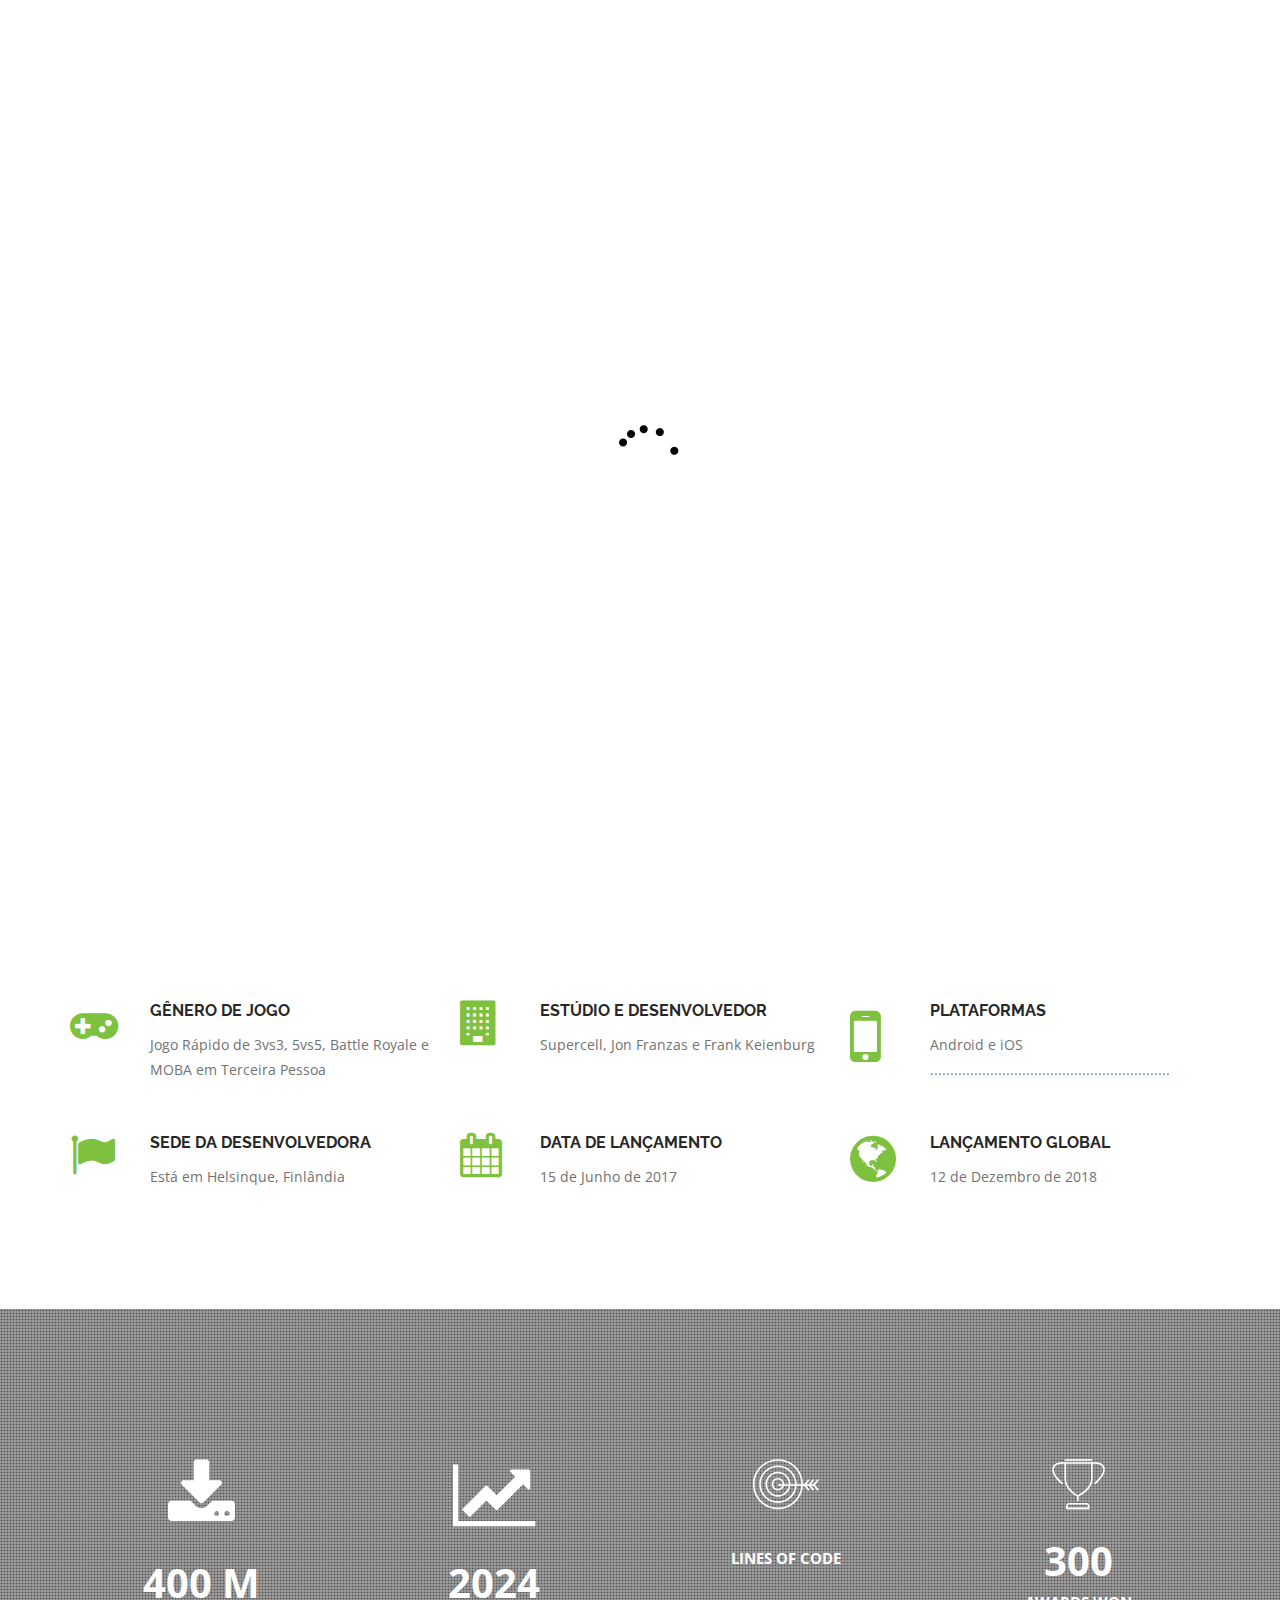
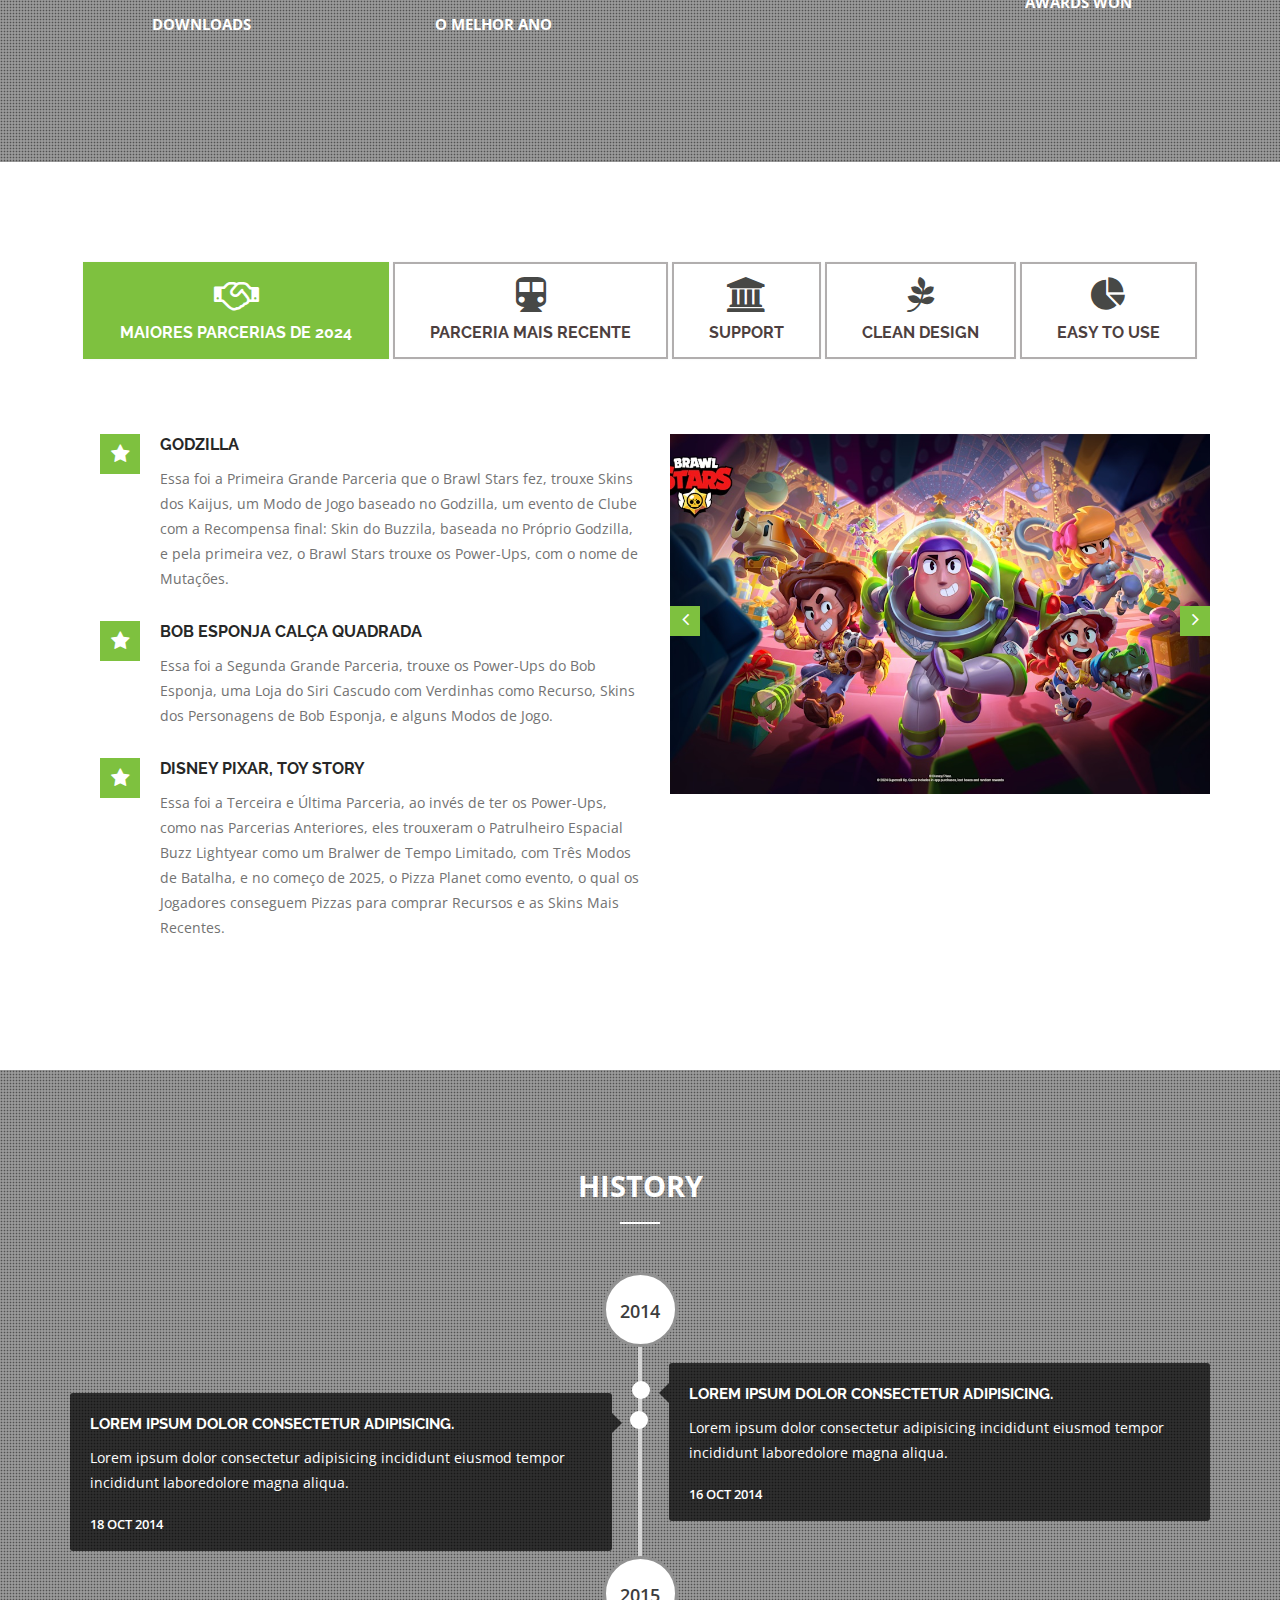
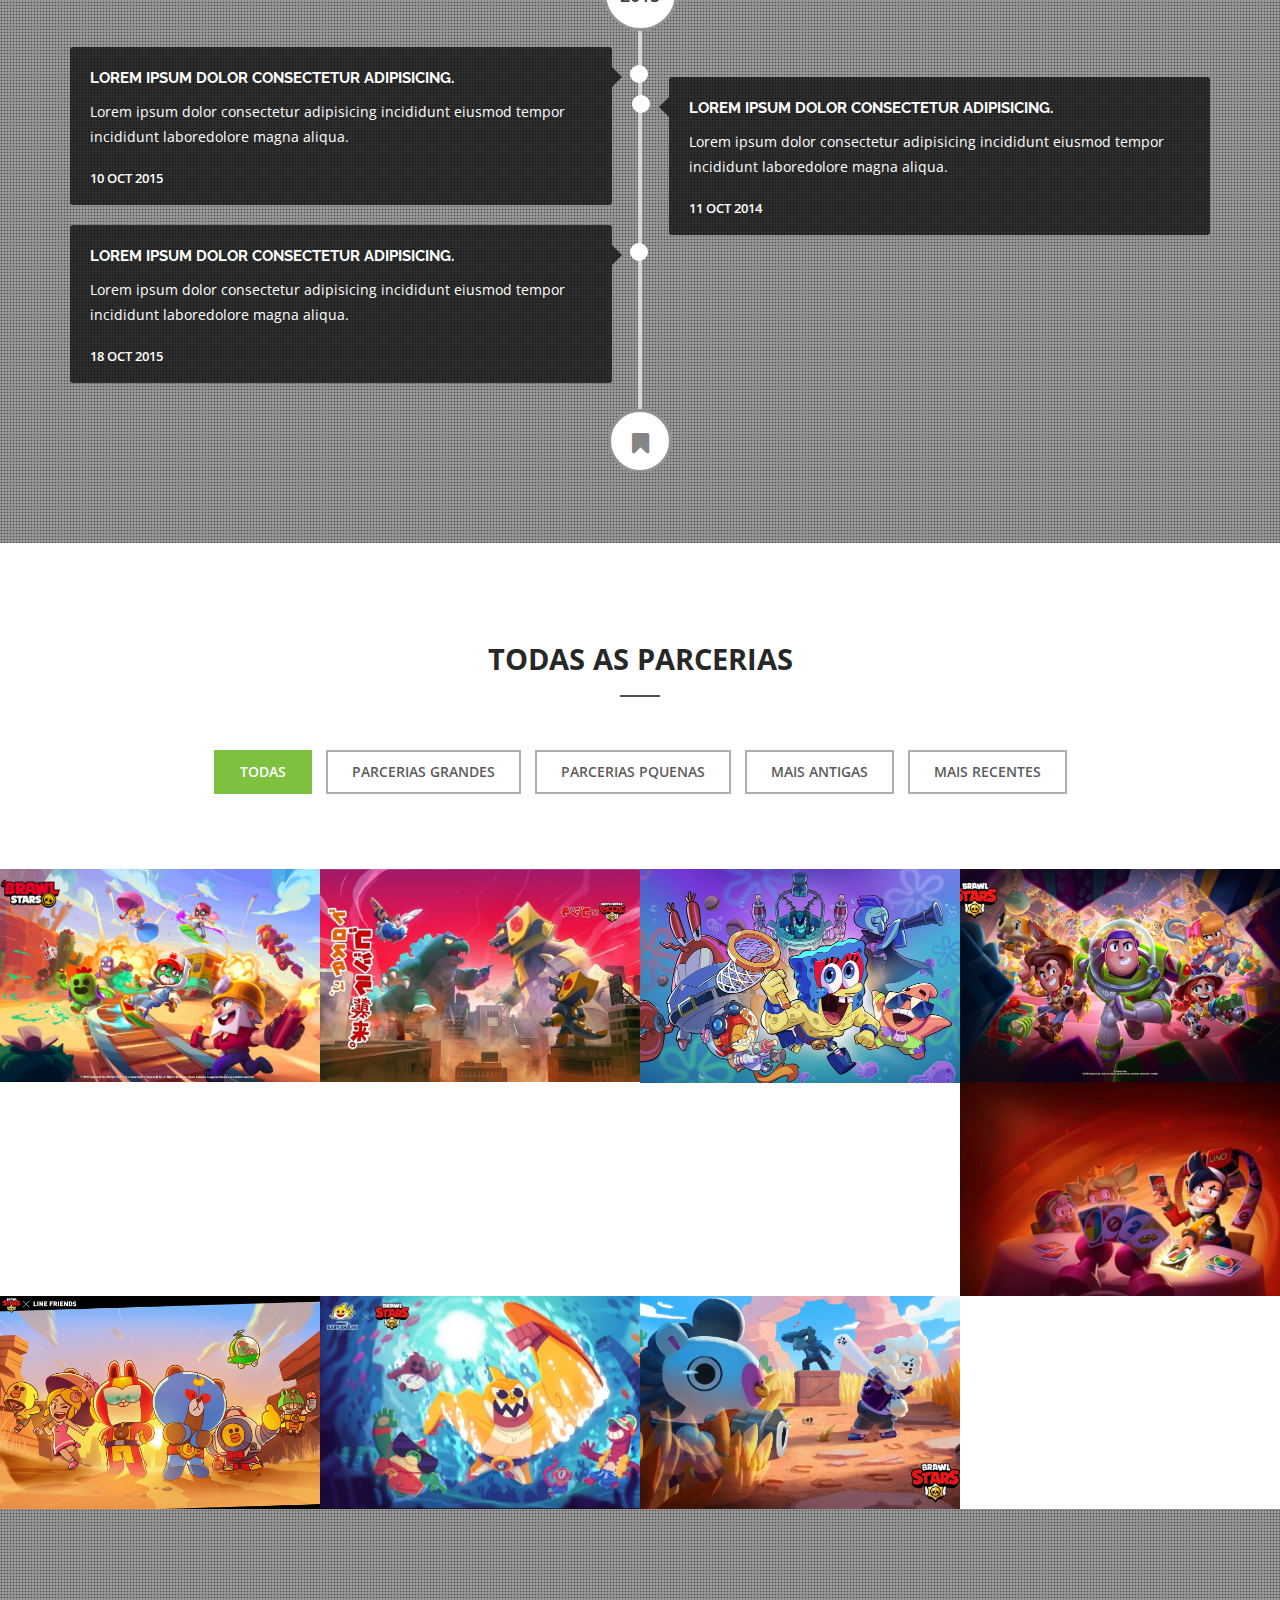
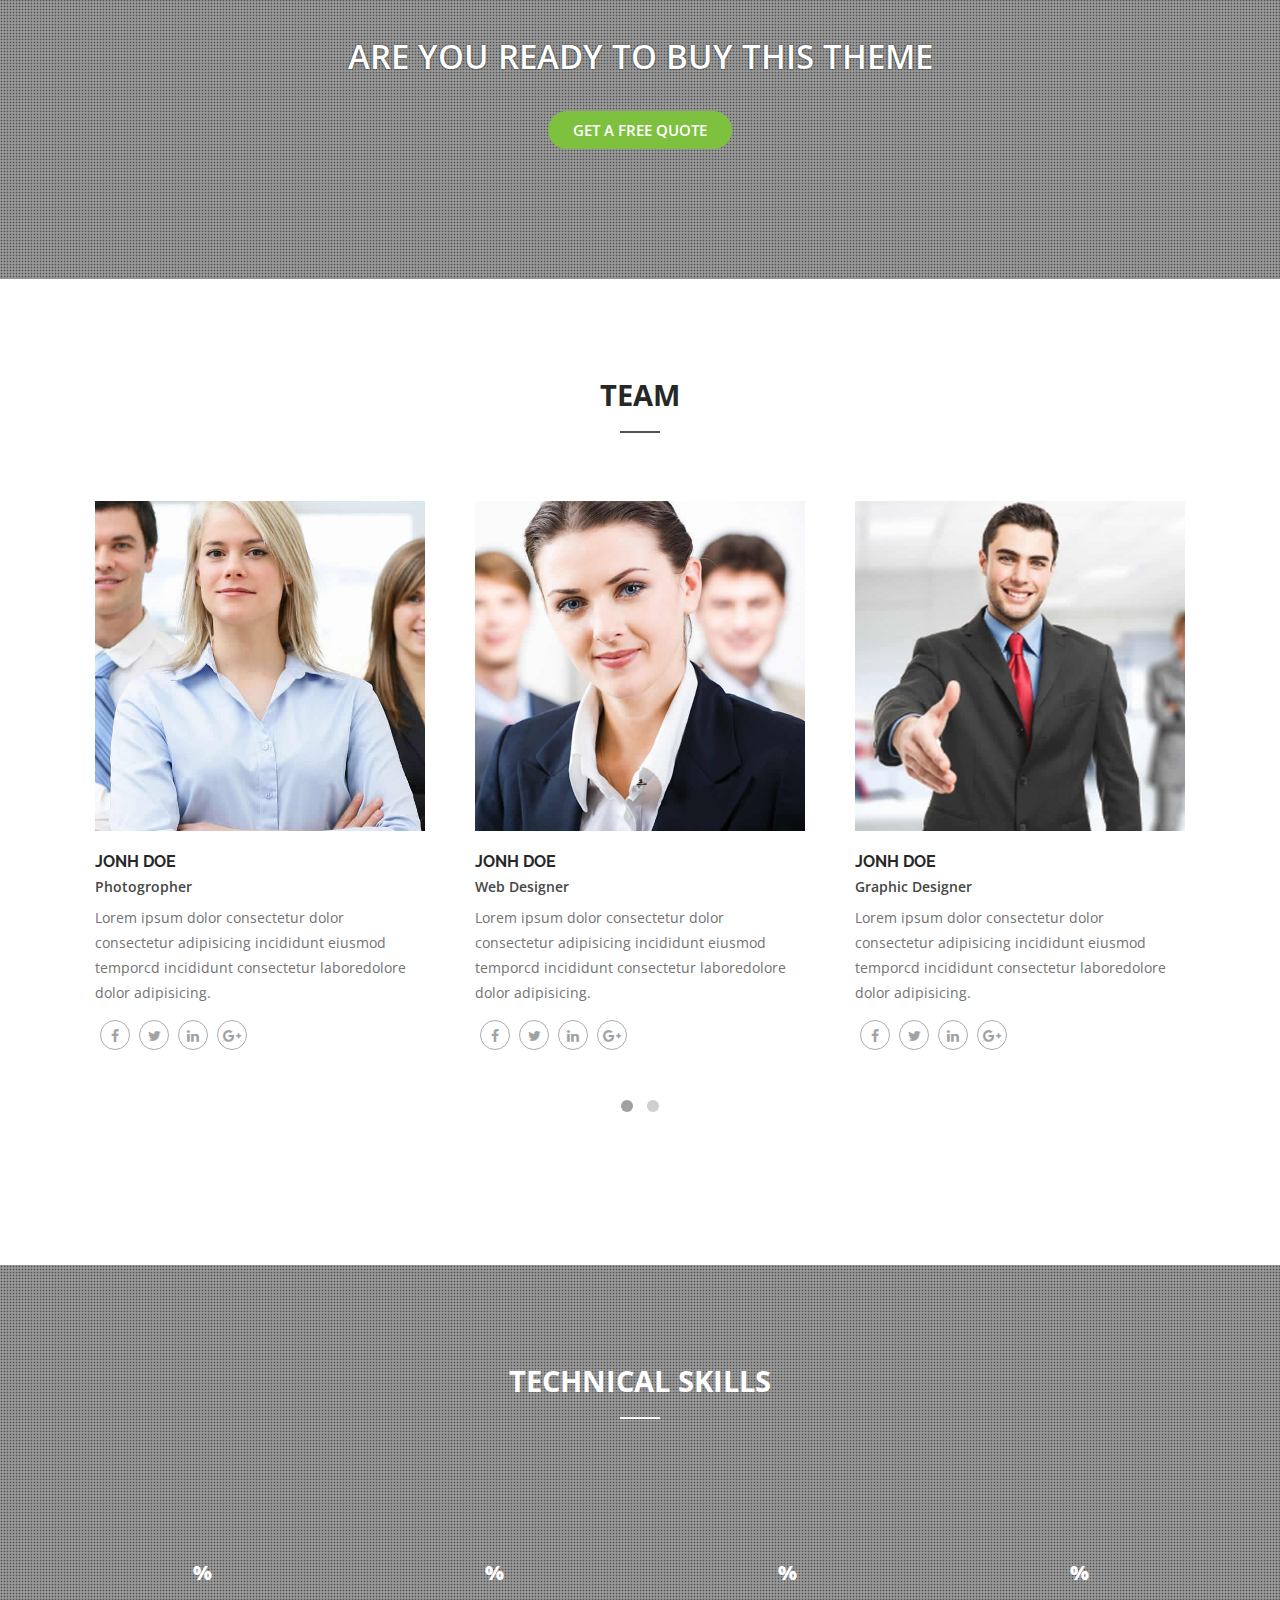
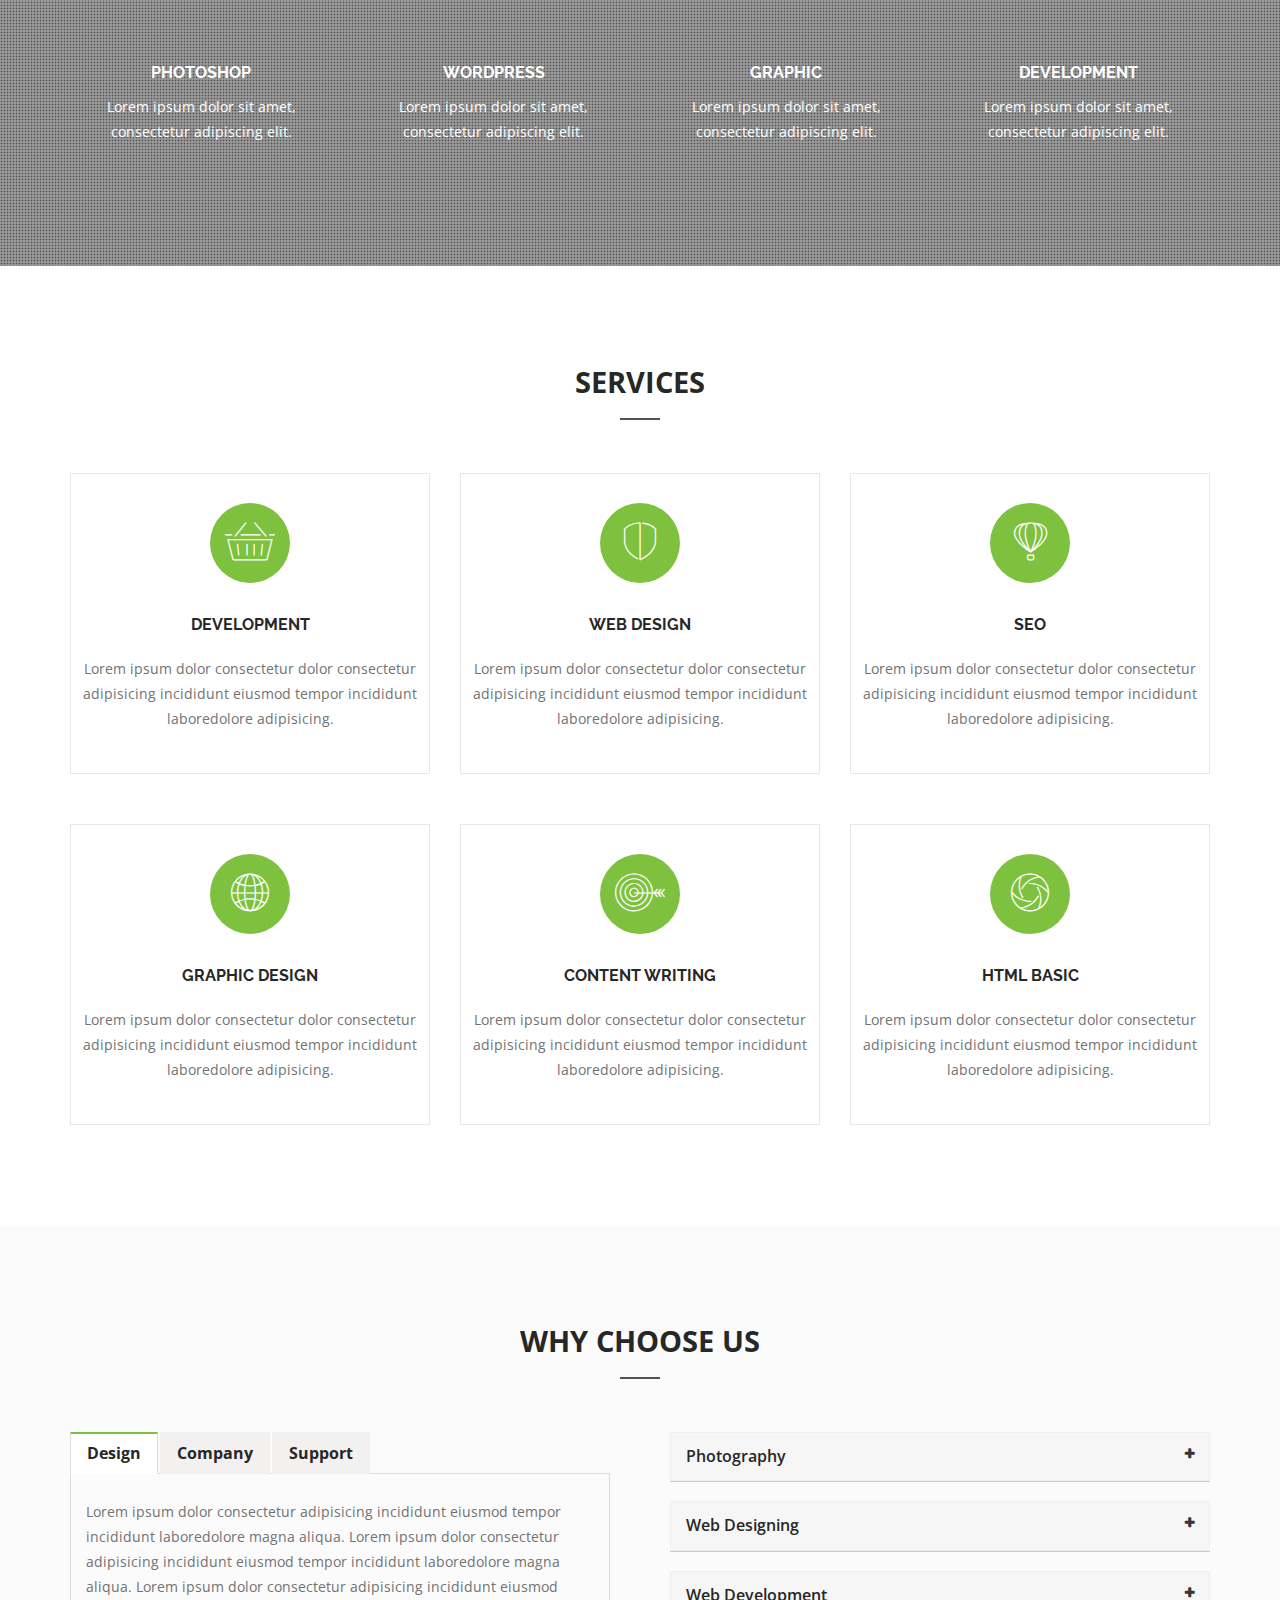
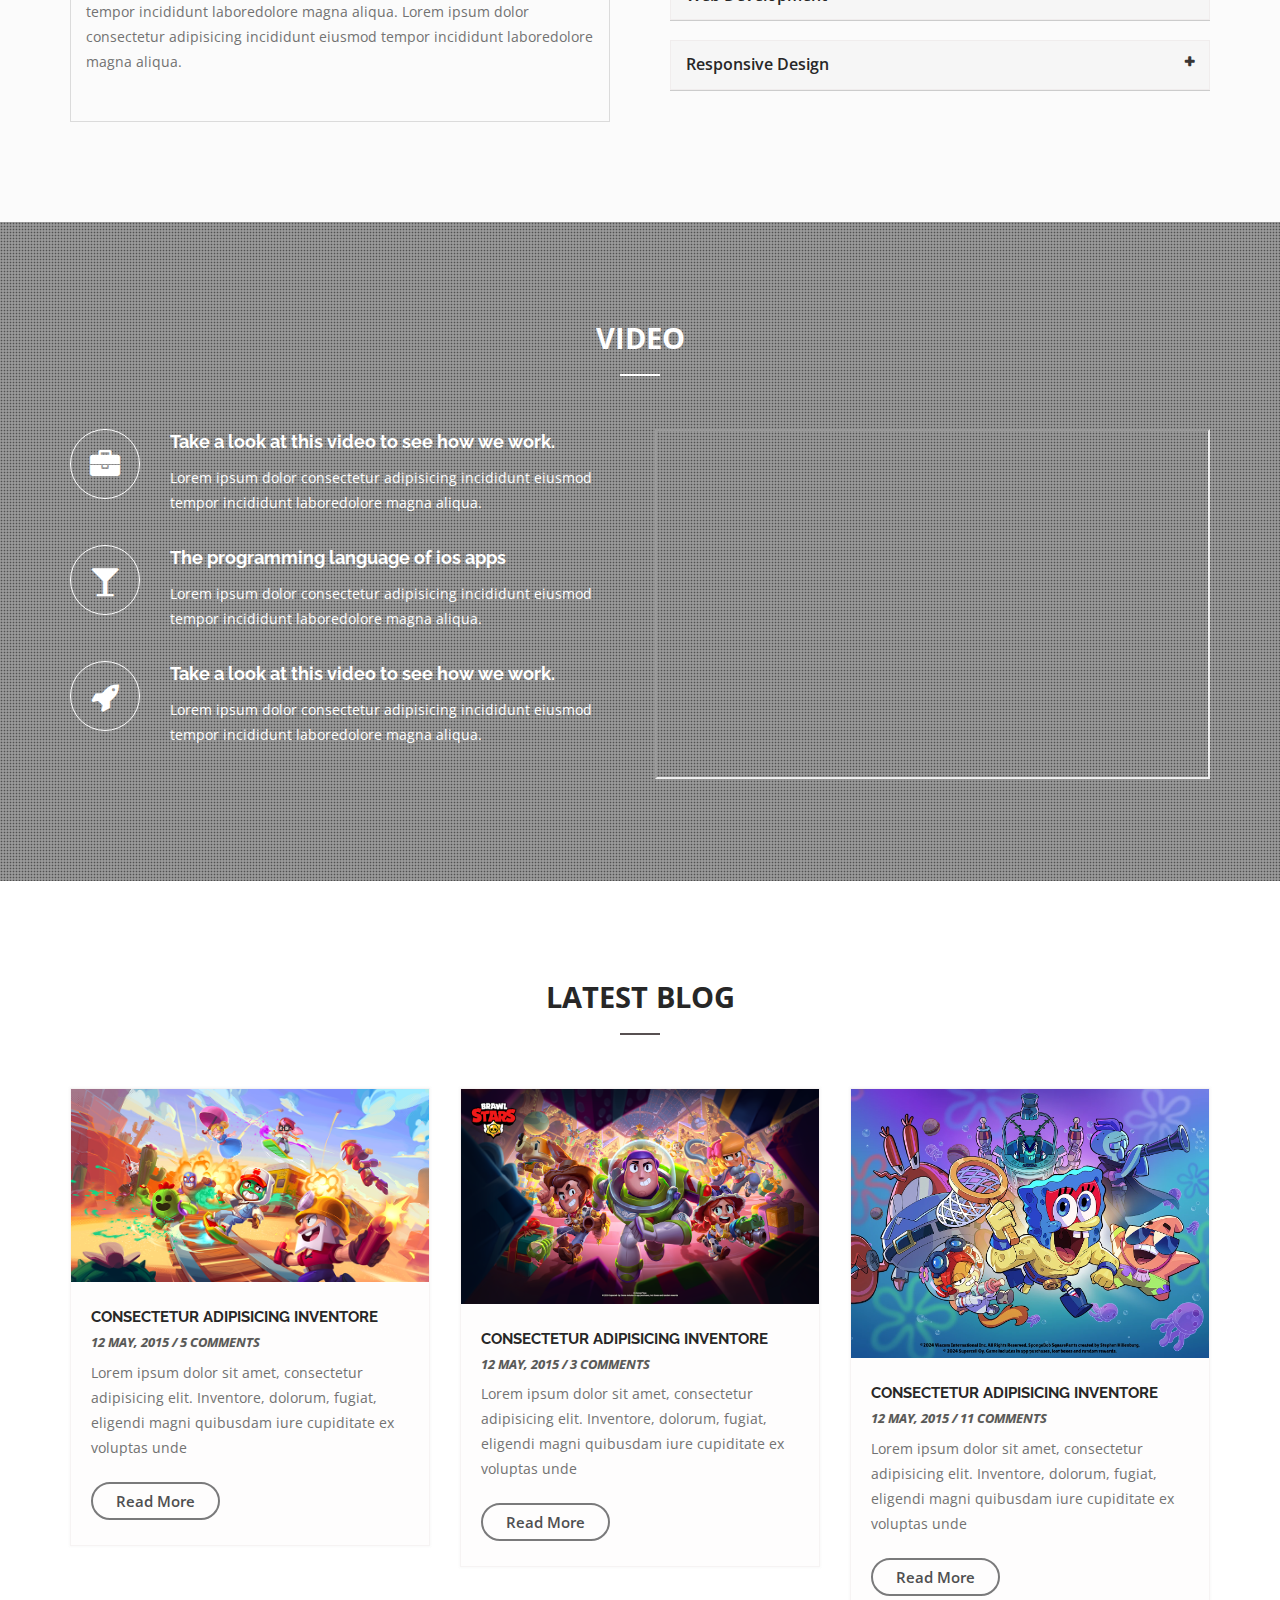
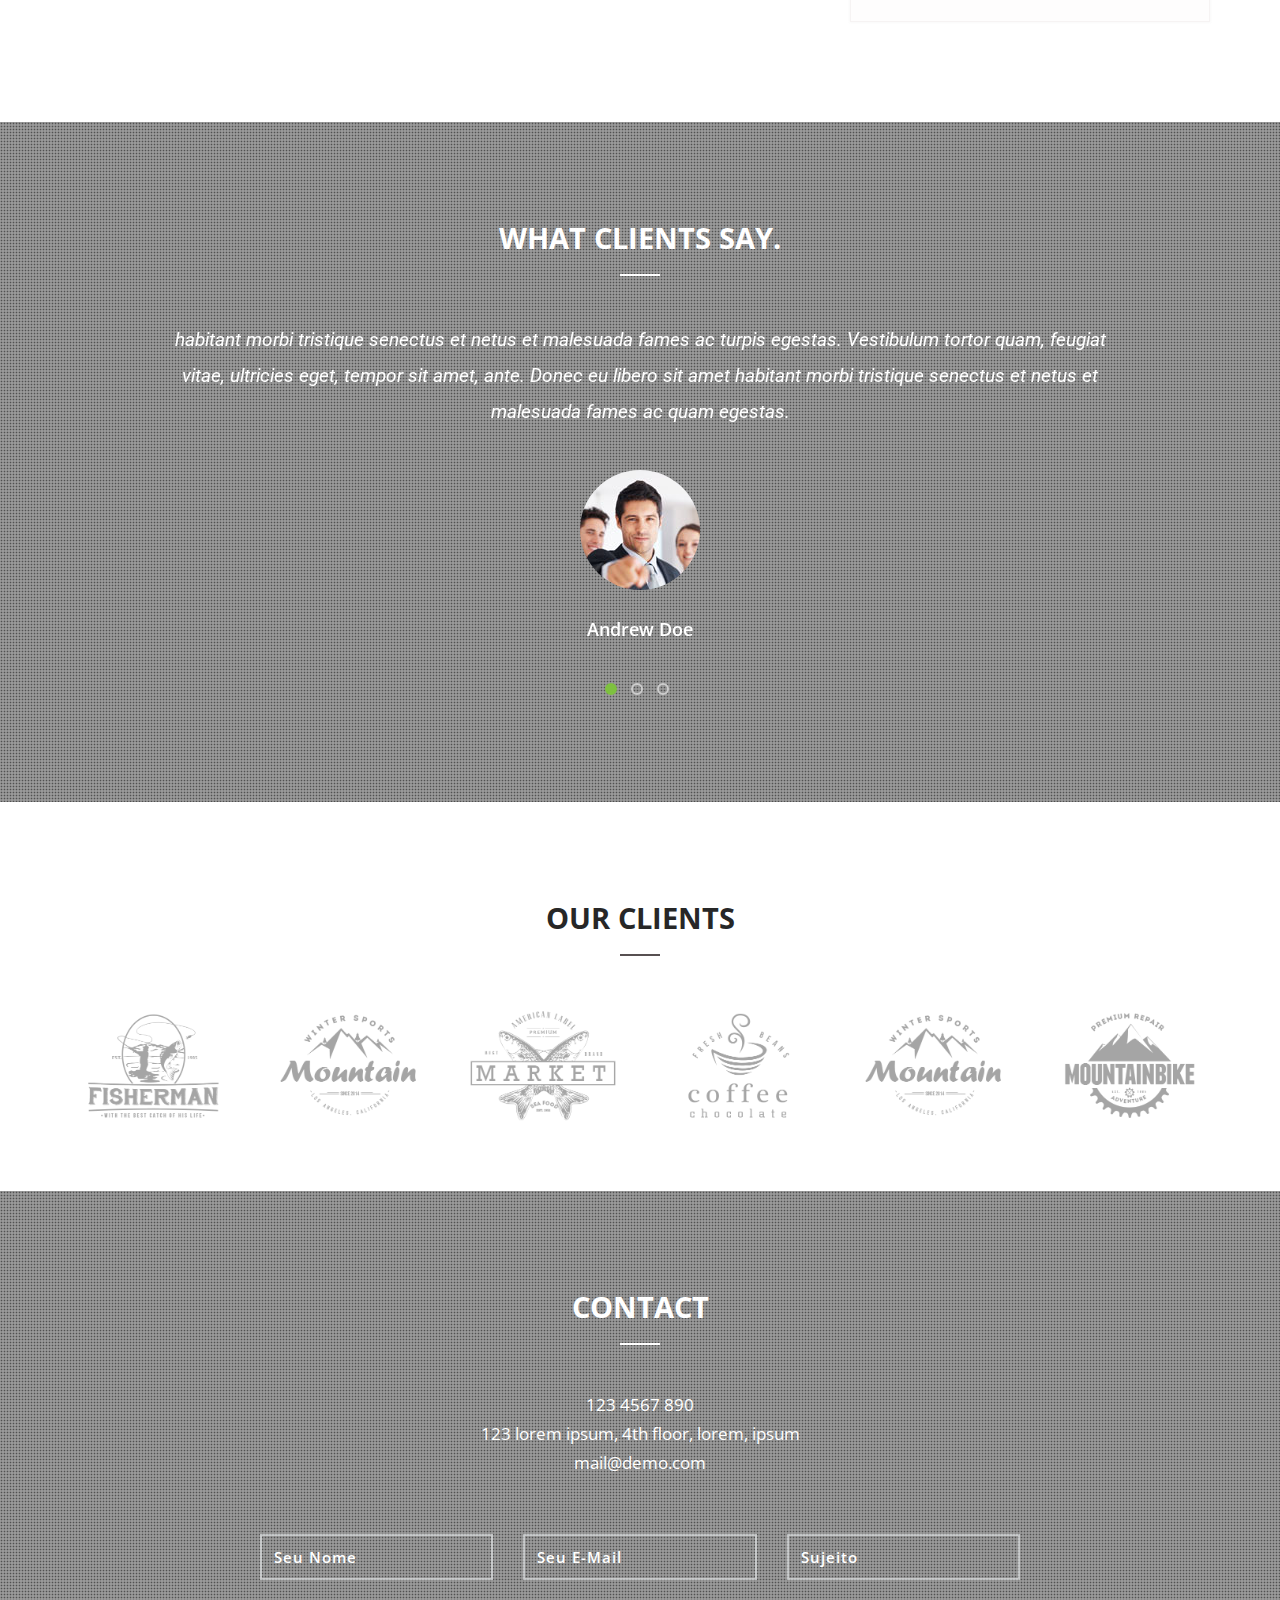
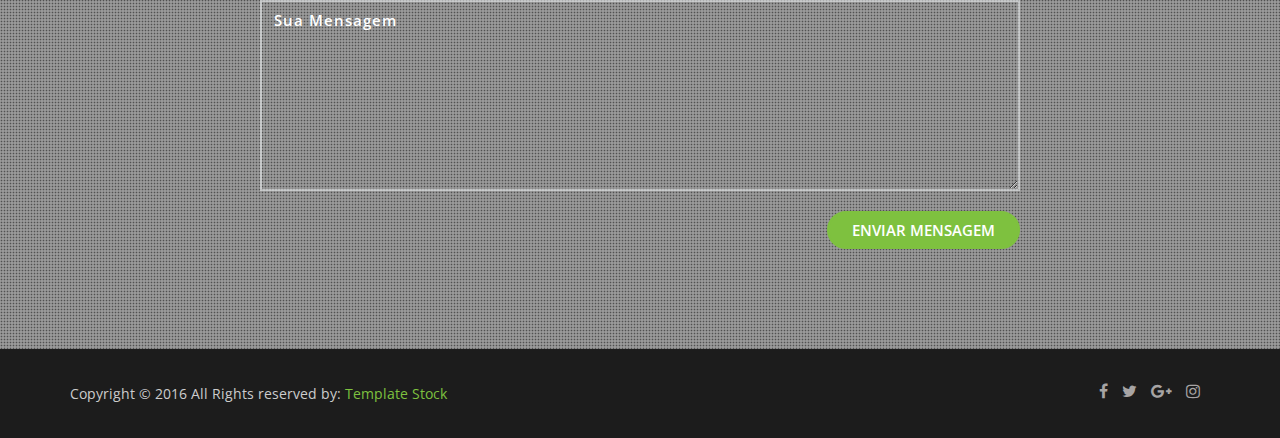
<file: index.html>
<!doctype html>
<!--
	Lamoda by TEMPLATE STOCK
	templatestock.co @templatestock
	Released for free under the Creative Commons Attribution 3.0 license (templated.co/license)
-->


<html lang="en-gb" class="no-js">
  <head>
    <meta charset="utf-8">
	<title>Lamoda Free Responsive Template | Template Stock</title>
    <meta name="author" content="">
    <meta name="keywords" content="">
    <meta name="description" content="">		
		
	<!-- Mobile Specific Metas -->
    <meta name="viewport" content="width=device-width, initial-scale=1, maximum-scale=1">
      

     <!--styles -->
    <link href="css/bootstrap.min.css" rel="stylesheet">
    <link href="css/font-awesome.css" rel="stylesheet">
    <link href="js/owl-carousel/owl.carousel.css" rel="stylesheet">
    <link href="js/owl-carousel/owl.theme.css" rel="stylesheet">
    <link href="js/owl-carousel/owl.transitions.css" rel="stylesheet">
    <link href="css/magnific-popup.css" rel="stylesheet">
    <link rel="stylesheet" type="text/css" href="css/animate.css" />
    <link rel="stylesheet" href="css/etlinefont.css">
    <link href="css/style.css" type="text/css"  rel="stylesheet"/>
    <link rel="stylesheet" href="https://cdnjs.cloudflare.com/ajax/libs/font-awesome/4.7.0/css/font-awesome.min.css">

   <!-- The HTML5 shim, for IE6-8 support of HTML5 elements -->
        <!--[if lt IE 9]>
        <script src="js/html5shiv.js"></script>
        <script src="js/respond.min.js"></script>
        <![endif]-->
    
	<body  data-spy="scroll" data-target="#main-menu">
 

  <!--Start Page loader -->
  <div id="pageloader">   
        <div class="loader">
          <img src="images/progress.gif" alt='loader' />
        </div>
   </div>
   <!--End Page loader -->
   
      
   <!--Start Navigation-->
		<header id="header">
				<div class="container">
					<div class="row">
						<div class="col-sm-12">
							<button type="button" class="navbar-toggle collapsed" data-toggle="collapse" data-target="#main-menu">
								<span class="sr-only">Toggle navigation</span>
								<span class="fa fa-bars"></span>
								<span class="icon-bar"></span>
								<span class="icon-bar"></span>
							</button>
                            <!--Start Logo -->
							<div class="logo-nav">
								<a href="index.html">
									<img src="images/logo.png" alt="Company logo" />
								</a>
							</div>
                            <!--End Logo -->
							<div class="clear-toggle"></div>
							<div id="main-menu" class="collapse scroll navbar-right">
								<ul class="nav">
                                
									<li class="active"> <a href="#home">Início</a> </li>
									
									<li> <a href="#about">Sobre</a> </li>
                                    
                                    <li> <a href="#history">História</a> </li>
                                    
                                    <li> <a href="#works">Parcerias</a> </li>
                                    
                                     <li> <a href="#team">Equipe</a> </li>
                                   
								    <li> <a href="#services">Services</a> </li>
																		
									<li> <a href="#blog">Blog</a></li>
                                    
                                    <li> <a href="#testimonials">Testimonials</a></li>
                                     
									<li> <a href="#contact">Contato</a> </li>
										
								</ul>
							</div><!-- end main-menu -->
						</div>
					</div>
				</div>
			</header>
    <!--End Navigation-->

      
        <!-- Start Slider  -->
        <section id="home" class="home">
             <div class="slider-overlay"></div>
            <div class="flexslider">
                <ul class="slides scroll">
                    <li class="first">
                        <div class="slider-text-wrapper">  
                            <div class="container">
                                <div class="big">Brawl Stars </div>          
                                <div class="small">Um dos Principais Jogos Da SUPERCELL</div>
                                <a href="#works" class="middle btn btn-white">VIEW PORTFOLIO</a>
                            </div>       
                        </div>
                        <img src="images/slider/1.jpg" alt="">
                    </li>
                    
                    <li class="secondary">
                        <div class="slider-text-wrapper"> 
                            <div class="container">                       
                                <div class="big">Brawl Stars </div>          
                                <div class="small">Um dos Principais Jogos Da SUPERCELL</div>
                                <a href="#works" class=" middle btn btn-white">VIEW PORTFOLIO</a>
                            </div>
                         </div>
                        <img src="images/slider/2.jpg" alt="">
                    </li>
                    
                    <li class="third">
                        <div class="slider-text-wrapper"> 
                            <div class="container">                              
                                <div class="big">Brawl Stars </div>          
                                <div class="small">Um dos Principais Jogos Da SUPERCELL</div>
                                <a href="#works" class="middle btn btn-white">VIEW PORTFOLIO</a>
                             </div>
                        </div>
                        <img src="images/slider/3.jpg" alt="">
                    </li>
                </ul>
            </div>
        </section>
          <!-- End Slider  -->


  <!--Start Features-->
  <section  id="about" class="section">
       <div class="container">
           <div class="row">
              
              <!-- Features Icon-->
              <div class="col-md-4">
                  <div class="features-icon-box">
                  
                      <div class="features-icon">
                      <i class="fa fa-gamepad" aria-hidden="true"></i>
                      </div>
                      
                      <div class="features-info">
                         <h4>Gênero de Jogo</h4>
                         <p>Jogo Rápido de 3vs3, 5vs5, Battle Royale e MOBA em Terceira Pessoa</p>
                      </div>
                  </div>
              </div>
 
               <!-- Features Icon-->
              <div class="col-md-4">
                  <div class="features-icon-box">
                  
                      <div class="features-icon">
                      <i class="fa fa-building" aria-hidden="true"></i>
                      </div>
                      
                      <div class="features-info">
                         <h4>Estúdio e Desenvolvedor</h4>
                         <p>Supercell, Jon Franzas e Frank Keienburg</p>
                      </div>
                  </div>
              </div>

               <!-- Features Icon-->
              <div class="col-md-4">
                  <div class="features-icon-box">
                  
                      <div class="features-icon">
                     <i class="fa fa-mobile" aria-hidden="true"></i>
                      </div>
                      
                      <div class="features-info">
                         <h4>Plataformas</h4>
                         <p>Android e iOS ............................................................</p>
                      </div>
                  </div>
              </div>
 
               <!-- Features Icon-->
              <div class="col-md-4">
                  <div class="features-icon-box">
                  
                      <div class="features-icon">
                      <i class="fa fa-flag" aria-hidden="true"></i>
                      </div>
                      
                      <div class="features-info">
                         <h4>Sede da Desenvolvedora</h4>
                         <p>Está em Helsinque, Finlândia</p>
                      </div>
                  </div>
              </div>

              <!-- Features Icon-->
              <div class="col-md-4">
                  <div class="features-icon-box">
                  
                      <div class="features-icon">
                     <i class="fa fa-calendar" aria-hidden="true"></i>
                      </div>
                      
                      <div class="features-info">
                         <h4>Data de Lançamento</h4>
                         <p>15 de Junho de 2017</p>
                      </div>
                  </div>
              </div>

              <!-- Features Icon-->
              <div class="col-md-4">
                  <div class="features-icon-box">
                  
                      <div class="features-icon">
                      <i class="fa fa-globe" aria-hidden="true"></i>
                      </div>
                      
                      <div class="features-info">
                         <h4>Lançamento Global</h4>
                         <p>12 de Dezembro de 2018</p>
                      </div>
                  </div>
              </div>

              
           </div> <!-- /.row-->
       </div> <!-- /.container-->
  </section> 
  <!--End Features-->

 
  <!-- Start Facts-->
  <section id="facts" class="section parallax">
    <div class="overlay"></div>
       <div class="container">
           <div class="row">
                  
                <!-- Start Item-->
                <div class="col-md-3 col-sm-6 facts-box margin-bottom-30">
                    <i class="fa fa-download" aria-hidden="true"></i>
                    <h3>400 M</h3>
                    <span>DownLoads</span>
                </div>
                <!-- End Item-->
 
                 <!-- Start Item-->
                <div class="col-md-3 col-sm-6 facts-box margin-bottom-30">
                 <i class="fa fa-line-chart" aria-hidden="true"></i>
                    <h3>2024</h3>
                    <span>O Melhor Ano</span>
                </div>
                <!-- End Item-->

                 <!-- Start Item-->
                <div class="col-md-3 col-sm-6 facts-box margin-bottom-30">
                 <span><i class="icon-target"></i></span>
                    <h3></h3>
                    <span>Lines of Code</span>
                </div>
                <!-- End Item-->

                 <!-- Start Item-->
                <div class="col-md-3 col-sm-6 facts-box margin-bottom-30">
                 <span><i class="icon-trophy"></i></span>
                    <h3>300</h3>
                    <span>Awards Won</span>
                </div>
                <!-- End Item-->

             </div> <!-- /.row -->
       </div> <!-- /.container -->
  </section>
  <!--End Facts-->

  
  <!--Start Section-->
 <section class="section">
      <div class="container">
          <div class="row"> 
                <div class="col-md-12">
					<div class="content-tab-1">
						<ul class="nav">
							<li class="active">
								<a aria-expanded="true" href="#tab-content-1" data-toggle="tab">
								<i class="fa fa-handshake-o" aria-hidden="true"></i>
								<h4>Maiores Parcerias de 2024</h4>
								</a>
								<div class="tab-arrow">
								</div>
							</li>
                            
							  <li>
								<a aria-expanded="true" href="#tab-content-2" data-toggle="tab">
								<i class="fa fa-subway" aria-hidden="true"></i>
								<h4>Parceria Mais Recente</h4>
								</a>
								<div class="tab-arrow">
								</div>
							</li>
                            
							<li>
								<a aria-expanded="true" href="#tab-content-3" data-toggle="tab">
								<i class="fa fa-institution"></i>
								<h4>Support</h4>
								</a>
								<div class="tab-arrow">
								</div>
							</li>
                            
							  <li>
								<a aria-expanded="true" href="#tab-content-4" data-toggle="tab">
								<i class="fa fa-pagelines"></i>
								<h4>Clean Design</h4>
								</a>
								<div class="tab-arrow">
								</div>
							</li>
                            
							  <li>
								<a aria-expanded="true" href="#tab-content-5" data-toggle="tab">
								<i class="fa fa-pie-chart"></i>
								<h4>Easy to Use</h4>
								</a>
								<div class="tab-arrow">
								</div>
							</li>
                            
						</ul>
                        
						<div class="tab-content-main">
								<div class="container">
									<div class="tab-content">
										<div class="tab-pane active in" id="tab-content-1">
											
                                           <!-- Features Icon-->	
                                            <div class="col-md-6 margin-bottom-30">
                                                <div class="tab1-features">
                                                    <div class="icon"> <i class="fa fa-star"></i> </div>
                                                    <div class="info">
                                                        <h4>Godzilla</h4>
                                                        <p>Essa foi a Primeira Grande Parceria que o Brawl Stars fez, trouxe Skins dos Kaijus, um Modo de Jogo baseado no Godzilla, um evento de Clube com a Recompensa final: Skin do Buzzila, baseada no Próprio Godzilla, e pela primeira vez, o Brawl Stars trouxe os Power-Ups, com o nome de Mutações.</p>
                                                    </div>
                                                </div>
                                                
                                                <div class="tab1-features">
                                                    <div class="icon"> <i class="fa fa-star"></i> </div>
                                                    <div class="info">
                                                        <h4>Bob Esponja Calça Quadrada</h4>
                                                        <p>Essa foi a Segunda Grande Parceria, trouxe os Power-Ups do Bob Esponja, uma Loja do Siri Cascudo com Verdinhas como Recurso, Skins dos Personagens de Bob Esponja, e alguns Modos de Jogo. </p>
                                                    </div>
                                                </div>
                                              
                                                <div class="tab1-features">
                                                    <div class="icon"> <i class="fa fa-star"></i></div>
                                                    <div class="info">
                                                        <h4>Disney Pixar, Toy Story</h4>
                                                        <p>Essa foi a Terceira e Última Parceria, ao invés de ter os Power-Ups, como nas Parcerias Anteriores, eles trouxeram o Patrulheiro Espacial Buzz Lightyear como um Bralwer de Tempo Limitado, com Três Modos de Batalha, e no começo de 2025, o Pizza Planet como evento, o qual os Jogadores conseguem Pizzas para comprar Recursos e as Skins Mais Recentes. </p>
                                                    </div>
                                                </div>
                                                
                                            </div>
                                            <!--End features Icon-->
                                            
                                           
                                          <!--  Start Carousel-->
                                          <div class="col-md-6">
                                              <div class="tab-carousel">
                                                    <div class="item"><img src="images/works/img4.jpg" alt=""></div>
                                                    <div class="item"><img src="images/works/img5.jpg" alt=""></div>
                                                    <div class="item"><img src="images/works/img6.jpg" alt=""></div>						 
                                              </div>
                                          </div>
                                          <!-- End Carousel-->                                            
                                            
										</div>
                                       <!-- End Tab content 1-->
                                        
                                        
                                       <!-- Start Tab content 2-->
										<div class="tab-pane" id="tab-content-2">
											 
                                            <div class="col-md-4">
                                                 <div class="tab2-services-box">
                                                     <div class="media">
                                                         <img src="images/services1.jpg"  alt="services"/>
                                                     </div>
                                                     
                                                     <div class="services-info">
                                                         <h4>Subway Surfers</h4>
                                                         <p>Essa é a Mais Recente Parceria que o Brawl Stars fez.</p>
                                                     </div>
                                                     
                                                 </div>
                                            </div>
                                            
                                           <div class="col-md-4">
                                                 <div class="tab2-services-box">
                                                     <div class="media">
                                                         <img src="images/services2.jpg"  alt="services"/>
                                                     </div>
                                                     
                                                     <div class="services-info">
                                                         <h4>Detalhes</h4>
                                                         <p>Nesse Evento, você coleta trilhas de Metrô para Alcançar Recompensas (Skins, Recursos e os Power-Ups)', até chegar no ponto mais Alto, onde Você ganha Moedas.</p>
                                                     </div>
                                                     
                                                 </div>
                                            </div>
                                            
                                            <div class="col-md-4">
                                                 <div class="tab2-services-box">
                                                     <div class="media">
                                                         <img src="images/services3.jpg"  alt="services"/>
                                                     </div>
                                                     
                                                     <div class="services-info">
                                                         <h4>Power-Ups</h4>
                                                         <p>Os Power-Ups desse Evento se Chamam Subway Supers, coisas como as Botas de Pulo Alto, o Jetpack de Spray e a Prancha, são usados como uma Segunda Super para os Brawlers.</p>
                                                     </div>
                                                     
                                                 </div>
                                            </div> 
                                            	
										</div>
                                        
                                        
										<div class="tab-pane" id="tab-content-3">
                                                
                                       <div class="features-tab3">
                                        
                                            <!--Start Features Left-->
                                            <div class="col-md-4">
                                                <div class="features-left m-bot-30">
                                                        <!--Features Item #1-->
                                                        <div class="features-item">
                                                            <div class="features-icon"> <i class="fa fa-pagelines"></i> </div>
                                                            <div class="features-info">
                                                               <h4>Multipurpose & Responsive</h4>
                                                               <p>Lorem Ipsum is simply dummy text of the printing and typesetting industry Lorem Ipsum.</p>
                                                            </div>
                                                        </div>
                                                        
                                                        <!--Features Item #2-->
                                                        <div class="features-item">
                                                            <div class="features-icon"> <i class="fa fa-trophy"></i> </div>
                                                            <div class="features-info">
                                                               <h4>Creative Design</h4>
                                                               <p>Lorem Ipsum is simply dummy text of the printing and typesetting industry Lorem Ipsum.</p>
                                                            </div>
                                                        </div>
                                    
                                                        <!--Features Item #3-->
                                                        <div class="features-item">
                                                            <div class="features-icon"> <i class="fa fa-tag"></i> </div>
                                                            <div class="features-info">
                                                               <h4>Awesome Theme</h4>
                                                               <p>Lorem Ipsum is simply dummy text of the printing and typesetting industry Lorem Ipsum.</p>
                                                            </div>
                                                        </div>
                                                        
                                                    </div>
                                                 </div>
                                           <!--End Features Left--> 
                                           
                                           <!--Start Features Image-->
                                           <div class="col-md-4 hidden-xs m-bot-30">
                                                <img src="images/device.png" alt="Features Image" />
                                           </div>
                                           <!--End Features Image-->
                                           
                                           <!--Start Features Right-->
                                           <div class="col-md-4">
                                               <div class="features-right m-bot-30">
                                                 <!--Features Item #1-->
                                                <div class="features-item">
                                                    <div class="features-icon"> <i class="fa fa-eyedropper"></i> </div>
                                                    <div class="features-info">
                                                       <h4>Strategy Solutions</h4>
                                                       <p>Lorem Ipsum is simply dummy text of the printing and typesetting industry Lorem Ipsum.</p>
                                                    </div>
                                                </div>
                                
                                                <!--Features Item #2-->
                                                <div class="features-item">
                                                    <div class="features-icon"> <i class="fa fa-search-plus"></i> </div>
                                                    <div class="features-info">
                                                       <h4>App Development</h4>
                                                       <p>Lorem Ipsum is simply dummy text of the printing and typesetting industry Lorem Ipsum.</p>
                                                    </div>
                                                </div>
                                
                                                <!--Features Item #3-->
                                                <div class="features-item">
                                                    <div class="features-icon"> <i class="fa fa-send-o"></i> </div>
                                                    <div class="features-info">
                                                       <h4>HTML5 & CSS3</h4>
                                                       <p>Lorem Ipsum is simply dummy text of the printing and typesetting industry Lorem Ipsum.</p>
                                                    </div>
                                                </div>
                                                  
                                               </div>
                                           </div>
                                           <!--End Features Right -->
                                        </div> 
                                                
									</div>
                                        
										<div class="tab-pane" id="tab-content-4">
												
											<div class="tab-content-4">
                                                
                                                <div class="col-md-3">
                                                    <div class="tab4-services-box">
                                                        <div class="icon"><i class="fa fa-bolt"></i> </div>
                                                        <div class="info">
                                                            <h4>Simple and Clean Codes</h4>
                                                            <p>Vivamus a placerat ante. Duis vulputate nibh sit amet augue vehicula, mattis
viverra purus tristique.</p>
                                                        </div>
                                                    </div>
                                                </div>



                                                <div class="col-md-3">
                                                    <div class="tab4-services-box">
                                                        <div class="icon"><i class="fa fa-fire"></i> </div>
                                                        <div class="info">
                                                            <h4>Responsive Layout Design</h4>
                                                            <p>Vivamus a placerat ante. Duis vulputate nibh sit amet augue vehicula, mattis
viverra purus tristique.</p>
                                                        </div>
                                                    </div>
                                                </div>

                                                <div class="col-md-3">
                                                    <div class="tab4-services-box">
                                                        <div class="icon"><i class="fa fa-chain"></i> </div>
                                                        <div class="info">
                                                            <h4>Unlimited Support</h4>
                                                            <p>Vivamus a placerat ante. Duis vulputate nibh sit amet augue vehicula, mattis
viverra purus tristique.</p>
                                                        </div>
                                                    </div>
                                                </div>

                                                <div class="col-md-3">
                                                    <div class="tab4-services-box">
                                                        <div class="icon"><i class="fa fa-shopping-cart"></i> </div>
                                                        <div class="info">
                                                            <h4>multipurpose theme</h4>
                                                            <p>Vivamus a placerat ante. Duis vulputate nibh sit amet augue vehicula, mattis
viverra purus tristique.</p>
                                                        </div>
                                                    </div>
                                                </div>
                                            
                                            </div>	
                                                
										</div>
                                        
                                        
										<div class="tab-pane" id="tab-content-5">
										    
                                            <div class="tab-content-5">
                                                
                                                <div class="col-md-6">
                                                     <div class="core-features">
                                                       
                                                         <p>Lorem ipsum dolor sit amet, consectetur adipiscing elit. Curabitur euismod enim a metus adipiscing aliquam. Vestibulum in vestibulum lorem. Lorem ipsum dolor sit amet, consectetur adipiscing elit. Curabitur euismod enim a metus adipiscing aliquam. Vestibulum in vestibulum lorem. Lorem ipsum dolor sit amet, consectetur adipiscing elit. Curabitur euismod enim a metus adipiscing.</p>
                                                         
                                                   <ul class="list">
                                                        <li>Font-Awesome Integration</li>
                                                        <li>Multiple unique designs</li>
                                                        <li>Clean coded, responsive and multipurpose</li>
                                                        <li>Pages valid on w3c.</li>
                                                        <li>Well documented.</li>
                                                        <li>Easy to  customization.</li>
                                                    </ul>
                                                         
                                               </div>
                                                </div>
                                                
                                                
                                                <div class="col-md-6">
                                                    <div class="devices-image">
                                                        <img src="images/device-desktop.png" alt=""/>
                                                    </div>
                                                </div>
                                                
                                            </div>
                                            
										</div>
                                        
									</div>
								</div>
						  </div>
                        <!--/.tab-content-main-->  
					</div>
				</div>
              
            </div> <!--/.row-->  
      </div> <!--/.container-->
  </section>
  <!--End Section-->
  
   
     <!--Start History-->
    <section id="history" class="section parallax">
		<div class="overlay"></div>
            <div class="container">
                
                 <div class="title-box text-center white">
                    <h2 class="title">History</h2>
                 </div>
                 
                     <!-- History Timeline -->
                    <ul class="timeline list-unstyled">
                        
                        <li class="year">2014</li>
                        
                        <!--History Item -->
                        <li class="timeline-item">
                            <h4>Lorem ipsum dolor consectetur adipisicing.</h4>
                            <p>Lorem ipsum dolor consectetur adipisicing incididunt eiusmod tempor incididunt laboredolore magna aliqua.</p>
                            <span> 16 OCT 2014</span>
                        </li>
                        <!-- End Item -->
                        
                        <!--History Item -->
                        <li class="timeline-item">
                            <h4>Lorem ipsum dolor consectetur adipisicing.</h4>
                            <p>Lorem ipsum dolor consectetur adipisicing incididunt eiusmod tempor incididunt laboredolore magna aliqua.</p>
                            <span> 18 OCT 2014</span>
                        </li>
                        <!-- End Item -->
                        
                        <!-- History Year -->
                        <li class="year">2015</li>
                        
                        
                        <!--History Item -->
                        <li class="timeline-item">
                            <h4>Lorem ipsum dolor consectetur adipisicing.</h4>
                            <p>Lorem ipsum dolor consectetur adipisicing incididunt eiusmod tempor incididunt laboredolore magna aliqua.</p>
                            <span> 10 OCT 2015</span>
                        </li>
                        <!-- End Item -->
                        
                        <!--History Item -->
                        <li class="timeline-item">
                            <h4>Lorem ipsum dolor consectetur adipisicing.</h4>
                            <p>Lorem ipsum dolor consectetur adipisicing incididunt eiusmod tempor incididunt laboredolore magna aliqua.</p>
                            <span> 11 OCT 2014</span>
                        </li>
                        <!-- End Item -->
                        
                         <!--History Item -->
                        <li class="timeline-item">
                            <h4>Lorem ipsum dolor consectetur adipisicing.</h4>
                            <p>Lorem ipsum dolor consectetur adipisicing incididunt eiusmod tempor incididunt laboredolore magna aliqua.</p>
                            <span> 18 OCT 2015</span>
                        </li>
                        <!-- End Item -->
                        
                         <li class="clear"></li>
                        
                        <li class="end-icon fa fa-bookmark"></li>
                    </ul>
                   <!-- End History Timeline -->
                   
           </div> <!--/.container-->
	</section>
   <!--End History-->
   

   <!--Start portfolio-->
   <section id="works" class="section">
				<!-- Filtering -->
                  <div class="title-box text-center">
                    <h2 class="title">Todas as Parcerias</h2>
                 </div>


					<div class=" col-md-12 text-center">
						<!-- Filtering -->
						<ul class="filtering">
							<li class="filter" data-filter="all">Todas</li>
							<li class="filter" data-filter="fashion">Parcerias Grandes</li>
							<li class="filter" data-filter="event">Parcerias Pquenas</li>
							<li class="filter" data-filter="wedding">Mais Antigas</li>
							<li class="filter" data-filter="corporate">Mais Recentes</li>
						</ul>
					</div>
                
				<div class="work-main">
					<!-- Work Grid -->
					<ul class="work-grid">
						<!-- Work Item -->
						<li class="work-item thumnail-img mix corporate">
							<div class="work-image">
                                <img src="images/works/img1.jpg" alt="thumbnail">
                                
                                 <!--Hover link-->
                                 <div class="hover-link">
                                    <a href="single-work.html">
                                        <i class="fa fa-link"></i>
                                    </a>
        
                                    <a href="images/works/img1.jpg" class="popup-image">
                                        <i class="fa fa-plus"></i>
                                    </a>
                                 </div>
                                 <!--End link-->

                                 <!--Hover Caption-->
                                 <div class="work-caption">
                                     <h4>Subway Surfers</h4>
                                     <p>Photography</p>
                                 </div>
                                 <!--End Caption-->

                            </div> <!-- /.work-image-->
						</li> 
						<!--End Work Item -->
                        
						<!-- Work Item -->
						<li class="work-item thumnail-img mix fashion wedding">
							<div class="work-image">
                                <img src="images/works/img2.jpg" alt="thumbnail">
                                
                                 <!--Hover link-->
                                 <div class="hover-link">
                                    <a href="single-work1.html">
                                        <i class="fa fa-link"></i>
                                    </a>
        
                                    <a href="images/works/img2.jpg" class="popup-image">
                                        <i class="fa fa-plus"></i>
                                    </a>
                                 </div>
                                 <!--End link-->

                                 <!--Hover Caption-->
                                 <div class="work-caption">
                                     <h4>Godzilla</h4>
                                     <p>Photography</p>
                                 </div>
                                 <!--End Caption-->

                            </div> <!-- /.work-image-->
						</li> 
						<!--End Work Item -->
                        
						<!-- Work Item -->
						<li class="work-item thumnail-img mix corporate">
							<div class="work-image">
                                <img src="images/works/img3.jpg" alt="thumbnail">
                                
                                 <!--Hover link-->
                                 <div class="hover-link">
                                   <a href="single-work2.html">
                                        <i class="fa fa-link"></i>
                                    </a>
        
                                    <a href="images/works/img3.jpg" class="popup-image">
                                        <i class="fa fa-plus"></i>
                                    </a>
                                 </div>
                                 <!--End link-->

                                 <!--Hover Caption-->
                                 <div class="work-caption">
                                     <h4>Bob Esponja</h4>
                                     <p>Photography</p>
                                 </div>
                                 <!--End Caption-->

                            </div> <!-- /.work-image-->
						</li> 
						<!--End Work Item -->

						<!-- Work Item -->
						<li class="work-item thumnail-img mix corporate">
							<div class="work-image">
                                <img src="images/works/img4.jpg" alt="thumbnail">
                                
                                 <!--Hover link-->
                                 <div class="hover-link">
                                    <a href="single-work3.html">
                                        <i class="fa fa-link"></i>
                                    </a>
        
                                    <a href="images/works/img4.jpg" class="popup-image">
                                        <i class="fa fa-plus"></i>
                                    </a>
                                 </div>
                                 <!--End link-->

                                 <!--Hover Caption-->
                                 <div class="work-caption">
                                     <h4>Toy Story</h4>
                                     <p>Photography</p>
                                 </div>
                                 <!--End Caption-->

                            </div> <!-- /.work-image-->
						</li> 
						<!--End Work Item -->
                        
						<!-- Work Item -->
						<li class="work-item thumnail-img mix fashion wedding">
							<div class="work-image">
                                <img src="images/works/img5.jpg" alt="thumbnail">
                                
                                 <!--Hover link-->
                                 <div class="hover-link">
                                    <a href="single-work4.html">
                                        <i class="fa fa-link"></i>
                                    </a>
        
                                    <a href="images/works/img5.jpg" class="popup-image">
                                        <i class="fa fa-plus"></i>
                                    </a>
                                 </div>
                                 <!--End link-->

                                 <!--Hover Caption-->
                                 <div class="work-caption">
                                     <h4>UNO</h4>
                                     <p>Photography</p>
                                 </div>
                                 <!--End Caption-->

                            </div> <!-- /.work-image-->
						</li> 
						<!--End Work Item -->
						
						<!-- Work Item -->
						<li class="work-item thumnail-img mix event wedding">
							<div class="work-image">
                                <img src="images/works/img6.jpg" alt="thumbnail">
                                
                                 <!--Hover link-->
                                 <div class="hover-link">
                                    <a href="single-work5.html">
                                        <i class="fa fa-link"></i>
                                    </a>
        
                                    <a href="images/works/img6.jpg" class="popup-image">
                                        <i class="fa fa-plus"></i>
                                    </a>
                                 </div>
                                 <!--End link-->

                                 <!--Hover Caption-->
                                 <div class="work-caption">
                                     <h4>Line & Friends</h4>
                                     <p>Photography</p>
                                 </div>
                                 <!--End Caption-->

                            </div> <!-- /.work-image-->
						</li> 
						<!--End Work Item -->

						<!-- Work Item -->
						<li class="work-item thumnail-img mix event">
							<div class="work-image">
                                <img src="images/works/img7.jpg" alt="thumbnail">
                                
                                 <!--Hover link-->
                                 <div class="hover-link">
                                    <a href="single-work6.html">
                                        <i class="fa fa-link"></i>
                                    </a>
        
                                    <a href="images/works/img7.jpg" class="popup-image">
                                        <i class="fa fa-plus"></i>
                                    </a>
                                 </div>
                                 <!--End link-->

                                 <!--Hover Caption-->
                                 <div class="work-caption">
                                     <h4>Baby Shark</h4>
                                     <p>Photography</p>
                                 </div>
                                 <!--End Caption-->

                            </div> <!-- /.work-image-->
						</li> 
						<!--End Work Item -->

						<!-- Work Item -->
						<li class="work-item thumnail-img mix corporate">
							<div class="work-image">
                                <img src="images/works/img8.jpg" alt="thumbnail">
                                
                                 <!--Hover link-->
                                 <div class="hover-link">
                                    <a href="single-work7.html">
                                        <i class="fa fa-link"></i>
                                    </a>
        
                                    <a href="images/works/img8.jpg" class="popup-image">
                                        <i class="fa fa-plus"></i>
                                    </a>
                                 </div>
                                 <!--End link-->

                                 <!--Hover Caption-->
                                 <div class="work-caption">
                                     <h4>BT21</h4>
                                     <p>Photography</p>
                                 </div>
                                 <!--End Caption-->

                            </div> <!-- /.work-image-->
						</li> 
						<!--End Work Item -->

						
					</ul>
                    
				</div>
			</section>
  <!--End portfolio-->
 
 
   <!--Start Call To Action-->
   <section id="cta" class="parallax">
       <div class="overlay"></div>
         <div class="container">
             <div class="row text-center">
                 <h2>Are you ready to buy this theme</h2>
                 <a href="#" class="btn btn-green">GET A FREE QUOTE</a>
           </div>
         </div>
   </section>
   <!--End Call To Action-->
   
   
    
  <!--Start Team-->
  <section id="team" class="section">
		<div class="container">
            <div class="row">
                    
             <div class="title-box text-center">
                <h2 class="title">Team</h2>
             </div>
              
             </div>
			
                <!-- Team -->
				<div class="team-items team-carousel">
                      <!-- Team Member #1 -->
                      <div class="item">
                          <img src="images/team/team1.jpg" alt=""  />
                          <h4>Jonh Doe</h4>
                          <h5>Photogropher</h5>
                          <p>Lorem ipsum dolor consectetur dolor consectetur adipisicing incididunt eiusmod temporcd incididunt consectetur laboredolore dolor adipisicing. </p>
                          
                          <div class="socials">
                              <ul>
                               <li><a class="facebook" href="#"><i class="fa fa-facebook"></i></a></li>
                               <li><a class="twitter" href="#"><i class="fa fa-twitter"></i></a></li>
                               <li><a class="linkedin" href="#"><i class="fa fa-linkedin"></i></a></li>
                               <li><a class="google-plus" href="#"><i class="fa fa-google-plus"></i></a></li>
                              </ul>
                          </div>
                      </div>
                      <!-- End Member -->
                      
                      <!-- Team Member #2 -->
                      <div class="item">
                          <img src="images/team/team2.jpg" alt=""  />
                          <h4>Jonh Doe</h4>
                          <h5>Web Designer</h5>
                          <p>Lorem ipsum dolor consectetur dolor consectetur adipisicing incididunt eiusmod temporcd incididunt consectetur laboredolore dolor adipisicing. </p>
                          
                          <div class="socials">
                              <ul>
                               <li><a class="facebook" href="#"><i class="fa fa-facebook"></i></a></li>
                               <li><a class="twitter" href="#"><i class="fa fa-twitter"></i></a></li>
                               <li><a class="linkedin" href="#"><i class="fa fa-linkedin"></i></a></li>
                               <li><a class="google-plus" href="#"><i class="fa fa-google-plus"></i></a></li>
                              </ul>
                          </div>
                      </div>
                      <!-- End Member -->
                      
                      <!-- Team Member #3 -->
                      <div class="item">
                          <img src="images/team/team3.jpg" alt=""  />
                          <h4>Jonh Doe</h4>
                          <h5>Graphic Designer</h5>
                          <p>Lorem ipsum dolor consectetur dolor consectetur adipisicing incididunt eiusmod temporcd incididunt consectetur laboredolore dolor adipisicing. </p>
                          
                          <div class="socials">
                              <ul>
                               <li><a class="facebook" href="#"><i class="fa fa-facebook"></i></a></li>
                               <li><a class="twitter" href="#"><i class="fa fa-twitter"></i></a></li>
                               <li><a class="linkedin" href="#"><i class="fa fa-linkedin"></i></a></li>
                               <li><a class="google-plus" href="#"><i class="fa fa-google-plus"></i></a></li>
                              </ul>
                          </div>
                      </div>
                      <!-- End Member -->
                      
                       <!-- Team Member #4 -->
                      <div class="item">
                          <img src="images/team/team4.jpg" alt=""  />
                          <h4>Jonh Doe</h4>
                          <h5>Photogropher</h5>
                          <p>Lorem ipsum dolor consectetur dolor consectetur adipisicing incididunt eiusmod temporcd incididunt consectetur laboredolore dolor adipisicing. </p>
                          
                          <div class="socials">
                              <ul>
                               <li><a class="facebook" href="#"><i class="fa fa-facebook"></i></a></li>
                               <li><a class="twitter" href="#"><i class="fa fa-twitter"></i></a></li>
                               <li><a class="linkedin" href="#"><i class="fa fa-linkedin"></i></a></li>
                               <li><a class="google-plus" href="#"><i class="fa fa-google-plus"></i></a></li>
                              </ul>
                          </div>
                      </div>
                      <!-- End Member -->
                      
                       <!-- Team Member #5 -->
                      <div class="item">
                          <img src="images/team/team1.jpg" alt=""  />
                          <h4>Jonh Doe</h4>
                          <h5>Graphic Designer</h5>
                          <p>Lorem ipsum dolor consectetur dolor consectetur adipisicing incididunt eiusmod temporcd incididunt consectetur laboredolore dolor adipisicing. </p>
                          
                          <div class="socials">
                              <ul>
                               <li><a class="facebook" href="#"><i class="fa fa-facebook"></i></a></li>
                               <li><a class="twitter" href="#"><i class="fa fa-twitter"></i></a></li>
                               <li><a class="linkedin" href="#"><i class="fa fa-linkedin"></i></a></li>
                               <li><a class="google-plus" href="#"><i class="fa fa-google-plus"></i></a></li>
                              </ul>
                          </div>
                      </div>
                      <!-- End Member -->
                      
                       <!-- Team Member #6 -->
                      <div class="item">
                          <img src="images/team/team2.jpg" alt=""  />
                          <h4>Jonh Doe</h4>
                          <h5>Web Designer</h5>
                          <p>Lorem ipsum dolor consectetur dolor consectetur adipisicing incididunt eiusmod temporcd incididunt consectetur laboredolore dolor adipisicing. </p>
                          
                          <div class="socials">
                              <ul>
                               <li><a class="facebook" href="#"><i class="fa fa-facebook"></i></a></li>
                               <li><a class="twitter" href="#"><i class="fa fa-twitter"></i></a></li>
                               <li><a class="linkedin" href="#"><i class="fa fa-linkedin"></i></a></li>
                               <li><a class="google-plus" href="#"><i class="fa fa-google-plus"></i></a></li>
                              </ul>
                          </div>
                      </div>
                      <!-- End Member -->
				</div>
                <!-- End Team -->
			</div>
            <!-- End Content -->
	</section>
  <!--End Team-->


    <!--Start Skills-->
  <section  id="skills" class="section parallax">
       <div class="overlay"></div>
       <div class="container">
           <div class="row">
                    
             <div class="title-box text-center white">
                <h2 class="title">Technical Skills</h2>
             </div>
              
                 <!--Skill #1-->
                <div class="col-sm-3 col-md-3 col-lg-3 pie-chart-main">
                    <span class="pie-chart " data-percent="87">
                        <span class="percent"></span>
                    </span>
                    <h4>Photoshop</h4>
                    <p>Lorem ipsum dolor sit amet, consectetur adipiscing elit.</p>
                </div>
                
                <!--Skill #2-->
                <div class="col-sm-3 col-md-3 col-lg-3 pie-chart-main">
                    <span class="pie-chart" data-percent="75">
                        <span class="percent"></span>
                    </span>
                    <h4>Wordpress</h4>
                    <p>Lorem ipsum dolor sit amet, consectetur adipiscing elit.</p>
                </div>
                
                <!--Skill #3-->
                <div class="col-sm-3 col-md-3 col-lg-3 pie-chart-main">
                    <span class="pie-chart " data-percent="60">
                        <span class="percent"></span>
                    </span>
                    <h4>Graphic</h4>
                    <p>Lorem ipsum dolor sit amet, consectetur adipiscing elit.</p>
                </div>
                
                <!--Skill #4-->
                <div class="col-sm-3 col-md-3 col-lg-3 pie-chart-main">
                    <span class="pie-chart" data-percent="95">
                        <span class="percent"></span>
                    </span>
                    <h4>Development</h4>
                    <p>Lorem ipsum dolor sit amet, consectetur adipiscing elit.</p>
                </div>

            
           </div> <!-- /.row-->
       </div> <!-- /.container-->
  </section> 
  <!--End Skills-->

 
  <!--Start Services-->
   <section id="services" class="section">
        <div class="container">
            <div class="row">
            
                 <div class="title-box text-center">
                    <h2 class="title">Services</h2>
                 </div>
              
               <!--Services Item-->
               <div class="col-md-4">
                   <div class="services-box">
                       <div class="services-icon"> <i class="icon-basket"></i> </div> 
                       <div class="services-desc">
                          <h4>Development</h4>
                          <p>Lorem ipsum dolor consectetur dolor consectetur adipisicing incididunt eiusmod tempor incididunt laboredolore adipisicing. </p>
                       </div>
                   </div>
               </div>
                <!--End services Item-->
                
                <!--Services Item-->
               <div class="col-md-4">
                   <div class="services-box">
                       <div class="services-icon"> <i class="icon-shield"></i> </div> 
                       <div class="services-desc">
                          <h4>Web Design</h4>
                          <p>Lorem ipsum dolor consectetur dolor consectetur adipisicing incididunt eiusmod tempor incididunt laboredolore adipisicing. </p>
                       </div>
                   </div>
               </div>
               <!--End services Item-->
               
               <!--Services Item-->
               <div class="col-md-4">
                   <div class="services-box">
                       <div class="services-icon"> <i class="icon-hotairballoon"></i> </div> 
                       <div class="services-desc">
                          <h4>SEO</h4>
                          <p>Lorem ipsum dolor consectetur dolor consectetur adipisicing incididunt eiusmod tempor incididunt laboredolore adipisicing. </p>
                       </div>
                   </div>
               </div>
                <!--End services Item-->
                
               <!--Services Item -->
               <div class="col-md-4">
                   <div class="services-box">
                       <div class="services-icon"> <i class="icon-global"></i> </div> 
                       <div class="services-desc">
                          <h4>Graphic Design</h4>
                          <p>Lorem ipsum dolor consectetur dolor consectetur adipisicing incididunt eiusmod tempor incididunt laboredolore adipisicing. </p>
                       </div>
                   </div>
               </div>
               <!--End services Item-->
               
               <!--Services Item-->
               <div class="col-md-4">
                   <div class="services-box">
                       <div class="services-icon"> <i class="icon-target"></i> </div> 
                       <div class="services-desc">
                          <h4>Content Writing</h4>
                          <p>Lorem ipsum dolor consectetur dolor consectetur adipisicing incididunt eiusmod tempor incididunt laboredolore adipisicing. </p>
                       </div>
                   </div>
               </div>
              <!--End services Item-->
              
               <!--Services Item -->
               <div class="col-md-4">
                   <div class="services-box">
                       <div class="services-icon"> <i class="icon-aperture"></i> </div> 
                       <div class="services-desc">
                          <h4>HTML Basic</h4>
                          <p>Lorem ipsum dolor consectetur dolor consectetur adipisicing incididunt eiusmod tempor incididunt laboredolore adipisicing. </p>
                       </div>
                   </div>
               </div>
               <!--End services Item-->
              
            </div> <!--/.row-->
        </div> <!--/.container-->
   </section> 
  <!--End Services-->

 
     <!--Start Why Choose us-->
  <section id="why-choose" class="section">
       <div class="container">
           <div class="row">
           
                 <div class="title-box text-center">
                    <h2 class="title">Why Choose us</h2>
                 </div>
              
              <!--start tabs-->
              <div class="col-md-6">
                  <div class="tabs tabs-main">
					<ul class="nav nav-tabs">
					  <li class="active"><a href="#one" data-toggle="tab">Design</a></li>
					  <li><a href="#two" data-toggle="tab">Company</a></li>
					  <li><a href="#three" data-toggle="tab">Support</a></li>
					</ul>
					<div class="tab-content">

						<!--Start Tab Item #1 -->
						<div class="tab-pane in active" id="one">
							<p>
								Lorem ipsum dolor consectetur adipisicing incididunt eiusmod tempor incididunt laboredolore magna aliqua. Lorem ipsum dolor consectetur adipisicing incididunt eiusmod tempor incididunt laboredolore magna aliqua. Lorem ipsum dolor consectetur adipisicing incididunt eiusmod tempor incididunt laboredolore magna aliqua. Lorem ipsum dolor consectetur adipisicing incididunt eiusmod tempor incididunt laboredolore magna aliqua. 
							</p>
						</div>
						<!-- End Tab -->

						<!--Start Tab Item #2 -->
						<div class="tab-pane" id="two">
							<p>
								Lorem ipsum dolor consectetur adipisicing incididunt eiusmod tempor incididunt laboredolore magna aliqua. Lorem ipsum dolor consectetur adipisicing incididunt eiusmod tempor incididunt laboredolore magna aliqua. Lorem ipsum dolor consectetur adipisicing incididunt eiusmod tempor incididunt laboredolore magna aliqua.
							</p>
						</div>
						<!-- End Tab -->

						<!--Start Tab Item #3 -->
						<div class="tab-pane" id="three">
							<p>
								Lorem ipsum dolor consectetur adipisicing incididunt eiusmod tempor incididunt laboredolore magna aliqua. Lorem ipsum dolor consectetur adipisicing incididunt eiusmod tempor incididunt laboredolore magna aliqua.
							</p>
						</div>
						<!-- End Tab -->

					</div>
				</div>
              </div>
             <!-- End Tabs-->
            
            <!--Start Accordion-->
            <div class="col-md-6">
               <div class="panel-group accordion-main" id="accordion">
                       <!--About accordion #1-->
				       <div class="panel">
                           <div class="panel-heading collapsed" data-toggle="collapse"
                            data-parent="#accordion" data-target="#collapseOne">
                          <h6 class="panel-title accordion-toggle">
                              Photography
                          </h6>
                        </div>
					<div id="collapseOne" class="panel-collapse collapse">
                            <div class="panel-body">
                                <p>Lorem ipsum dolor sit amet, consectetur adipiscing elit. Proin non blandit nibh. Sed eget tortor tincidunt, auctor sem eget, mollis nisi. Pellentesque ipsum erat, facilisis ut venenatis eu, sodales vel dolor fusce diam ornare.
                            </p>
                                
                        </div>
					</div>
				  </div>
                  
                  <!--About accordion #2-->
				  <div class="panel">
                       <div class="panel-heading collapsed" data-toggle="collapse"
                        data-parent="#accordion" data-target="#collapseTwo">
                      <h6 class="panel-title accordion-toggle">
                          Web Designing
                      </h6>
                       </div>
					<div id="collapseTwo" class="panel-collapse collapse">
                            <div class="panel-body">
                                <p>Lorem ipsum dolor sit amet, consectetur adipiscing elit. Proin non blandit nibh. Sed eget tortor tincidunt, auctor sem eget, mollis nisi. Pellentesque ipsum erat, facilisis ut venenatis eu, sodales vel dolor fusce diam ornare.
                            </p>
                        </div>
					</div>
				  </div>

                 <!--About accordion #3-->
				  <div class="panel">
                      <div class="panel-heading collapsed" data-toggle="collapse"
                            data-parent="#accordion" data-target="#collapseThree">
                          <h6 class="panel-title accordion-toggle">
                              Web Development
                          </h6>
                        </div>
					<div id="collapseThree" class="panel-collapse collapse">
                            <div class="panel-body">
                                <p>Lorem ipsum dolor sit amet, consectetur adipiscing elit. Proin non blandit nibh. Sed eget tortor tincidunt, auctor sem eget, mollis nisi. Pellentesque ipsum erat, facilisis ut venenatis eu, sodales vel dolor fusce diam ornare.
                            </p>
                                
                        </div>
					</div>
				  </div>

                <!--About accordion #4-->
				 <div class="panel">
                     <div class="panel-heading collapsed" data-toggle="collapse"
                            data-parent="#accordion" data-target="#collapseFour">
                          <h6 class="panel-title accordion-toggle">
                              Responsive Design
                          </h6>
                        </div>
					<div id="collapseFour" class="panel-collapse collapse">
                            <div class="panel-body">
                                <p>Lorem ipsum dolor sit amet, consectetur adipiscing elit. Proin non blandit nibh. Sed eget tortor tincidunt, auctor sem eget, mollis nisi. Pellentesque ipsum erat, facilisis ut venenatis eu, sodales vel dolor fusce diam ornare.
                            </p>
                        </div>
					</div>
				  </div>
				</div>
            </div>
            <!--End Accordion-->
              
           </div> <!--/.row-->
       </div> <!--/.container-->
  </section>
  <!--End Why Choose us-->

 
    <!--Start video-->
  <section id="video" class="section parallax">
        <div class="overlay"></div>
       <div class="container">
           <div class="row">
           
                 <div class="title-box text-center white">
                    <h2 class="title">Video</h2>
                 </div>
             
             <div class="col-md-6">
                 <div class="video-caption-main">
                      <!--Video caption #1-->
                      <div class="video-caption">
                          <div class="video-icon">
                              <i class="fa fa-briefcase"></i>
                          </div>
                          <div class="video-caption-info">
                              <h4>Take a look at  this video to see how we work.</h4>
                              <p>Lorem ipsum dolor consectetur adipisicing incididunt eiusmod tempor incididunt laboredolore magna aliqua.</p>
                          </div>
                      </div>
                      
                       <!--Video caption #2-->
                      <div class="video-caption">
                          <div class="video-icon">
                              <i class="fa fa-glass"></i>
                          </div>
                          <div class="video-caption-info">
                              <h4>The programming language of ios apps</h4>
                              <p>Lorem ipsum dolor consectetur adipisicing incididunt eiusmod tempor incididunt laboredolore magna aliqua.</p>
                          </div>
                      </div>

                      <!--Video caption #3-->
                      <div class="video-caption">
                          <div class="video-icon">
                              <i class="fa fa-rocket "></i>
                          </div>
                          <div class="video-caption-info">
                              <h4>Take a look at  this video to see how we work.</h4>
                              <p>Lorem ipsum dolor consectetur adipisicing incididunt eiusmod tempor incididunt laboredolore magna aliqua.</p>
                          </div>
                      </div>
                      
                 </div>
             </div>
            <!-- End Video caption-->
             
            <div class="col-md-6">
                <div class="play-video">
                  <iframe src="http://player.vimeo.com/video/115919099?title=0&amp;byline=0&amp;portrait=0&amp;color=fff" allowfullscreen></iframe>
                </div>
            </div> 
               
           </div> <!-- /.row-->
       </div> <!-- /.container-->
  </section>
  <!--End video-->


   <!-- Start blog-->
   <section id="blog" class="section">
       <div class="container">
           <div class="row">
           
                 <div class="title-box text-center">
                    <h2 class="title">Latest Blog</h2>
                 </div>
                
               <!-- Start Blog item #1-->
               <div class="col-md-4">
                   <div class="blog-post">
                         <div class="post-media">
							 <img src="images/blog/blog1.jpg" alt="">
                         </div>
                       <div class="post-desc">
                           <h4>consectetur adipisicing Inventore</h4>
                           <h5>12 May, 2015 / 5 Comments</h5>
                           <p>Lorem ipsum dolor sit amet, consectetur adipisicing elit. Inventore, dolorum, fugiat, eligendi magni quibusdam iure cupiditate ex voluptas unde</p>
                            <a href="blog.html" class="btn btn-gray-border">Read More</a>
                       </div>
                   </div>
               </div>
               
               <!-- Start Blog item #2-->
               <div class="col-md-4">
                   <div class="blog-post">
                         <div class="post-media">
							 <img src="images/blog/blog2.jpg" alt="">
                         </div>
                       <div class="post-desc">
                           <h4>consectetur adipisicing Inventore</h4>
                            <h5>12 May, 2015 / 3 Comments</h5>
                           <p>Lorem ipsum dolor sit amet, consectetur adipisicing elit. Inventore, dolorum, fugiat, eligendi magni quibusdam iure cupiditate ex voluptas unde</p>
                            <a href="blog.html" class="btn btn-gray-border">Read More</a>
                       </div>
                   </div>
               </div>
               
               <!-- Start Blog item #3-->
               <div class="col-md-4">
                   <div class="blog-post">
                         <div class="post-media">
							 <img src="images/blog/blog3.jpg" alt="">
                         </div>
                       <div class="post-desc">
                           <h4>consectetur adipisicing Inventore</h4>
                             <h5>12 May, 2015 / 11 Comments</h5>
                           <p>Lorem ipsum dolor sit amet, consectetur adipisicing elit. Inventore, dolorum, fugiat, eligendi magni quibusdam iure cupiditate ex voluptas unde</p>
                        <a href="blog.html" class="btn btn-gray-border">Read More</a>
                       </div>
                   </div>
               </div>

           </div> <!--/.row-->
       </div> <!--/.container-->
   </section>
   <!-- End blog-->
   
 
  <!--Start Testimonial-->  
  <section id="testimonials" class="section parallax">
     <div class="overlay"></div>
        <div class="container">
              <div class="row">
              
                  	<div class="title-box text-center white">
                        <h2 class="title">What clients say.</h2>
                     </div>

              
                    <div class="col-md-10 col-md-offset-1">
                        <div class="testimonials-carousel">
                            <!--Start Testimonial item #1-->
                            <div class="items">
                                <div class="desc">habitant morbi tristique senectus et netus et malesuada fames ac turpis egestas. Vestibulum tortor quam, feugiat vitae, ultricies eget, tempor sit amet, ante. Donec eu libero sit amet habitant morbi tristique senectus et netus et malesuada fames ac quam egestas.</div>
                                <img src="images/testimonial/testimonial-img1.jpg" class="testimonial-pic" alt="testimonials" />
                                <div class="name">Andrew Doe</div>
                            </div>
                            
                              <!--Start Testimonial item #2-->
                            <div class="items">
                                <div class="desc">habitant morbi tristique senectus et netus et malesuada fames ac turpis egestas. Vestibulum tortor quam, feugiat vitae, ultricies eget, tempor sit amet, ante. Donec eu libero sit amet habitant morbi tristique senectus et netus et malesuada fames ac quam egestas.</div>
                                <img src="images/testimonial/testimonial-img2.jpg" class="testimonial-pic" alt="testimonials" />
                                <div class="name">Andrew Doe</div>
                            </div>
                            
                              <!--Start Testimonial item #3-->
                            <div class="items">
                                <div class="desc">habitant morbi tristique senectus et netus et malesuada fames ac turpis egestas. Vestibulum tortor quam, feugiat vitae, ultricies eget, tempor sit amet, ante. Donec eu libero sit amet habitant morbi tristique senectus et netus et malesuada fames ac quam egestas.</div>
                                <img src="images/testimonial/testimonial-img1.jpg" class="testimonial-pic" alt="testimonials" />
                                <div class="name">Andrew Doe</div>
                            </div>
                        </div>
                    </div>
                </div> <!--/.row-->
            </div> <!--/.container-->
          </section>
        <!--Start Testimonial-->
  
 
    <!--Start clients-->
    <section id="clients" class="section">
           <div class="container">
               <div class="row">
               
            <div class="title-box text-center">
                <h2 class="title">Our Clients</h2>
             </div>
                
                   <div class="clients-carousel">
                   
                       <!-- Clients Logo Item-->
                        <div class="item">
                            <a href="#">
                                <figure>
                                    <img src="images/clients-logo/client1.png" alt="" />
                                </figure>
                            </a>
                        </div>
                        
                       <!-- Clients Logo Item-->
                        <div class="item">
                            <a href="#">
                                <figure>
                                      <img src="images/clients-logo/client2.png" alt="" />
                                </figure>
                            </a>
                        </div>
                        
                        <!-- Clients Logo Item-->
                        <div class="item">
                            <a href="#">
                                <figure>
                                      <img src="images/clients-logo/client3.png" alt="" />
                                </figure>
                            </a>
                        </div>
                        
                        <!-- Clients Logo Item-->
                        <div class="item">
                            <a href="#">
                                <figure>
                                     <img src="images/clients-logo/client4.png" alt="" />
                                </figure>
                            </a>
                        </div>
                        
                       <!-- Clients Logo Item-->
                        <div class="item">
                            <a href="#">
                                <figure>
                                      <img src="images/clients-logo/client2.png" alt="" />
                                </figure>
                            </a>
                        </div>
                        
                       <!-- Clients Logo Item-->
                        <div class="item">
                            <a href="#">
                                <figure>
                                      <img src="images/clients-logo/client5.png" alt="" />
                                </figure>
                            </a>
                        </div>
                        
                        <!-- Clients Logo Item-->
                        <div class="item">
                            <a href="#">
                                <figure>
                                     <img src="images/clients-logo/client4.png" alt="" />
                                </figure>
                            </a>
                        </div>
                        
                        <!-- Clients Logo Item-->
                        <div class="item">
                            <a href="#">
                                <figure>
                                     <img src="images/clients-logo/client1.png" alt="" />
                                </figure>
                            </a>
                        </div>
		         </div>
               </div> <!--/.row-->
         </div> <!--/.container-->
    </section>
   <!--End clients-->
   
   
   <!--Start Contact-->
   <section id="contact" class="section parallax">
      <div class="overlay"></div>
       <div class="container">
           <div class="row">
           
                 <div class="title-box text-center white">
                    <h2 class="title">Contact</h2>
                 </div>
             </div>

               <!--Start contact form-->
               <div class="col-md-8 col-md-offset-2 contact-form">
               
                    <div class="contact-info text-center">
                       <p>123 4567 890</p>
                       <p>123 lorem ipsum, 4th floor, lorem, ipsum </p>
                       <p>mail@demo.com </p>
                    </div>
                     
                     <form method="post">
                        <div class="row">
                            <div class="col-md-4">
                                <input class="form-control" id="name" placeholder="Seu Nome" type="text">
                            </div>
                            <div class="col-md-4">
                                <input class="form-control" id="email" placeholder="Seu E-Mail" type="email">
                            </div>
                            <div class="col-md-4">
                                <input class="form-control" id="subject" placeholder="Sujeito" type="text">
                            </div>
                            <div class="col-md-12">
                                <textarea class="form-control" id="message" rows="7" placeholder="Sua Mensagem"></textarea>
                            </div>
                            <div class="col-md-12 text-right">
                                <button type="submit" class="btn btn-green">ENVIAR MENSAGEM</button>
                            </div>
                        </div>
                    </form>
               </div>
              <!--End contact form-->
              
       </div> <!-- /.container-->
   </section>
   <!--End Contact-->
   
   
   <!--Start Footer-->
   <footer>
       <div class="container">
           <div class="row">
               <!--Start copyright-->
               <div class="col-md-6 col-sm-6 col-xs-6">
                   <div class="copyright"><p>Copyright © 2016 All Rights reserved by: <a href="http://templatestock.co">Template Stock</a>
                 </p></div>
               </div>
               <!--End copyright-->
               
               <!--start social icons-->
               <div class="col-md-6 col-sm-6 col-xs-6">
                   <div class="social-icons">
                       <ul>
                        <li><a href="#"><i class="fa fa-facebook"></i></a></li>
                        <li> <a href="#"><i class="fa fa-twitter"></i></a></li>
                        <li><a href="#"><i class="fa fa-google-plus"></i></a></li>
                        <li><a href="#"><i class="fa fa-instagram"></i></a></li>
                       </ul>
                    </div>
               </div>
               <!--End social icons-->
           </div> <!-- /.row-->
       </div> <!-- /.container-->
   </footer>
   <!--End Footer-->

   <a href="#" class="scrollup"> <i class="fa fa-chevron-up"> </i> </a>

    <!--Plugins-->
	<script type="text/javascript" src="js/jquery-1.11.1.min.js"></script>
    <script type="text/javascript" src="js/bootstrap.min.js"></script> 
    <script type="text/javascript" src="js/owl-carousel/owl.carousel.js"></script>
    <script type="text/javascript" src="js/jquery.flexslider-min.js"></script>
    <script type="text/javascript" src="js/jquery.magnific-popup.min.js"></script>
    <script type="text/javascript" src="js/easing.js"></script>
    <script type="text/javascript" src="js/jquery.easypiechart.js"></script>
    <script type="text/javascript" src="js/jquery.appear.js"></script>
    <script type="text/javascript" src="js/jquery.parallax-1.1.3.js"></script>
    <script type="text/javascript" src="js/jquery.mixitup.min.js"></script>
    <script type="text/javascript" src="js/custom.js"></script>
    
 </body>
</html>
</file>
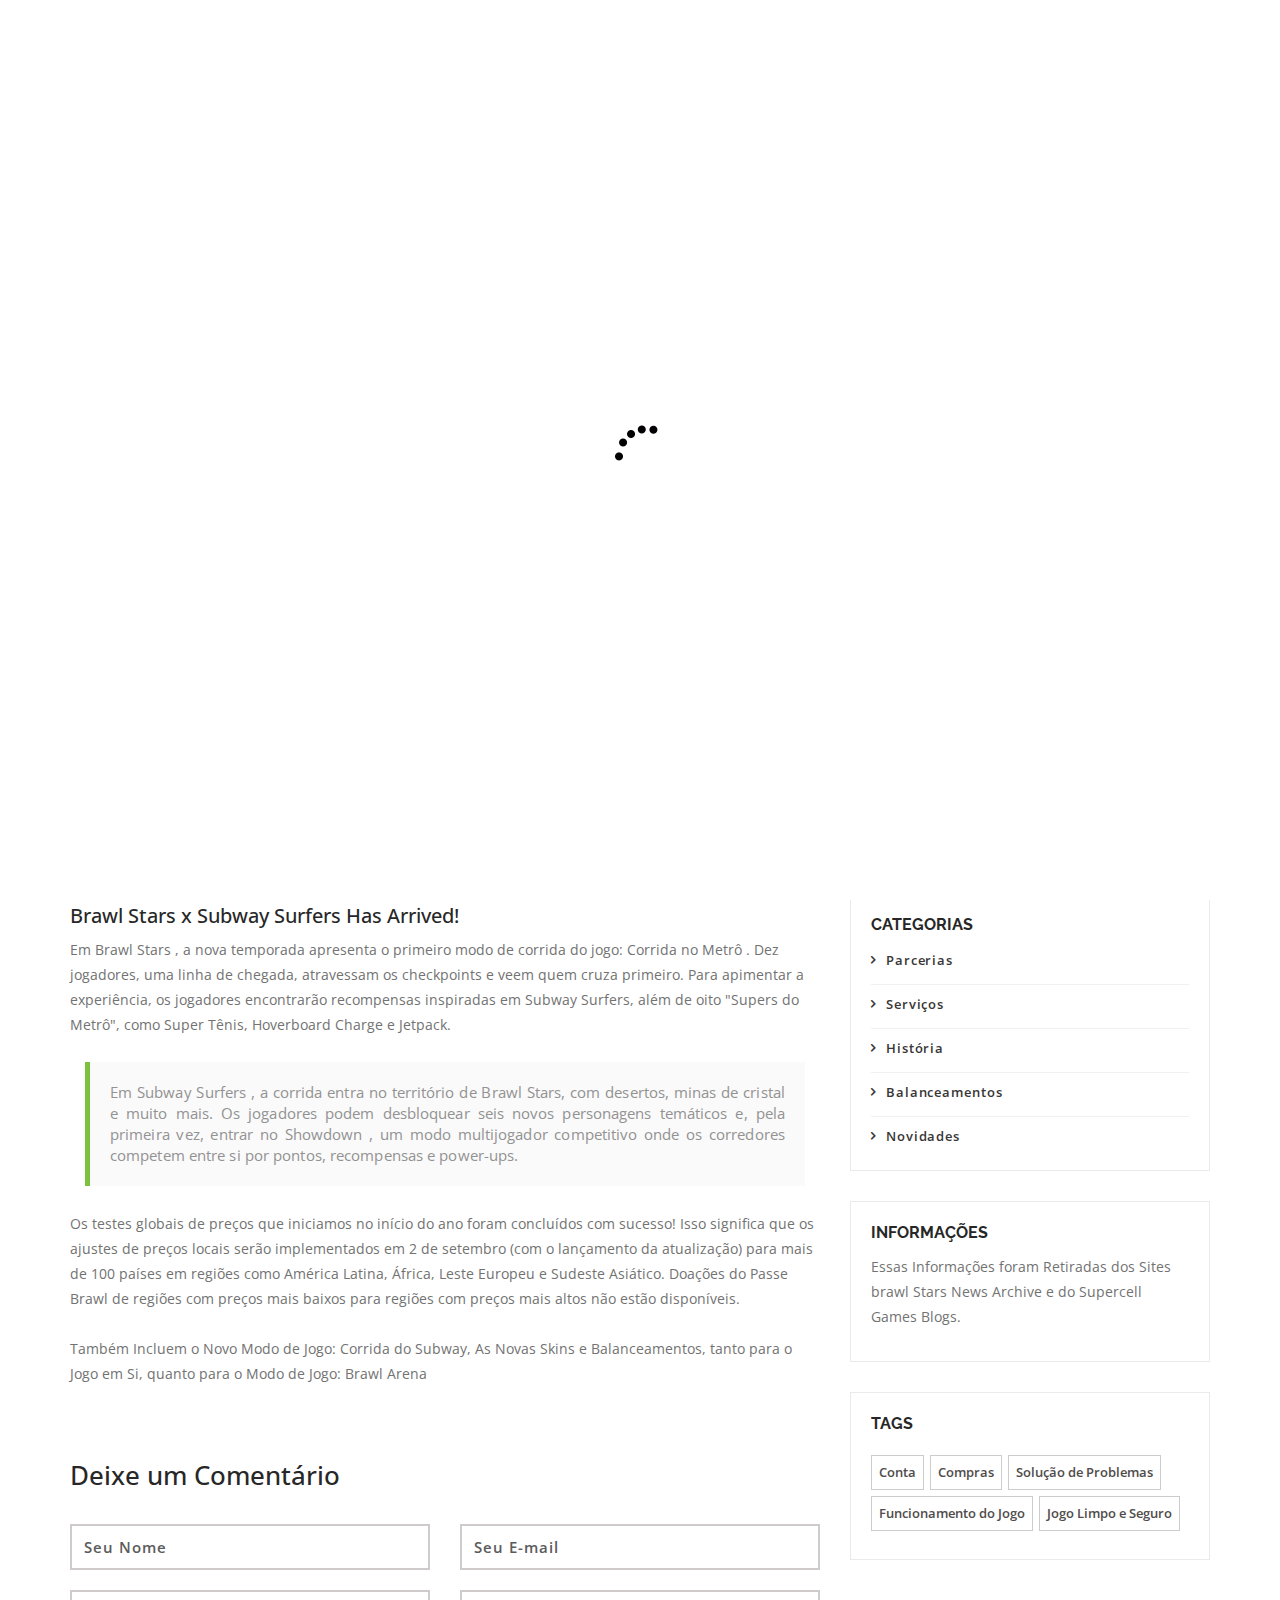
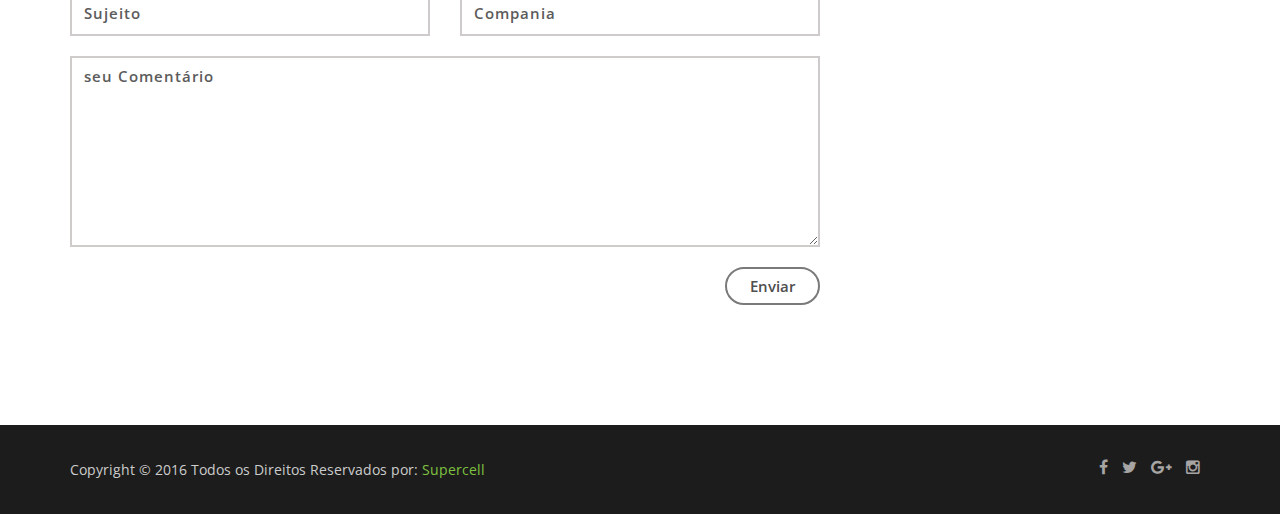
<file: blog.html>
<!doctype html>
<!--
	Lamoda by TEMPLATE STOCK
	templatestock.co @templatestock
	Released for free under the Creative Commons Attribution 3.0 license (templated.co/license)
-->


<html lang="en-gb" class="no-js">
  <head>
    <meta charset="utf-8">
	<title>Brawl Stars</title>
    <meta name="author" content="">
    <meta name="keywords" content="">
    <meta name="description" content="">		
		
	<!-- Mobile Specific Metas -->
    <meta name="viewport" content="width=device-width, initial-scale=1, maximum-scale=1">
    	 

     <!--styles -->
    <link href="css/bootstrap.min.css" rel="stylesheet">
    <link href="css/font-awesome.css" rel="stylesheet">
    <link href="js/owl-carousel/owl.carousel.css" rel="stylesheet">
    <link href="js/owl-carousel/owl.theme.css" rel="stylesheet">
    <link href="js/owl-carousel/owl.transitions.css" rel="stylesheet">
    <link href="css/magnific-popup.css" rel="stylesheet">
    <link rel="stylesheet" type="text/css" href="css/animate.css" />
    <link rel="stylesheet" href="css/etlinefont.css">
    <link href="css/style.css" type="text/css"  rel="stylesheet"/>


   <!-- The HTML5 shim, for IE6-8 support of HTML5 elements -->
        <!--[if lt IE 9]>
        <script src="js/html5shiv.js"></script>
        <script src="js/respond.min.js"></script>
        <![endif]-->
    
	<body  data-spy="scroll" data-target="#main-menu">
 

  <!--Start Page loader -->
  <div id="pageloader">   
        <div class="loader">
          <img src="images/progress.gif" alt='loader' />
        </div>
   </div>
   <!--End Page loader -->
   
      
   <!--Start Navigation-->
		<header id="header">
				<div class="container">
					<div class="row">
						<div class="col-sm-12">
							<button type="button" class="navbar-toggle collapsed" data-toggle="collapse" data-target="#main-menu">
								<span class="sr-only">Toggle navigation</span>
								<span class="fa fa-bars"></span>
								<span class="icon-bar"></span>
								<span class="icon-bar"></span>
							</button>
                            <!--Start Logo -->
							<div class="logo-nav">
								<a href="index.html">
									<img src="images/logo.png" alt="Company logo" />
								</a>
							</div>
                            <!--End Logo -->
							<div class="clear-toggle"></div>
							<div id="main-menu" class="collapse scroll navbar-right">
								<ul class="nav">
                                
									<li class="active"> <a href="index.html">Início</a> </li>
									
									<li> <a href="index.html#about">Sobre</a> </li>
                                    
                                    <li> <a href="index.html#history">História</a> </li>
                                    
                                    <li> <a href="index.html#works">Parcerias</a> </li>
                                    
                                     <li> <a href="index.html#team">Equipe</a> </li>
                                   
								    <li> <a href="index.html#services">Serviços</a> </li>
																		
									<li> <a href="blog.html">Blog</a></li>
                                    
                                    <li> <a href="index.html#testimonials">Avaliações</a></li>
                                     
									<li> <a href="index.html#contact">Contato</a> </li>
										
								</ul>
							</div><!-- end main-menu -->
						</div>
					</div>
				</div>
			</header>
    <!--End Navigation-->

		<!-- page-header -->
		<section id="page-header" class="parallax">
           <div class="overlay"></div>
			<div class="container">
				<h1>Blog</h1>
                <!--Start Breadcrumb-->
                <div class="breadcrumb">
					<ul>
						<li>
							<a href="index.html">Início</a>
						</li>
						<li>
							<a href="index.html#blog">Blog</a>
						</li>
						<li class="current">
							<a href="blog.html">Post do Blog</a>
						</li>
					</ul>
				</div>
                <!--End Breadcrumb-->
			</div>
		</section>
		<!-- /page-header -->
		
		<!--Start blog -->
		<section class="section">
			<div class="container">
				<div class="row">
					<!-- Blog Post -->
					<div class="col-md-8 col-sm-8">
						<div class="post-content">	
							<!-- Post Image -->
							<div class="post-img">
								<img src="images/blog/blog1.jpg" alt="">
							</div>
							<!-- /Post Image-->
							
							<!-- Post Meta-->
							<div class="post-meta">
                                <ul class="list-inline">
                                  <li><a href="#"><i class="fa fa-calendar"></i>03 de Setembro de 2025</a> </li>
                                  <li><a href="#"><i class="fa fa-user"></i>de Supercell</a></li>
                                </ul>
							</div>
							<!-- /Post Meta-->
							
							<!-- Post Description -->
							<div class="post-description">							
								<h3>Brawl Stars x Subway Surfers Has Arrived!</h3>
								<p>
								Em Brawl Stars , a nova temporada apresenta o primeiro modo de corrida do jogo: Corrida no Metrô . Dez jogadores, uma linha de chegada, atravessam os checkpoints e veem quem cruza primeiro. Para apimentar a experiência, os jogadores encontrarão recompensas inspiradas em Subway Surfers, além de oito "Supers do Metrô", como Super Tênis, Hoverboard Charge e Jetpack. 
								</p>
                                
                                <blockquote>Em Subway Surfers , a corrida entra no território de Brawl Stars, com desertos, minas de cristal e muito mais. Os jogadores podem desbloquear seis novos personagens temáticos e, pela primeira vez, entrar no Showdown , um modo multijogador competitivo onde os corredores competem entre si por pontos, recompensas e power-ups.</blockquote>
                                
                                <p>Os testes globais de preços que iniciamos no início do ano foram concluídos com sucesso!

Isso significa que os ajustes de preços locais serão implementados em 2 de setembro (com o lançamento da atualização) para mais de 100 países em regiões como América Latina, África, Leste Europeu e Sudeste Asiático.

Doações do Passe Brawl de regiões com preços mais baixos para regiões com preços mais altos não estão disponíveis.
</p>
                                
                                <p>Também Incluem o Novo Modo de Jogo: Corrida do Subway, As Novas Skins e Balanceamentos, tanto para o Jogo em Si, quanto para o Modo de Jogo: Brawl Arena</p>
							</div>
							<!-- /Post Description -->
												
							<!-- Comment Section -->
							<div class="comments-section">								
								<h3>Deixe um Comentário</h3>
								<div class="comment-form">
									<form method="post">
                                        <div class="row">
                                            <div class="col-md-6">
                                                <input type="text" class="form-control" placeholder="Seu Nome" id="name">
                                            </div>
                                            <div class="col-md-6">
                                                <input type="email" class="form-control" placeholder="Seu E-mail" id="password">
                                            </div>
                                            <div class="col-md-6">
                                                <input type="text" class="form-control" placeholder="Sujeito" id="subject">
                                            </div>
                                            <div class="col-md-6">
                                                <input type="text" class="form-control" placeholder="Compania" id="company">
                                            </div>
                                            <div class="col-md-12">
                                                <textarea class="form-control" placeholder="seu Comentário" rows="7"></textarea>
                                            </div>
                                            <div class="col-md-12 text-right">
                                                <button type="submit" class="btn btn-gray-border">Enviar</button>
                                            </div>
                                        </div>
                                    </form>
								</div>						
							</div>
							<!-- /Comment Section -->											
						</div>
					</div>	
					<!-- /Blog Post -->

					<!-- Right Sidebar -->					
				   <div class="col-md-4 col-sm-4">	
                    
                       <div class="widget widget-sidebar">
							<div class="search-box">
								<form>
									<input type="search" class="form-control"  placeholder="Search">
									<i class="fa fa-search"></i>
								</form>
							</div>
						</div>
                        
				  <!--Start popular Post -->
						<div class="widget-main">
								<h4>Popular Post</h4>
								<div class="sidebar-widget clearfix">	
									<a href="#"><img src="images/blog/blog1.jpg" alt=""></a>
									<p class="sidebar-widget-title"><a href="#">Brawl Stars x Subway Surfers Has Arrived! </a></p>
									<p class="date">3 de Setembro de 2025</p>
								</div>
								<div class="sidebar-widget clearfix">	
									<a href="#"><img src="images/blog/blog2.jpg" alt=""></a>
									<p class="sidebar-widget-title"><a href="#">Pixar’s Toy Story Comes to Brawl Stars!</a></p>
									<p class="date">11 de Dezembro de 2024</p>
								</div>	
								<div class="sidebar-widget clearfix">	
									<a href="#"><img src="images/blog/blog3.jpg" alt=""></a>
									<p class="sidebar-widget-title"><a href="#">SpongeBob SquarePants Shows up in Brawl Stars for a Special Takeover </a></p>
									<p class="date">5 de Setembro de 2024</p>
								</div>	
						</div>	
						<!-- / popular Post -->
						
                        <!--start post categories-->
                        <div class="widget-main">
                             <h4>categorias</h4>
                            <div  class="post-categories">
                                <ul>
                                <li><a href="#">Parcerias</a></li>
                                <li><a href="#">Serviços</a></li>
                                <li><a href="#">História</a></li>
                                <li><a href="#">Balanceamentos</a></li>
                                <li><a href="#">Novidades</a></li>
                               </ul>
                             </div>
                        </div>
                        <!--/ post categories-->
                    
						<!-- Text -->
						<div class="widget-main">	
							<h4>Informações </h4>
							<p>
								Essas Informações foram Retiradas dos Sites brawl Stars News Archive e do Supercell Games Blogs.
							</p>
						</div>
						<!-- /Text -->
						

						<!-- Tags -->
						<div class="widget-main">
						   <h4>Tags</h4>
							<div class="tags">
								<a href="">Conta</a>
                                <a href="">Compras</a>
                                <a href="">Solução de Problemas</a>
                                 <a href="">Funcionamento do Jogo</a>
                                <a href="">Jogo Limpo e Seguro</a>					
							</div>
						</div>
						<!-- /Tags -->
					</div>
					<!-- /right Sidebar -->
				</div> <!-- /row -->			
			</div>		
		</section>
		<!-- /blog -->


   <!--Start Footer-->
   <footer>
       <div class="container">
           <div class="row">
               <!--Start copyright-->
               <div class="col-md-6 col-sm-6 col-xs-6">
                   <div class="copyright"><p>Copyright © 2016 Todos os Direitos Reservados por: <a href="https://supercell.com">Supercell</a>
                 </p></div>
               </div>
               <!--End copyright-->
               
               <!--start social icons-->
               <div class="col-md-6 col-sm-6 col-xs-6">
                   <div class="social-icons">
                       <ul>
                        <li><a href="#"><i class="fa fa-facebook"></i></a></li>
                        <li> <a href="#"><i class="fa fa-twitter"></i></a></li>
                        <li><a href="#"><i class="fa fa-google-plus"></i></a></li>
                        <li><a href="#"><i class="fa fa-instagram"></i></a></li>
                       </ul>
                    </div>
               </div>
               <!--End social icons-->
           </div> <!-- /.row-->
       </div> <!-- /.container-->
   </footer>
   <!--End Footer-->

   <a href="#" class="scrollup"> <i class="fa fa-chevron-up"> </i> </a>

    <!--Plugins-->
	<script type="text/javascript" src="js/jquery-1.11.1.min.js"></script>
    <script type="text/javascript" src="js/bootstrap.min.js"></script> 
    <script type="text/javascript" src="js/owl-carousel/owl.carousel.js"></script>
    <script type="text/javascript" src="js/jquery.flexslider-min.js"></script>
    <script type="text/javascript" src="js/jquery.magnific-popup.min.js"></script>
    <script type="text/javascript" src="js/easing.js"></script>
    <script type="text/javascript" src="js/jquery.easypiechart.js"></script>
    <script type="text/javascript" src="js/jquery.appear.js"></script>
    <script type="text/javascript" src="js/jquery.parallax-1.1.3.js"></script>
    <script type="text/javascript" src="js/jquery.mixitup.min.js"></script>
    <script type="text/javascript" src="js/custom.js"></script>
    
 </body>
</html>
</file>
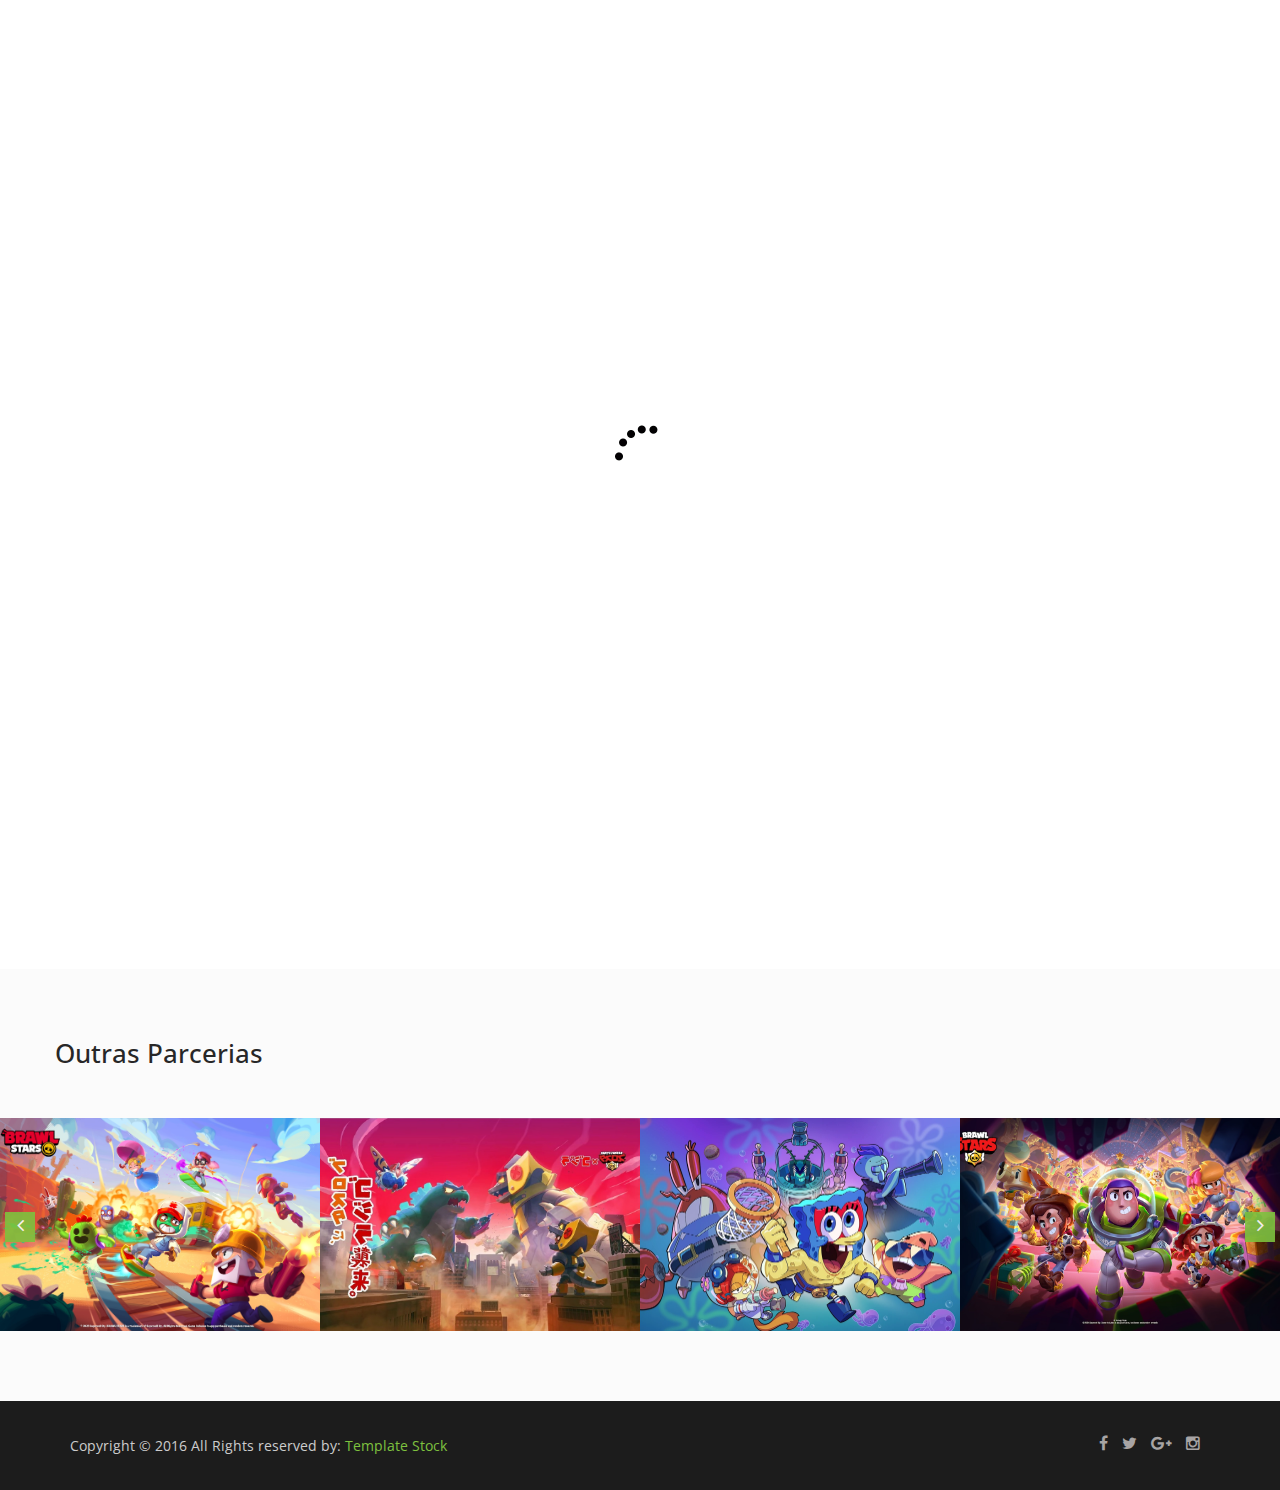
<file: single-work.html>
<!doctype html>
<!--
	Lamoda by TEMPLATE STOCK
	templatestock.co @templatestock
	Released for free under the Creative Commons Attribution 3.0 license (templated.co/license)
-->


<html lang="en-gb" class="no-js">
  <head>
    <meta charset="utf-8">
	<title>Brawl Stars</title>
    <meta name="author" content="">
    <meta name="keywords" content="">
    <meta name="description" content="">		
		
	<!-- Mobile Specific Metas -->
    <meta name="viewport" content="width=device-width, initial-scale=1, maximum-scale=1">
    	

     <!--styles -->
    <link href="css/bootstrap.min.css" rel="stylesheet">
    <link href="css/font-awesome.css" rel="stylesheet">
    <link href="js/owl-carousel/owl.carousel.css" rel="stylesheet">
    <link href="js/owl-carousel/owl.theme.css" rel="stylesheet">
    <link href="js/owl-carousel/owl.transitions.css" rel="stylesheet">
    <link href="css/magnific-popup.css" rel="stylesheet">
    <link rel="stylesheet" type="text/css" href="css/animate.css" />
    <link rel="stylesheet" href="css/etlinefont.css">
    <link href="css/style.css" type="text/css"  rel="stylesheet"/>


   <!-- The HTML5 shim, for IE6-8 support of HTML5 elements -->
        <!--[if lt IE 9]>
        <script src="js/html5shiv.js"></script>
        <script src="js/respond.min.js"></script>
        <![endif]-->
    
	<body  data-spy="scroll" data-target="#main-menu">
 

  <!--Start Page loader -->
  <div id="pageloader">   
        <div class="loader">
          <img src="images/progress.gif" alt='loader' />
        </div>
   </div>
   <!--End Page loader -->
   
      
   <!--Start Navigation-->
		<header id="header">
				<div class="container">
					<div class="row">
						<div class="col-sm-12">
							<button type="button" class="navbar-toggle collapsed" data-toggle="collapse" data-target="#main-menu">
								<span class="sr-only">Toggle navigation</span>
								<span class="fa fa-bars"></span>
								<span class="icon-bar"></span>
								<span class="icon-bar"></span>
							</button>
                            <!--Start Logo -->
							<div class="logo-nav">
								<a href="index.html">
									<img src="images/logo.png" alt="Company logo" />
								</a>
							</div>
                            <!--End Logo -->
							<div class="clear-toggle"></div>
							<div id="main-menu" class="collapse scroll navbar-right">
								<ul class="nav">
                                
									<li class="active"> <a href="index.html">Início</a> </li>
									
									<li> <a href="index.html#about">Sobre</a> </li>
                                    
                                    <li> <a href="index.html#history">História</a> </li>
                                    
                                    <li> <a href="index.html#works">Parcerias</a> </li>
                                    
                                     <li> <a href="index.html#team">Equipe</a> </li>
                                   
								    <li> <a href="index.html#services">Services</a> </li>
																		
									<li> <a href="index.html#blog">Blog</a></li>
                                    
                                    <li> <a href="index.html#testimonials">Testimonials</a></li>
                                     
									<li> <a href="index.html#contact">Contato</a> </li>
										
								</ul>
							</div><!-- end main-menu -->
						</div>
					</div>
				</div>
			</header>
    <!--End Navigation-->

		<!--start page-header -->
		<section id="page-header" class="parallax">
             <div class="overlay"></div>
			<div class="container">
				<h1>Subway Surfers</h1>
                <!--Start Breadcrumb-->
                <div class="breadcrumb">
					<ul>
						<li>
							<a href="index.html">Início</a>
						</li>
						<li>
							<a href="index.html#works">Parceria</a>
						</li>
						<li class="current">
							<a href="single-work.html">Detalhes</a>
						</li>
					</ul>
				</div>
                <!--End Breadcrumb-->
			</div>
		</section>
		<!--End page-header -->
		
		<!--Start single-work -->
		<section id="single-work" class="section">
			<div class="container">
				<div class="row">					
					<div class="col-md-7">						
						<div id="single-work-slider" class="owl-carousel owl-theme">
							<div class="item"><img src="images/works/img1.jpg" alt=""></div>						 
						</div>	
					</div>
                    
                    <!--Start Work Detail-->
					<div class="col-md-5 work-detail">
                            <h3 class="margin-bottom-15">Subway Surfers</h3>	
						<p>Subway Surfers é um jogo eletrônico de corrida interminável co-desenvolvido pela Kiloo Games, uma empresa privada com sede na Dinamarca e pela Sybo Games. Lançado em 2012, o tema do jogo é "World Tour", se passando em diversas grandes cidades do mundo. </p>					
						 
						<ul class="work-detail-list">
							<li><span>Avaliação :</span>Google Play:4,6/5, Poki:4,4/5, App Store:4,7/5</li>
							<li><span>Data De Lançamento :</span>23 de maio de 2012</li>
							<li><span>Modos de Jogo :</span>Single Player</li>
                            <li><span>Gênero :</span>Corrida sem Fim</li>
							<li><span>Desenvolvedores :</span> SYBO Games, Kiloo</li>
						</ul>
                        
                        <a href="#" class="btn btn-gray-border">Retornar</a>
                        
					</div>
                    <!--End Work Detail-->
				</div> <!--/ row-->
			</div> <!--/ container-->		
		</section>
		<!--End single-work -->
		
	<!--related works -->
	<section id="featured-works" class="section parallax">
       <div class="container">
           <div class="row">
               
                <h3 class="margin-bottom-50">Outras Parcerias</h3>
                   
           </div>
       </div> 
       
      <div class="related-project-carousel owl-carousel">
            <!-- Start Item-->
             <div class="item">
                 <div class="fworks-image">
                     <img src="images/works/img1.jpg" alt=""/> 
                     
                     <!--Hover link-->
                     <div class="hover-link">
                        <a href="single-work.html">
                            <i class="fa fa-link"></i>
                        </a>

                        <a href="images/works/img1.jpg" class="popup-image">
                            <i class="fa fa-plus"></i>
                        </a>
                     </div>
                     <!--End link-->
                     
                     <!--Hover Caption-->
                     <div class="featured-caption">
                         <h4>Subway Surfers</h4>
                         <p>2012</p>
                     </div>
                     <!--End Caption-->
                     
                 </div>
             </div>
            <!-- End Item-->
            
             <!-- Start Item-->
             <div class="item">
                 <div class="fworks-image">
                     <img src="images/works/img2.jpg" alt=""/> 
                     
                     <!--Hover link-->
                     <div class="hover-link">
                        <a href="single-work1.html">
                            <i class="fa fa-link"></i>
                        </a>

                        <a href="images/works/img2.jpg" class="popup-image">
                            <i class="fa fa-plus"></i>
                        </a>
                     </div>
                     <!--End link-->
                     
                     <!--Hover Caption-->
                     <div class="featured-caption">
                         <h4>Godzilla</h4>
                         <p>1954</p>
                     </div>
                     <!--End Caption-->
                     
                 </div>
             </div>
            <!-- End Item-->

            <!-- Start Item-->
             <div class="item">
                 <div class="fworks-image">
                     <img src="images/works/img3.jpg" alt=""/> 
                     
                     <!--Hover link-->
                     <div class="hover-link">
                        <a href="single-work2.html">
                            <i class="fa fa-link"></i>
                        </a>

                        <a href="images/works/img3.jpg" class="popup-image">
                            <i class="fa fa-plus"></i>
                        </a>
                     </div>
                     <!--End link-->
                     
                     <!--Hover Caption-->
                     <div class="featured-caption">
                         <h4>Bob Esponja Calça Quadrada</h4>
                         <p>1999</p>
                     </div>
                     <!--End Caption-->
                     
                 </div>
             </div>
            <!-- End Item-->

            <!-- Start Item-->
             <div class="item">
                 <div class="fworks-image">
                     <img src="images/works/img4.jpg" alt=""/> 
                     
                     <!--Hover link-->
                     <div class="hover-link">
                        <a href="single-work3.html">
                            <i class="fa fa-link"></i>
                        </a>

                        <a href="images/works/img4.jpg" class="popup-image">
                            <i class="fa fa-plus"></i>
                        </a>
                     </div>
                     <!--End link-->
                     
                     <!--Hover Caption-->
                     <div class="featured-caption">
                         <h4>Toy Story</h4>
                         <p>1995</p>
                     </div>
                     <!--End Caption-->
                     
                 </div>
             </div>
            <!-- End Item-->

            <!-- Start Item-->
             <div class="item">
                 <div class="fworks-image">
                     <img src="images/works/img5.jpg" alt=""/> 
                     
                     <!--Hover link-->
                     <div class="hover-link">
                        <a href="single-work4.html">
                            <i class="fa fa-link"></i>
                        </a>

                        <a href="images/works/img5/default.htm" class="popup-image">
                            <i class="fa fa-plus"></i>
                        </a>
                     </div>
                     <!--End link-->
                     
                     <!--Hover Caption-->
                     <div class="featured-caption">
                         <h4>UNO</h4>
                         <p>1971</p>
                     </div>
                     <!--End Caption-->
                     
                 </div>
             </div>
            <!-- End Item-->

            <!-- Start Item-->
             <div class="item">
                 <div class="fworks-image">
                     <img src="images/works/img6.jpg" alt=""/> 
                     
                     <!--Hover link-->
                     <div class="hover-link">
                        <a href="single-work5.html">
                            <i class="fa fa-link"></i>
                        </a>

                        <a href="images/works/img6.jpg" class="popup-image">
                            <i class="fa fa-plus"></i>
                        </a>
                     </div>
                     <!--End link-->
                     
                     <!--Hover Caption-->
                     <div class="featured-caption">
                         <h4>Line & Friends</h4>
                         <p>2011</p>
                     </div>
                     <!--End Caption-->
                     
                 </div>
             </div>
             <!-- End Item-->
			 
			 <!-- Start Item-->
             <div class="item">
                 <div class="fworks-image">
                     <img src="images/works/img7.jpg" alt=""/> 
                     
                     <!--Hover link-->
                     <div class="hover-link">
                        <a href="single-work6.html">
                            <i class="fa fa-link"></i>
                        </a>

                        <a href="images/works/img7.jpg" class="popup-image">
                            <i class="fa fa-plus"></i>
                        </a>
                     </div>
                     <!--End link-->
                     
                     <!--Hover Caption-->
                     <div class="featured-caption">
                         <h4>Baby Shark</h4>
                         <p>2017</p>
                     </div>
                     <!--End Caption-->
                     
                 </div>
             </div>
             <!-- End Item-->
			 
			 <!-- Start Item-->
             <div class="item">
                 <div class="fworks-image">
                     <img src="images/works/img8.jpg" alt=""/> 
                     
                     <!--Hover link-->
                     <div class="hover-link">
                        <a href="single-work7.html">
                            <i class="fa fa-link"></i>
                        </a>

                        <a href="images/works/img8.jpg" class="popup-image">
                            <i class="fa fa-plus"></i>
                        </a>
                     </div>
                     <!--End link-->
                     
                     <!--Hover Caption-->
                     <div class="featured-caption">
                         <h4>BT21</h4>
                         <p>2017</p>
                     </div>
                     <!--End Caption-->
                     
                 </div>
             </div>
             <!-- End Item-->
                 
          </div>
     </section>	
    <!-- End related works -->


   <!--Start Footer-->
   <footer>
       <div class="container">
           <div class="row">
               <!--Start copyright-->
               <div class="col-md-6 col-sm-6 col-xs-6">
                   <div class="copyright"><p>Copyright © 2016 All Rights reserved by: <a href="http://templatestock.co">Template Stock</a>
                 </p></div>
               </div>
               <!--End copyright-->
               
               <!--start social icons-->
               <div class="col-md-6 col-sm-6 col-xs-6">
                   <div class="social-icons">
                       <ul>
                        <li><a href="#"><i class="fa fa-facebook"></i></a></li>
                        <li> <a href="#"><i class="fa fa-twitter"></i></a></li>
                        <li><a href="#"><i class="fa fa-google-plus"></i></a></li>
                        <li><a href="#"><i class="fa fa-instagram"></i></a></li>
                       </ul>
                    </div>
               </div>
               <!--End social icons-->
           </div> <!-- /.row-->
       </div> <!-- /.container-->
   </footer>
   <!--End Footer-->

   <a href="#" class="scrollup"> <i class="fa fa-chevron-up"> </i> </a>

    <!--Plugins-->
	<script type="text/javascript" src="js/jquery-1.11.1.min.js"></script>
    <script type="text/javascript" src="js/bootstrap.min.js"></script> 
    <script type="text/javascript" src="js/owl-carousel/owl.carousel.js"></script>
    <script type="text/javascript" src="js/jquery.flexslider-min.js"></script>
    <script type="text/javascript" src="js/jquery.magnific-popup.min.js"></script>
    <script type="text/javascript" src="js/easing.js"></script>
    <script type="text/javascript" src="js/jquery.easypiechart.js"></script>
    <script type="text/javascript" src="js/jquery.appear.js"></script>
    <script type="text/javascript" src="js/jquery.parallax-1.1.3.js"></script>
    <script type="text/javascript" src="js/jquery.mixitup.min.js"></script>
    <script type="text/javascript" src="js/custom.js"></script>
    
 </body>
</html>
</file>
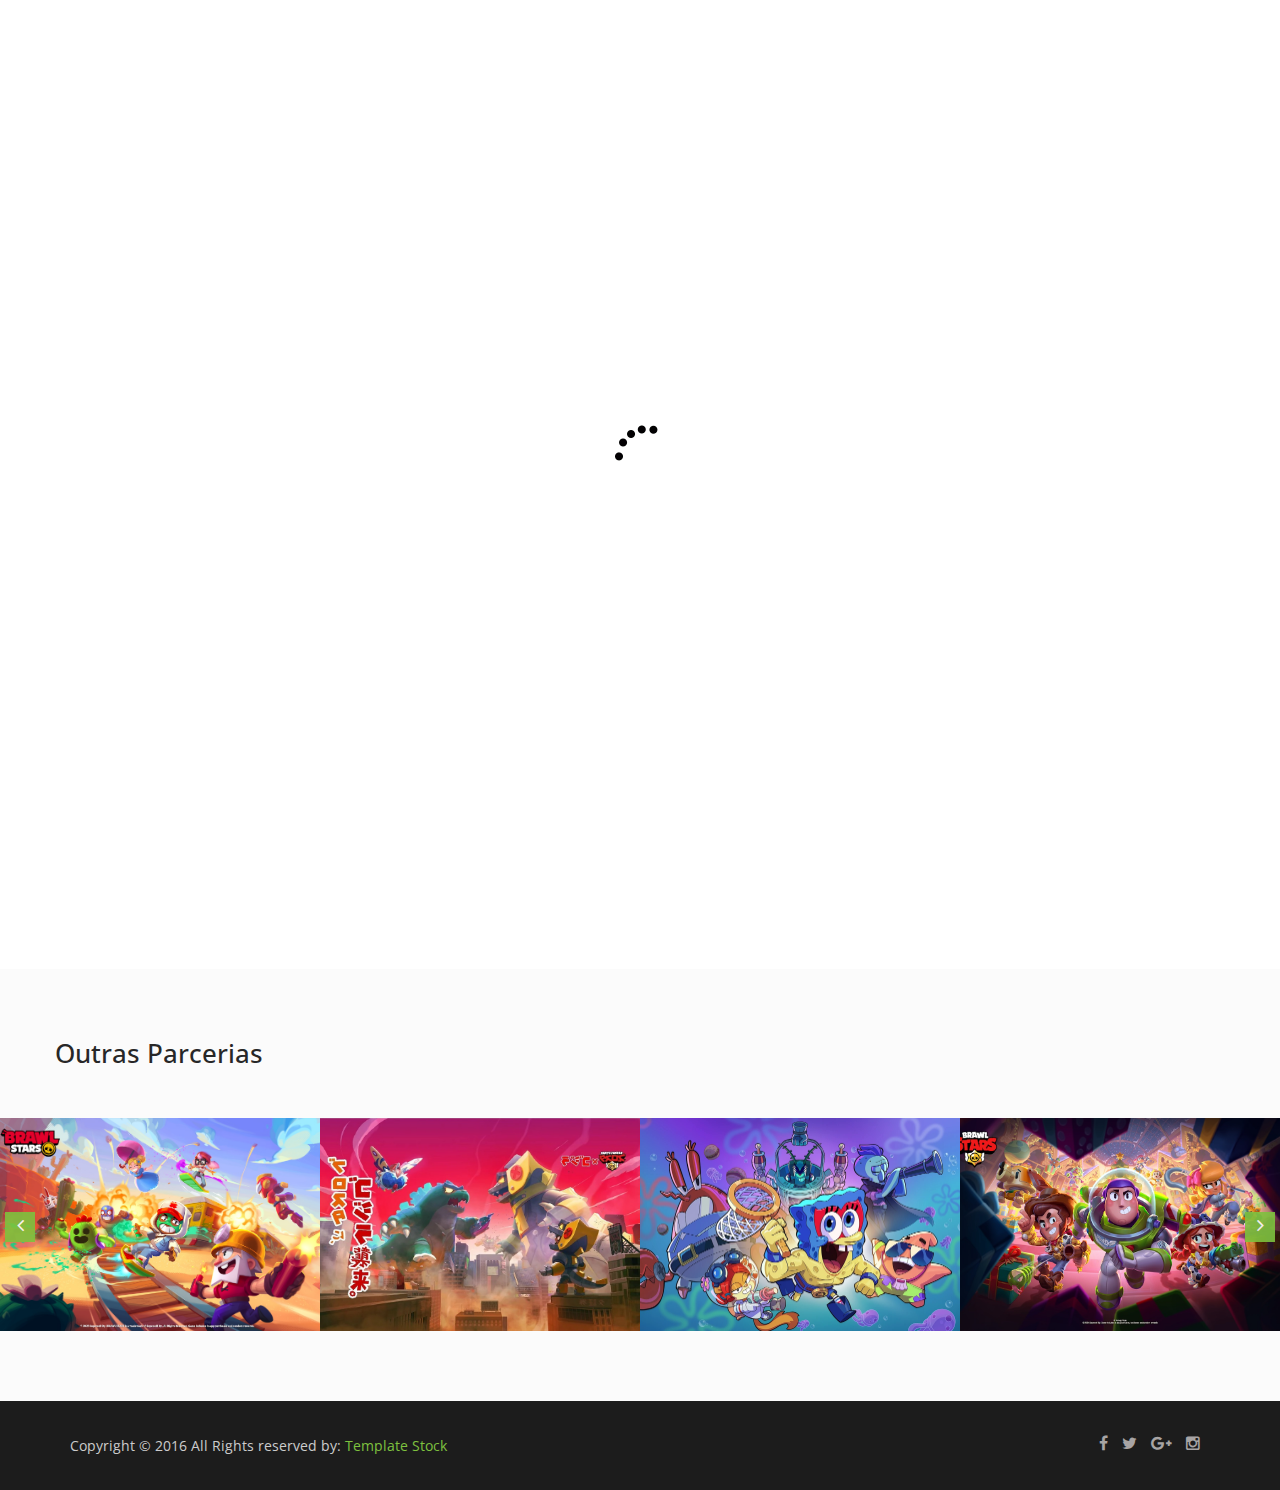
<file: single-work1.html>
<!doctype html>
<!--
	Lamoda by TEMPLATE STOCK
	templatestock.co @templatestock
	Released for free under the Creative Commons Attribution 3.0 license (templated.co/license)
-->


<html lang="en-gb" class="no-js">
  <head>
    <meta charset="utf-8">
	<title>Brawl Stars</title>
    <meta name="author" content="">
    <meta name="keywords" content="">
    <meta name="description" content="">		
		
	<!-- Mobile Specific Metas -->
    <meta name="viewport" content="width=device-width, initial-scale=1, maximum-scale=1">
    	

     <!--styles -->
    <link href="css/bootstrap.min.css" rel="stylesheet">
    <link href="css/font-awesome.css" rel="stylesheet">
    <link href="js/owl-carousel/owl.carousel.css" rel="stylesheet">
    <link href="js/owl-carousel/owl.theme.css" rel="stylesheet">
    <link href="js/owl-carousel/owl.transitions.css" rel="stylesheet">
    <link href="css/magnific-popup.css" rel="stylesheet">
    <link rel="stylesheet" type="text/css" href="css/animate.css" />
    <link rel="stylesheet" href="css/etlinefont.css">
    <link href="css/style.css" type="text/css"  rel="stylesheet"/>


   <!-- The HTML5 shim, for IE6-8 support of HTML5 elements -->
        <!--[if lt IE 9]>
        <script src="js/html5shiv.js"></script>
        <script src="js/respond.min.js"></script>
        <![endif]-->
    
	<body  data-spy="scroll" data-target="#main-menu">
 

  <!--Start Page loader -->
  <div id="pageloader">   
        <div class="loader">
          <img src="images/progress.gif" alt='loader' />
        </div>
   </div>
   <!--End Page loader -->
   
      
   <!--Start Navigation-->
		<header id="header">
				<div class="container">
					<div class="row">
						<div class="col-sm-12">
							<button type="button" class="navbar-toggle collapsed" data-toggle="collapse" data-target="#main-menu">
								<span class="sr-only">Toggle navigation</span>
								<span class="fa fa-bars"></span>
								<span class="icon-bar"></span>
								<span class="icon-bar"></span>
							</button>
                            <!--Start Logo -->
							<div class="logo-nav">
								<a href="index.html">
									<img src="images/logo.png" alt="Company logo" />
								</a>
							</div>
                            <!--End Logo -->
							<div class="clear-toggle"></div>
							<div id="main-menu" class="collapse scroll navbar-right">
								<ul class="nav">
                                
									<li class="active"> <a href="index.html">Início</a> </li>
									
									<li> <a href="index.html#about">Sobre</a> </li>
                                    
                                    <li> <a href="index.html#history">História</a> </li>
                                    
                                    <li> <a href="index.html#works">Parcerias</a> </li>
                                    
                                     <li> <a href="index.html#team">Equipe</a> </li>
                                   
								    <li> <a href="index.html#services">Serviços</a> </li>
																		
									<li> <a href="index.html#blog">Blog</a></li>
                                    
                                    <li> <a href="index.html#testimonials">Testimonials</a></li>
                                     
									<li> <a href="index.html#contact">Contato</a> </li>
										
								</ul>
							</div><!-- end main-menu -->
						</div>
					</div>
				</div>
			</header>
    <!--End Navigation-->

		<!--start page-header -->
		<section id="page-header" class="parallax">
             <div class="overlay"></div>
			<div class="container">
				<h1>Godzilla</h1>
                <!--Start Breadcrumb-->
                <div class="breadcrumb">
					<ul>
						<li>
							<a href="index.html">Início</a>
						</li>
						<li>
							<a href="index.html#works">Parceria</a>
						</li>
						<li class="current">
							<a href="single-work.html">Detalhes</a>
						</li>
					</ul>
				</div>
                <!--End Breadcrumb-->
			</div>
		</section>
		<!--End page-header -->
		
		<!--Start single-work -->
		<section id="single-work" class="section">
			<div class="container">
				<div class="row">					
					<div class="col-md-7">						
						<div id="single-work-slider" class="owl-carousel owl-theme">
							<div class="item"><img src="images/works/img2.jpg" alt=""></div>						 
						</div>	
					</div>
                    
                    <!--Start Work Detail-->
					<div class="col-md-5 work-detail">
                            <h3 class="margin-bottom-15">Godzilla</h3>	
						<p>Godzilla é um monstro gigante fictício — um daikaijū — que apareceu inicialmente em filmes japoneses de ficção científica e terror. Foi visto pela primeira vez em 1954 no filme Gojira, produzido pela Toho Film Company Ltd. </p>					
						 
						<ul class="work-detail-list">
							<li><span>Primeiro Filme :</span>Gojira</li>
							<li><span>Primeira Aparição :</span>Ano 1954</li>
							<li><span>Criado por :</span>Tomoyuki Tanaka; Ishirō Honda; Eiji Tsuburaya</li>
						</ul>
                        
                        <a href="#" class="btn btn-gray-border">Retornar</a>
                        
					</div>
                    <!--End Work Detail-->
				</div> <!--/ row-->
			</div> <!--/ container-->		
		</section>
		<!--End single-work -->
		
	<!--related works -->
	<section id="featured-works" class="section parallax">
       <div class="container">
           <div class="row">
               
                <h3 class="margin-bottom-50">Outras Parcerias</h3>
                   
           </div>
       </div> 
       
      <div class="related-project-carousel owl-carousel">
            <!-- Start Item-->
             <div class="item">
                 <div class="fworks-image">
                     <img src="images/works/img1.jpg" alt=""/> 
                     
                     <!--Hover link-->
                     <div class="hover-link">
                        <a href="single-work.html">
                            <i class="fa fa-link"></i>
                        </a>

                        <a href="images/works/img1.jpg" class="popup-image">
                            <i class="fa fa-plus"></i>
                        </a>
                     </div>
                     <!--End link-->
                     
                     <!--Hover Caption-->
                     <div class="featured-caption">
                         <h4>Subway Surfers</h4>
                         <p>2012</p>
                     </div>
                     <!--End Caption-->
                     
                 </div>
             </div>
            <!-- End Item-->
            
             <!-- Start Item-->
             <div class="item">
                 <div class="fworks-image">
                     <img src="images/works/img2.jpg" alt=""/> 
                     
                     <!--Hover link-->
                     <div class="hover-link">
                        <a href="single-work1.html">
                            <i class="fa fa-link"></i>
                        </a>

                        <a href="images/works/img2.jpg" class="popup-image">
                            <i class="fa fa-plus"></i>
                        </a>
                     </div>
                     <!--End link-->
                     
                     <!--Hover Caption-->
                     <div class="featured-caption">
                         <h4>Godzilla</h4>
                         <p>1954</p>
                     </div>
                     <!--End Caption-->
                     
                 </div>
             </div>
            <!-- End Item-->

            <!-- Start Item-->
             <div class="item">
                 <div class="fworks-image">
                     <img src="images/works/img3.jpg" alt=""/> 
                     
                     <!--Hover link-->
                     <div class="hover-link">
                        <a href="single-work2.html">
                            <i class="fa fa-link"></i>
                        </a>

                        <a href="images/works/img3.jpg" class="popup-image">
                            <i class="fa fa-plus"></i>
                        </a>
                     </div>
                     <!--End link-->
                     
                     <!--Hover Caption-->
                     <div class="featured-caption">
                         <h4>Bob Esponja Calça Quadrada</h4>
                         <p>1999</p>
                     </div>
                     <!--End Caption-->
                     
                 </div>
             </div>
            <!-- End Item-->

            <!-- Start Item-->
             <div class="item">
                 <div class="fworks-image">
                     <img src="images/works/img4.jpg" alt=""/> 
                     
                     <!--Hover link-->
                     <div class="hover-link">
                        <a href="single-work3.html">
                            <i class="fa fa-link"></i>
                        </a>

                        <a href="images/works/img4.jpg" class="popup-image">
                            <i class="fa fa-plus"></i>
                        </a>
                     </div>
                     <!--End link-->
                     
                     <!--Hover Caption-->
                     <div class="featured-caption">
                         <h4>Toy Story</h4>
                         <p>1995</p>
                     </div>
                     <!--End Caption-->
                     
                 </div>
             </div>
            <!-- End Item-->

            <!-- Start Item-->
             <div class="item">
                 <div class="fworks-image">
                     <img src="images/works/img5.jpg" alt=""/> 
                     
                     <!--Hover link-->
                     <div class="hover-link">
                        <a href="single-work4.html">
                            <i class="fa fa-link"></i>
                        </a>

                        <a href="images/works/img5/default.htm" class="popup-image">
                            <i class="fa fa-plus"></i>
                        </a>
                     </div>
                     <!--End link-->
                     
                     <!--Hover Caption-->
                     <div class="featured-caption">
                         <h4>UNO</h4>
                         <p>1971</p>
                     </div>
                     <!--End Caption-->
                     
                 </div>
             </div>
            <!-- End Item-->

            <!-- Start Item-->
             <div class="item">
                 <div class="fworks-image">
                     <img src="images/works/img6.jpg" alt=""/> 
                     
                     <!--Hover link-->
                     <div class="hover-link">
                        <a href="single-work5.html">
                            <i class="fa fa-link"></i>
                        </a>

                        <a href="images/works/img6.jpg" class="popup-image">
                            <i class="fa fa-plus"></i>
                        </a>
                     </div>
                     <!--End link-->
                     
                     <!--Hover Caption-->
                     <div class="featured-caption">
                         <h4>Line & Friends</h4>
                         <p>2011</p>
                     </div>
                     <!--End Caption-->
                     
                 </div>
             </div>
             <!-- End Item-->
			 
			 <!-- Start Item-->
             <div class="item">
                 <div class="fworks-image">
                     <img src="images/works/img7.jpg" alt=""/> 
                     
                     <!--Hover link-->
                     <div class="hover-link">
                        <a href="single-work6.html">
                            <i class="fa fa-link"></i>
                        </a>

                        <a href="images/works/img7.jpg" class="popup-image">
                            <i class="fa fa-plus"></i>
                        </a>
                     </div>
                     <!--End link-->
                     
                     <!--Hover Caption-->
                     <div class="featured-caption">
                         <h4>Baby Shark</h4>
                         <p>2017</p>
                     </div>
                     <!--End Caption-->
                     
                 </div>
             </div>
             <!-- End Item-->
			 
			 <!-- Start Item-->
             <div class="item">
                 <div class="fworks-image">
                     <img src="images/works/img8.jpg" alt=""/> 
                     
                     <!--Hover link-->
                     <div class="hover-link">
                        <a href="single-work7.html">
                            <i class="fa fa-link"></i>
                        </a>

                        <a href="images/works/img8.jpg" class="popup-image">
                            <i class="fa fa-plus"></i>
                        </a>
                     </div>
                     <!--End link-->
                     
                     <!--Hover Caption-->
                     <div class="featured-caption">
                         <h4>BT21</h4>
                         <p>2017</p>
                     </div>
                     <!--End Caption-->
                     
                 </div>
             </div>
             <!-- End Item-->
                 
          </div>
     </section>	
    <!-- End related works -->


   <!--Start Footer-->
   <footer>
       <div class="container">
           <div class="row">
               <!--Start copyright-->
               <div class="col-md-6 col-sm-6 col-xs-6">
                   <div class="copyright"><p>Copyright © 2016 All Rights reserved by: <a href="http://templatestock.co">Template Stock</a>
                 </p></div>
               </div>
               <!--End copyright-->
               
               <!--start social icons-->
               <div class="col-md-6 col-sm-6 col-xs-6">
                   <div class="social-icons">
                       <ul>
                        <li><a href="#"><i class="fa fa-facebook"></i></a></li>
                        <li> <a href="#"><i class="fa fa-twitter"></i></a></li>
                        <li><a href="#"><i class="fa fa-google-plus"></i></a></li>
                        <li><a href="#"><i class="fa fa-instagram"></i></a></li>
                       </ul>
                    </div>
               </div>
               <!--End social icons-->
           </div> <!-- /.row-->
       </div> <!-- /.container-->
   </footer>
   <!--End Footer-->

   <a href="#" class="scrollup"> <i class="fa fa-chevron-up"> </i> </a>

    <!--Plugins-->
	<script type="text/javascript" src="js/jquery-1.11.1.min.js"></script>
    <script type="text/javascript" src="js/bootstrap.min.js"></script> 
    <script type="text/javascript" src="js/owl-carousel/owl.carousel.js"></script>
    <script type="text/javascript" src="js/jquery.flexslider-min.js"></script>
    <script type="text/javascript" src="js/jquery.magnific-popup.min.js"></script>
    <script type="text/javascript" src="js/easing.js"></script>
    <script type="text/javascript" src="js/jquery.easypiechart.js"></script>
    <script type="text/javascript" src="js/jquery.appear.js"></script>
    <script type="text/javascript" src="js/jquery.parallax-1.1.3.js"></script>
    <script type="text/javascript" src="js/jquery.mixitup.min.js"></script>
    <script type="text/javascript" src="js/custom.js"></script>
    
 </body>
</html>
</file>
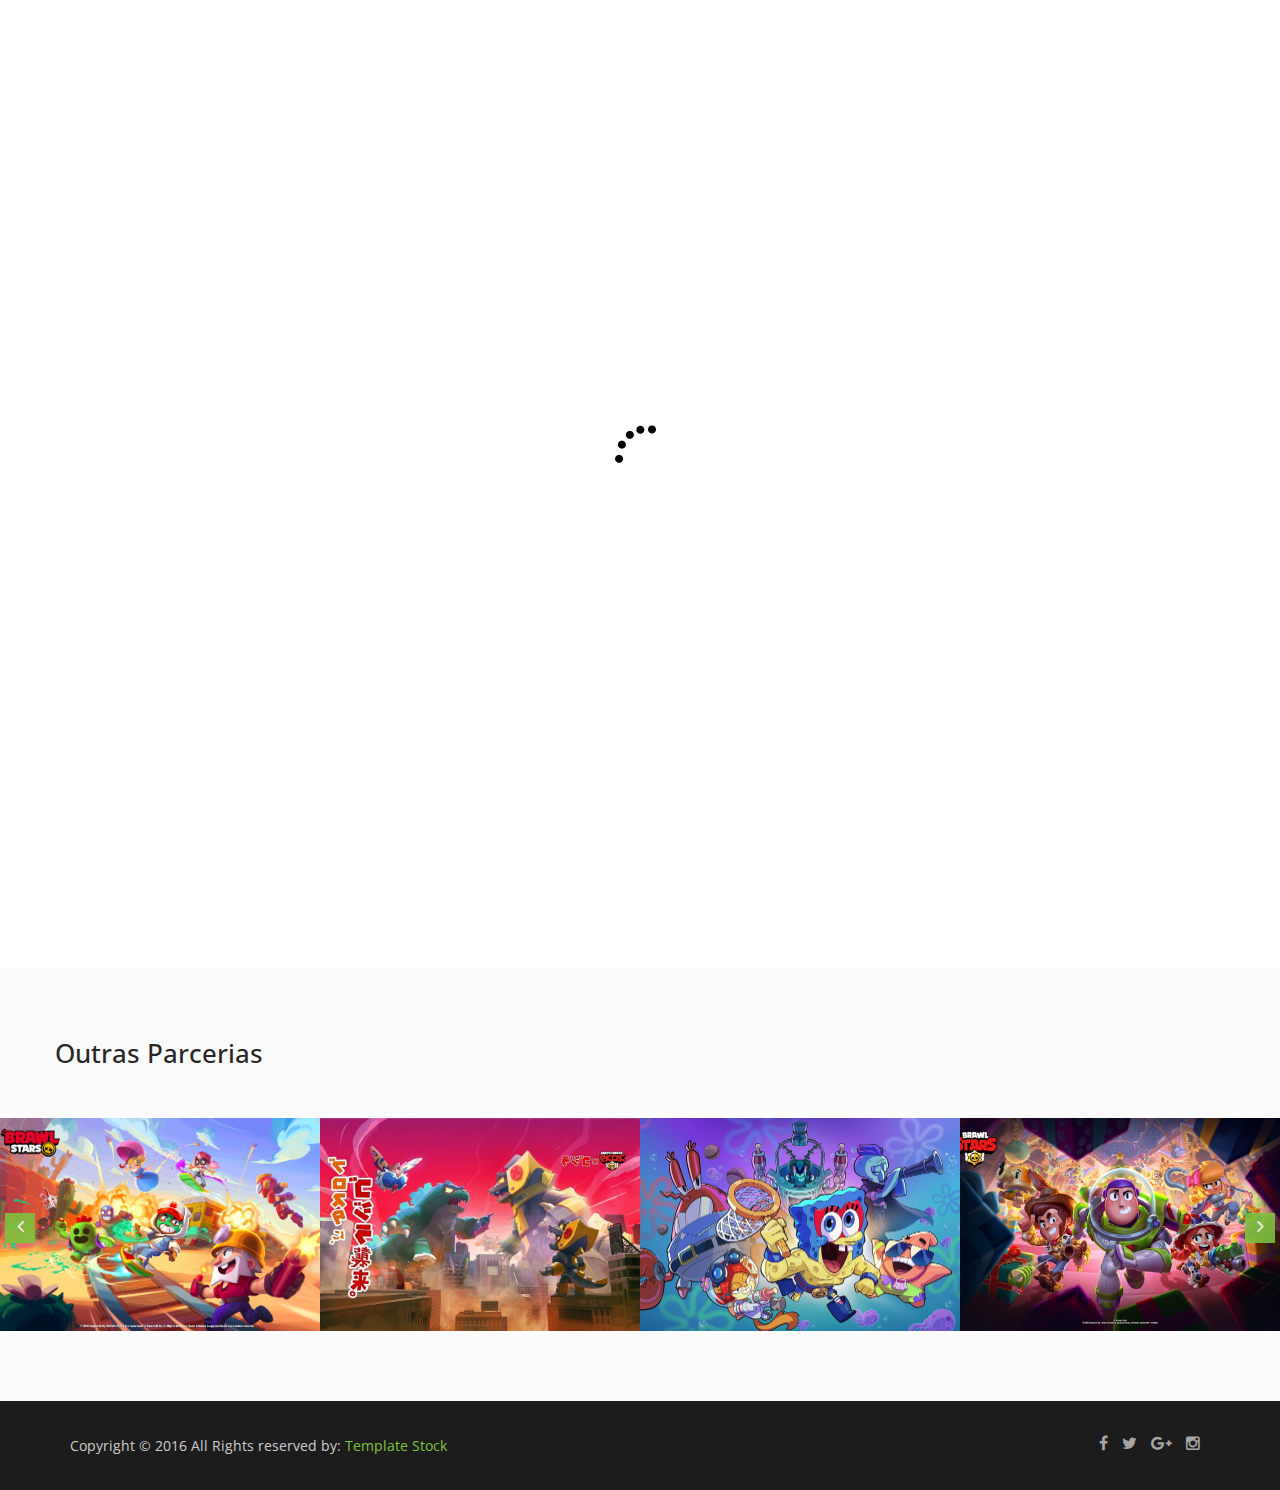
<file: single-work2.html>
<!doctype html>
<!--
	Lamoda by TEMPLATE STOCK
	templatestock.co @templatestock
	Released for free under the Creative Commons Attribution 3.0 license (templated.co/license)
-->


<html lang="en-gb" class="no-js">
  <head>
    <meta charset="utf-8">
	<title>Brawl Stars</title>
    <meta name="author" content="">
    <meta name="keywords" content="">
    <meta name="description" content="">		
		
	<!-- Mobile Specific Metas -->
    <meta name="viewport" content="width=device-width, initial-scale=1, maximum-scale=1">
    	

     <!--styles -->
    <link href="css/bootstrap.min.css" rel="stylesheet">
    <link href="css/font-awesome.css" rel="stylesheet">
    <link href="js/owl-carousel/owl.carousel.css" rel="stylesheet">
    <link href="js/owl-carousel/owl.theme.css" rel="stylesheet">
    <link href="js/owl-carousel/owl.transitions.css" rel="stylesheet">
    <link href="css/magnific-popup.css" rel="stylesheet">
    <link rel="stylesheet" type="text/css" href="css/animate.css" />
    <link rel="stylesheet" href="css/etlinefont.css">
    <link href="css/style.css" type="text/css"  rel="stylesheet"/>


   <!-- The HTML5 shim, for IE6-8 support of HTML5 elements -->
        <!--[if lt IE 9]>
        <script src="js/html5shiv.js"></script>
        <script src="js/respond.min.js"></script>
        <![endif]-->
    
	<body  data-spy="scroll" data-target="#main-menu">
 

  <!--Start Page loader -->
  <div id="pageloader">   
        <div class="loader">
          <img src="images/progress.gif" alt='loader' />
        </div>
   </div>
   <!--End Page loader -->
   
      
   <!--Start Navigation-->
		<header id="header">
				<div class="container">
					<div class="row">
						<div class="col-sm-12">
							<button type="button" class="navbar-toggle collapsed" data-toggle="collapse" data-target="#main-menu">
								<span class="sr-only">Toggle navigation</span>
								<span class="fa fa-bars"></span>
								<span class="icon-bar"></span>
								<span class="icon-bar"></span>
							</button>
                            <!--Start Logo -->
							<div class="logo-nav">
								<a href="index.html">
									<img src="images/logo.png" alt="Company logo" />
								</a>
							</div>
                            <!--End Logo -->
							<div class="clear-toggle"></div>
							<div id="main-menu" class="collapse scroll navbar-right">
								<ul class="nav">
                                
									<li class="active"> <a href="index.html">Início</a> </li>
									
									<li> <a href="index.html#about">Sobre</a> </li>
                                    
                                    <li> <a href="index.html#history">História</a> </li>
                                    
                                    <li> <a href="index.html#works">Parcerias</a> </li>
                                    
                                     <li> <a href="index.html#team">Equipe</a> </li>
                                   
								    <li> <a href="index.html#services">Serviços</a> </li>
																		
									<li> <a href="index.html#blog">Blog</a></li>
                                    
                                    <li> <a href="index.html#testimonials">Testimonials</a></li>
                                     
									<li> <a href="index.html#contact">Contato</a> </li>
										
								</ul>
							</div><!-- end main-menu -->
						</div>
					</div>
				</div>
			</header>
    <!--End Navigation-->

		<!--start page-header -->
		<section id="page-header" class="parallax">
             <div class="overlay"></div>
			<div class="container">
				<h1>Bob Esponja Calça Quadrada</h1>
                <!--Start Breadcrumb-->
                <div class="breadcrumb">
					<ul>
						<li>
							<a href="index.html">Início</a>
						</li>
						<li>
							<a href="index.html#works">Parceria</a>
						</li>
						<li class="current">
							<a href="single-work.html">Detalhes</a>
						</li>
					</ul>
				</div>
                <!--End Breadcrumb-->
			</div>
		</section>
		<!--End page-header -->
		
		<!--Start single-work -->
		<section id="single-work" class="section">
			<div class="container">
				<div class="row">					
					<div class="col-md-7">						
						<div id="single-work-slider" class="owl-carousel owl-theme">
							<div class="item"><img src="images/works/img3.jpg" alt=""></div>						 
						</div>	
					</div>
                    
                    <!--Start Work Detail-->
					<div class="col-md-5 work-detail">
                            <h3 class="margin-bottom-15">Bob Esponja Calça Quadrada</h3>	
						<p>Uma esponja-do-mar chamada Bob Esponja Calça Quadrada mora com seu caracol de estimação na Fenda do Biquíni, no fundo do oceano. Bob trabalha no Siri Cascudo e, nas horas vagas, vive arrumando confusões com seu melhor amigo, a estrela-do-mar Patrick. </p>					
						 
						<ul class="work-detail-list">
							<li><span>Avaliação :</span>8,2/10</li>
							<li><span>Data De Lançamento :</span>17 de Julho de 1999</li>
							<li><span>Emissora :</span> Nickelodeon. </li>
                            <li><span>Série :</span>Desenho Animado</li>
							<li><span>Desenvolvedor :</span> Stephen Hillenburg</li>
						</ul>
                        
                        <a href="#" class="btn btn-gray-border">Retornar</a>
                        
					</div>
                    <!--End Work Detail-->
				</div> <!--/ row-->
			</div> <!--/ container-->		
		</section>
		<!--End single-work -->
		
	<!--related works -->
	<section id="featured-works" class="section parallax">
       <div class="container">
           <div class="row">
               
                <h3 class="margin-bottom-50">Outras Parcerias</h3>
                   
           </div>
       </div> 
       
      <div class="related-project-carousel owl-carousel">
            <!-- Start Item-->
             <div class="item">
                 <div class="fworks-image">
                     <img src="images/works/img1.jpg" alt=""/> 
                     
                     <!--Hover link-->
                     <div class="hover-link">
                        <a href="single-work.html">
                            <i class="fa fa-link"></i>
                        </a>

                        <a href="images/works/img1.jpg" class="popup-image">
                            <i class="fa fa-plus"></i>
                        </a>
                     </div>
                     <!--End link-->
                     
                     <!--Hover Caption-->
                     <div class="featured-caption">
                         <h4>Subway Surfers</h4>
                         <p>2012</p>
                     </div>
                     <!--End Caption-->
                     
                 </div>
             </div>
            <!-- End Item-->
            
             <!-- Start Item-->
             <div class="item">
                 <div class="fworks-image">
                     <img src="images/works/img2.jpg" alt=""/> 
                     
                     <!--Hover link-->
                     <div class="hover-link">
                        <a href="single-work1.html">
                            <i class="fa fa-link"></i>
                        </a>

                        <a href="images/works/img2.jpg" class="popup-image">
                            <i class="fa fa-plus"></i>
                        </a>
                     </div>
                     <!--End link-->
                     
                     <!--Hover Caption-->
                     <div class="featured-caption">
                         <h4>Godzilla</h4>
                         <p>1954</p>
                     </div>
                     <!--End Caption-->
                     
                 </div>
             </div>
            <!-- End Item-->

            <!-- Start Item-->
             <div class="item">
                 <div class="fworks-image">
                     <img src="images/works/img3.jpg" alt=""/> 
                     
                     <!--Hover link-->
                     <div class="hover-link">
                        <a href="single-work2.html">
                            <i class="fa fa-link"></i>
                        </a>

                        <a href="images/works/img3.jpg" class="popup-image">
                            <i class="fa fa-plus"></i>
                        </a>
                     </div>
                     <!--End link-->
                     
                     <!--Hover Caption-->
                     <div class="featured-caption">
                         <h4>Bob Esponja Calça Quadrada</h4>
                         <p>1999</p>
                     </div>
                     <!--End Caption-->
                     
                 </div>
             </div>
            <!-- End Item-->

            <!-- Start Item-->
             <div class="item">
                 <div class="fworks-image">
                     <img src="images/works/img4.jpg" alt=""/> 
                     
                     <!--Hover link-->
                     <div class="hover-link">
                        <a href="single-work3.html">
                            <i class="fa fa-link"></i>
                        </a>

                        <a href="images/works/img4.jpg" class="popup-image">
                            <i class="fa fa-plus"></i>
                        </a>
                     </div>
                     <!--End link-->
                     
                     <!--Hover Caption-->
                     <div class="featured-caption">
                         <h4>Toy Story</h4>
                         <p>1995</p>
                     </div>
                     <!--End Caption-->
                     
                 </div>
             </div>
            <!-- End Item-->

            <!-- Start Item-->
             <div class="item">
                 <div class="fworks-image">
                     <img src="images/works/img5.jpg" alt=""/> 
                     
                     <!--Hover link-->
                     <div class="hover-link">
                        <a href="single-work4.html">
                            <i class="fa fa-link"></i>
                        </a>

                        <a href="images/works/img5/default.htm" class="popup-image">
                            <i class="fa fa-plus"></i>
                        </a>
                     </div>
                     <!--End link-->
                     
                     <!--Hover Caption-->
                     <div class="featured-caption">
                         <h4>UNO</h4>
                         <p>1971</p>
                     </div>
                     <!--End Caption-->
                     
                 </div>
             </div>
            <!-- End Item-->

            <!-- Start Item-->
             <div class="item">
                 <div class="fworks-image">
                     <img src="images/works/img6.jpg" alt=""/> 
                     
                     <!--Hover link-->
                     <div class="hover-link">
                        <a href="single-work5.html">
                            <i class="fa fa-link"></i>
                        </a>

                        <a href="images/works/img6.jpg" class="popup-image">
                            <i class="fa fa-plus"></i>
                        </a>
                     </div>
                     <!--End link-->
                     
                     <!--Hover Caption-->
                     <div class="featured-caption">
                         <h4>Line & Friends</h4>
                         <p>2011</p>
                     </div>
                     <!--End Caption-->
                     
                 </div>
             </div>
             <!-- End Item-->
			 
			 <!-- Start Item-->
             <div class="item">
                 <div class="fworks-image">
                     <img src="images/works/img7.jpg" alt=""/> 
                     
                     <!--Hover link-->
                     <div class="hover-link">
                        <a href="single-work6.html">
                            <i class="fa fa-link"></i>
                        </a>

                        <a href="images/works/img7.jpg" class="popup-image">
                            <i class="fa fa-plus"></i>
                        </a>
                     </div>
                     <!--End link-->
                     
                     <!--Hover Caption-->
                     <div class="featured-caption">
                         <h4>Baby Shark</h4>
                         <p>2017</p>
                     </div>
                     <!--End Caption-->
                     
                 </div>
             </div>
             <!-- End Item-->
			 
			 <!-- Start Item-->
             <div class="item">
                 <div class="fworks-image">
                     <img src="images/works/img8.jpg" alt=""/> 
                     
                     <!--Hover link-->
                     <div class="hover-link">
                        <a href="single-work7.html">
                            <i class="fa fa-link"></i>
                        </a>

                        <a href="images/works/img8.jpg" class="popup-image">
                            <i class="fa fa-plus"></i>
                        </a>
                     </div>
                     <!--End link-->
                     
                     <!--Hover Caption-->
                     <div class="featured-caption">
                         <h4>BT21</h4>
                         <p>2017</p>
                     </div>
                     <!--End Caption-->
                     
                 </div>
             </div>
             <!-- End Item-->
                 
          </div>
     </section>	
    <!-- End related works -->


   <!--Start Footer-->
   <footer>
       <div class="container">
           <div class="row">
               <!--Start copyright-->
               <div class="col-md-6 col-sm-6 col-xs-6">
                   <div class="copyright"><p>Copyright © 2016 All Rights reserved by: <a href="http://templatestock.co">Template Stock</a>
                 </p></div>
               </div>
               <!--End copyright-->
               
               <!--start social icons-->
               <div class="col-md-6 col-sm-6 col-xs-6">
                   <div class="social-icons">
                       <ul>
                        <li><a href="#"><i class="fa fa-facebook"></i></a></li>
                        <li> <a href="#"><i class="fa fa-twitter"></i></a></li>
                        <li><a href="#"><i class="fa fa-google-plus"></i></a></li>
                        <li><a href="#"><i class="fa fa-instagram"></i></a></li>
                       </ul>
                    </div>
               </div>
               <!--End social icons-->
           </div> <!-- /.row-->
       </div> <!-- /.container-->
   </footer>
   <!--End Footer-->

   <a href="#" class="scrollup"> <i class="fa fa-chevron-up"> </i> </a>

    <!--Plugins-->
	<script type="text/javascript" src="js/jquery-1.11.1.min.js"></script>
    <script type="text/javascript" src="js/bootstrap.min.js"></script> 
    <script type="text/javascript" src="js/owl-carousel/owl.carousel.js"></script>
    <script type="text/javascript" src="js/jquery.flexslider-min.js"></script>
    <script type="text/javascript" src="js/jquery.magnific-popup.min.js"></script>
    <script type="text/javascript" src="js/easing.js"></script>
    <script type="text/javascript" src="js/jquery.easypiechart.js"></script>
    <script type="text/javascript" src="js/jquery.appear.js"></script>
    <script type="text/javascript" src="js/jquery.parallax-1.1.3.js"></script>
    <script type="text/javascript" src="js/jquery.mixitup.min.js"></script>
    <script type="text/javascript" src="js/custom.js"></script>
    
 </body>
</html>
</file>
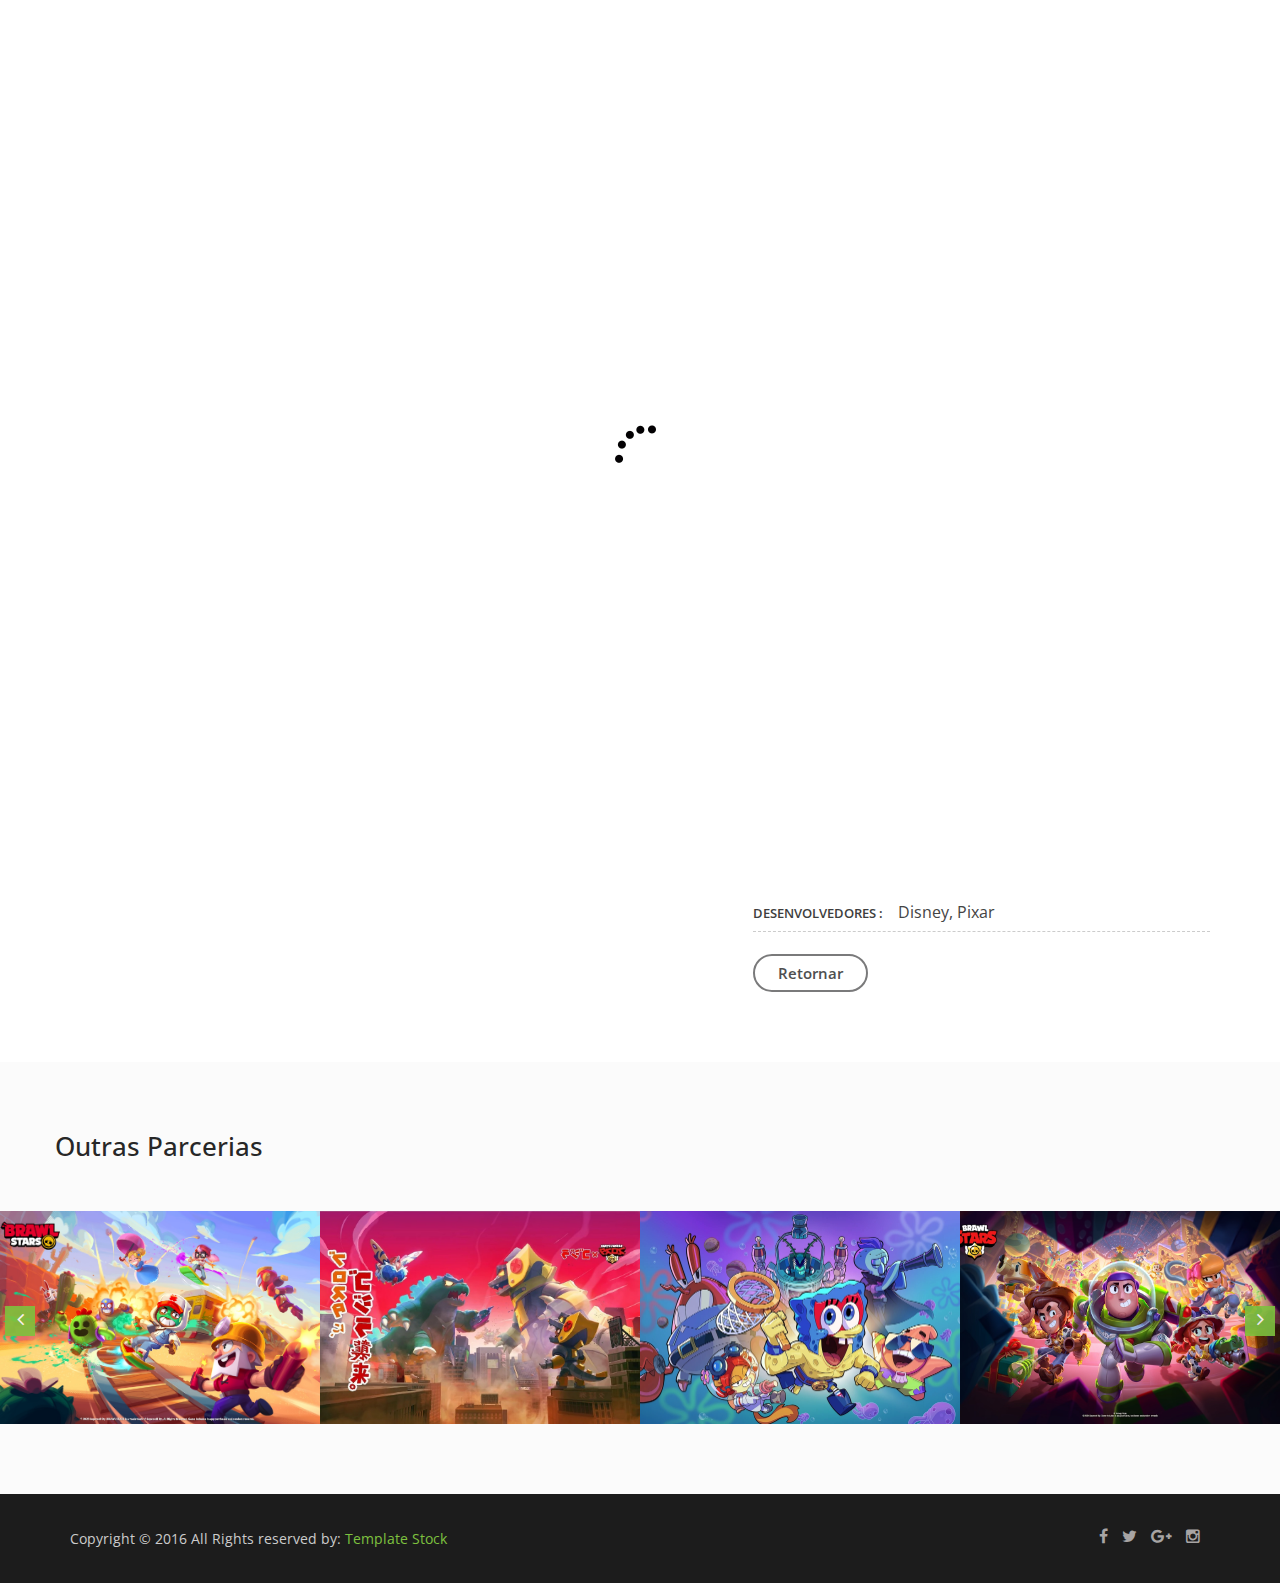
<file: single-work3.html>
<!doctype html>
<!--
	Lamoda by TEMPLATE STOCK
	templatestock.co @templatestock
	Released for free under the Creative Commons Attribution 3.0 license (templated.co/license)
-->


<html lang="en-gb" class="no-js">
  <head>
    <meta charset="utf-8">
	<title>Brawl Stars</title>
    <meta name="author" content="">
    <meta name="keywords" content="">
    <meta name="description" content="">		
		
	<!-- Mobile Specific Metas -->
    <meta name="viewport" content="width=device-width, initial-scale=1, maximum-scale=1">
    	

     <!--styles -->
    <link href="css/bootstrap.min.css" rel="stylesheet">
    <link href="css/font-awesome.css" rel="stylesheet">
    <link href="js/owl-carousel/owl.carousel.css" rel="stylesheet">
    <link href="js/owl-carousel/owl.theme.css" rel="stylesheet">
    <link href="js/owl-carousel/owl.transitions.css" rel="stylesheet">
    <link href="css/magnific-popup.css" rel="stylesheet">
    <link rel="stylesheet" type="text/css" href="css/animate.css" />
    <link rel="stylesheet" href="css/etlinefont.css">
    <link href="css/style.css" type="text/css"  rel="stylesheet"/>


   <!-- The HTML5 shim, for IE6-8 support of HTML5 elements -->
        <!--[if lt IE 9]>
        <script src="js/html5shiv.js"></script>
        <script src="js/respond.min.js"></script>
        <![endif]-->
    
	<body  data-spy="scroll" data-target="#main-menu">
 

  <!--Start Page loader -->
  <div id="pageloader">   
        <div class="loader">
          <img src="images/progress.gif" alt='loader' />
        </div>
   </div>
   <!--End Page loader -->
   
      
   <!--Start Navigation-->
		<header id="header">
				<div class="container">
					<div class="row">
						<div class="col-sm-12">
							<button type="button" class="navbar-toggle collapsed" data-toggle="collapse" data-target="#main-menu">
								<span class="sr-only">Toggle navigation</span>
								<span class="fa fa-bars"></span>
								<span class="icon-bar"></span>
								<span class="icon-bar"></span>
							</button>
                            <!--Start Logo -->
							<div class="logo-nav">
								<a href="index.html">
									<img src="images/logo.png" alt="Company logo" />
								</a>
							</div>
                            <!--End Logo -->
							<div class="clear-toggle"></div>
							<div id="main-menu" class="collapse scroll navbar-right">
								<ul class="nav">
                                
									<li class="active"> <a href="index.html">Início</a> </li>
									
									<li> <a href="index.html#about">Sobre</a> </li>
                                    
                                    <li> <a href="index.html#history">História</a> </li>
                                    
                                    <li> <a href="index.html#works">Parcerias</a> </li>
                                    
                                     <li> <a href="index.html#team">Equipe</a> </li>
                                   
								    <li> <a href="index.html#services">Serviços</a> </li>
																		
									<li> <a href="index.html#blog">Blog</a></li>
                                    
                                    <li> <a href="index.html#testimonials">Testimonials</a></li>
                                     
									<li> <a href="index.html#contact">Contato</a> </li>
										
								</ul>
							</div><!-- end main-menu -->
						</div>
					</div>
				</div>
			</header>
    <!--End Navigation-->

		<!--start page-header -->
		<section id="page-header" class="parallax">
             <div class="overlay"></div>
			<div class="container">
				<h1>Toy Story</h1>
                <!--Start Breadcrumb-->
                <div class="breadcrumb">
					<ul>
						<li>
							<a href="index.html">Início</a>
						</li>
						<li>
							<a href="index.html#works">Parceria</a>
						</li>
						<li class="current">
							<a href="single-work.html">Detalhes</a>
						</li>
					</ul>
				</div>
                <!--End Breadcrumb-->
			</div>
		</section>
		<!--End page-header -->
		
		<!--Start single-work -->
		<section id="single-work" class="section">
			<div class="container">
				<div class="row">					
					<div class="col-md-7">						
						<div id="single-work-slider" class="owl-carousel owl-theme">
							<div class="item"><img src="images/works/img4.jpg" alt=""></div>						 
						</div>	
					</div>
                    
                    <!--Start Work Detail-->
					<div class="col-md-5 work-detail">
                            <h3 class="margin-bottom-15">Toy Story</h3>	
						<p>Toy Story é uma franquia de animação que começou em 1995 e conta a história de um grupo de brinquedos que ganham vida quando os humanos não estão presentes. O filme segue Woody, um cowboy de pelúcia que se sente ameaçado pela chegada de um novo brinquedo, Buzz Lightyear, um astronauta que acredita ser um verdadeiro herói. Ao longo da trama, Woody e Buzz enfrentam diversos desafios, incluindo a rivalidade e a amizade, enquanto tentam encontrar o caminho de volta para casa. O filme ensina lições importantes, como a aceitação do passar do tempo e a importância da amizade. </p>					
						 
						<ul class="work-detail-list">
							<li><span>Avaliação :</span>8,3/10</li>
							<li><span>Data De Lançamento :</span>11 de setembro de 1995</li>
							<li><span>Modos de Jogo :</span>Single Player</li>
                            <li><span>Gênero :</span>animação · aventura · comédia</li>
							<li><span>Desenvolvedores :</span>Disney, Pixar</li>
						</ul>
                        
                        <a href="#" class="btn btn-gray-border">Retornar</a>
                        
					</div>
                    <!--End Work Detail-->
				</div> <!--/ row-->
			</div> <!--/ container-->		
		</section>
		<!--End single-work -->
		
	<!--related works -->
	<section id="featured-works" class="section parallax">
       <div class="container">
           <div class="row">
               
                <h3 class="margin-bottom-50">Outras Parcerias</h3>
                   
           </div>
       </div> 
       
      <div class="related-project-carousel owl-carousel">
            <!-- Start Item-->
             <div class="item">
                 <div class="fworks-image">
                     <img src="images/works/img1.jpg" alt=""/> 
                     
                     <!--Hover link-->
                     <div class="hover-link">
                        <a href="single-work.html">
                            <i class="fa fa-link"></i>
                        </a>

                        <a href="images/works/img1.jpg" class="popup-image">
                            <i class="fa fa-plus"></i>
                        </a>
                     </div>
                     <!--End link-->
                     
                     <!--Hover Caption-->
                     <div class="featured-caption">
                         <h4>Subway Surfers</h4>
                         <p>2012</p>
                     </div>
                     <!--End Caption-->
                     
                 </div>
             </div>
            <!-- End Item-->
            
             <!-- Start Item-->
             <div class="item">
                 <div class="fworks-image">
                     <img src="images/works/img2.jpg" alt=""/> 
                     
                     <!--Hover link-->
                     <div class="hover-link">
                        <a href="single-work1.html">
                            <i class="fa fa-link"></i>
                        </a>

                        <a href="images/works/img2.jpg" class="popup-image">
                            <i class="fa fa-plus"></i>
                        </a>
                     </div>
                     <!--End link-->
                     
                     <!--Hover Caption-->
                     <div class="featured-caption">
                         <h4>Godzilla</h4>
                         <p>1954</p>
                     </div>
                     <!--End Caption-->
                     
                 </div>
             </div>
            <!-- End Item-->

            <!-- Start Item-->
             <div class="item">
                 <div class="fworks-image">
                     <img src="images/works/img3.jpg" alt=""/> 
                     
                     <!--Hover link-->
                     <div class="hover-link">
                        <a href="single-work2.html">
                            <i class="fa fa-link"></i>
                        </a>

                        <a href="images/works/img3.jpg" class="popup-image">
                            <i class="fa fa-plus"></i>
                        </a>
                     </div>
                     <!--End link-->
                     
                     <!--Hover Caption-->
                     <div class="featured-caption">
                         <h4>Bob Esponja Calça Quadrada</h4>
                         <p>1999</p>
                     </div>
                     <!--End Caption-->
                     
                 </div>
             </div>
            <!-- End Item-->

            <!-- Start Item-->
             <div class="item">
                 <div class="fworks-image">
                     <img src="images/works/img4.jpg" alt=""/> 
                     
                     <!--Hover link-->
                     <div class="hover-link">
                        <a href="single-work3.html">
                            <i class="fa fa-link"></i>
                        </a>

                        <a href="images/works/img4.jpg" class="popup-image">
                            <i class="fa fa-plus"></i>
                        </a>
                     </div>
                     <!--End link-->
                     
                     <!--Hover Caption-->
                     <div class="featured-caption">
                         <h4>Toy Story</h4>
                         <p>1995</p>
                     </div>
                     <!--End Caption-->
                     
                 </div>
             </div>
            <!-- End Item-->

            <!-- Start Item-->
             <div class="item">
                 <div class="fworks-image">
                     <img src="images/works/img5.jpg" alt=""/> 
                     
                     <!--Hover link-->
                     <div class="hover-link">
                        <a href="single-work4.html">
                            <i class="fa fa-link"></i>
                        </a>

                        <a href="images/works/img5/default.htm" class="popup-image">
                            <i class="fa fa-plus"></i>
                        </a>
                     </div>
                     <!--End link-->
                     
                     <!--Hover Caption-->
                     <div class="featured-caption">
                         <h4>UNO</h4>
                         <p>1971</p>
                     </div>
                     <!--End Caption-->
                     
                 </div>
             </div>
            <!-- End Item-->

            <!-- Start Item-->
             <div class="item">
                 <div class="fworks-image">
                     <img src="images/works/img6.jpg" alt=""/> 
                     
                     <!--Hover link-->
                     <div class="hover-link">
                        <a href="single-work5.html">
                            <i class="fa fa-link"></i>
                        </a>

                        <a href="images/works/img6.jpg" class="popup-image">
                            <i class="fa fa-plus"></i>
                        </a>
                     </div>
                     <!--End link-->
                     
                     <!--Hover Caption-->
                     <div class="featured-caption">
                         <h4>Line & Friends</h4>
                         <p>2011</p>
                     </div>
                     <!--End Caption-->
                     
                 </div>
             </div>
             <!-- End Item-->
			 
			 <!-- Start Item-->
             <div class="item">
                 <div class="fworks-image">
                     <img src="images/works/img7.jpg" alt=""/> 
                     
                     <!--Hover link-->
                     <div class="hover-link">
                        <a href="single-work6.html">
                            <i class="fa fa-link"></i>
                        </a>

                        <a href="images/works/img7.jpg" class="popup-image">
                            <i class="fa fa-plus"></i>
                        </a>
                     </div>
                     <!--End link-->
                     
                     <!--Hover Caption-->
                     <div class="featured-caption">
                         <h4>Baby Shark</h4>
                         <p>2017</p>
                     </div>
                     <!--End Caption-->
                     
                 </div>
             </div>
             <!-- End Item-->
			 
			 <!-- Start Item-->
             <div class="item">
                 <div class="fworks-image">
                     <img src="images/works/img8.jpg" alt=""/> 
                     
                     <!--Hover link-->
                     <div class="hover-link">
                        <a href="single-work7.html">
                            <i class="fa fa-link"></i>
                        </a>

                        <a href="images/works/img8.jpg" class="popup-image">
                            <i class="fa fa-plus"></i>
                        </a>
                     </div>
                     <!--End link-->
                     
                     <!--Hover Caption-->
                     <div class="featured-caption">
                         <h4>BT21</h4>
                         <p>2017</p>
                     </div>
                     <!--End Caption-->
                     
                 </div>
             </div>
             <!-- End Item-->
                 
          </div>
     </section>	
    <!-- End related works -->


   <!--Start Footer-->
   <footer>
       <div class="container">
           <div class="row">
               <!--Start copyright-->
               <div class="col-md-6 col-sm-6 col-xs-6">
                   <div class="copyright"><p>Copyright © 2016 All Rights reserved by: <a href="http://templatestock.co">Template Stock</a>
                 </p></div>
               </div>
               <!--End copyright-->
               
               <!--start social icons-->
               <div class="col-md-6 col-sm-6 col-xs-6">
                   <div class="social-icons">
                       <ul>
                        <li><a href="#"><i class="fa fa-facebook"></i></a></li>
                        <li> <a href="#"><i class="fa fa-twitter"></i></a></li>
                        <li><a href="#"><i class="fa fa-google-plus"></i></a></li>
                        <li><a href="#"><i class="fa fa-instagram"></i></a></li>
                       </ul>
                    </div>
               </div>
               <!--End social icons-->
           </div> <!-- /.row-->
       </div> <!-- /.container-->
   </footer>
   <!--End Footer-->

   <a href="#" class="scrollup"> <i class="fa fa-chevron-up"> </i> </a>

    <!--Plugins-->
	<script type="text/javascript" src="js/jquery-1.11.1.min.js"></script>
    <script type="text/javascript" src="js/bootstrap.min.js"></script> 
    <script type="text/javascript" src="js/owl-carousel/owl.carousel.js"></script>
    <script type="text/javascript" src="js/jquery.flexslider-min.js"></script>
    <script type="text/javascript" src="js/jquery.magnific-popup.min.js"></script>
    <script type="text/javascript" src="js/easing.js"></script>
    <script type="text/javascript" src="js/jquery.easypiechart.js"></script>
    <script type="text/javascript" src="js/jquery.appear.js"></script>
    <script type="text/javascript" src="js/jquery.parallax-1.1.3.js"></script>
    <script type="text/javascript" src="js/jquery.mixitup.min.js"></script>
    <script type="text/javascript" src="js/custom.js"></script>
    
 </body>
</html>
</file>
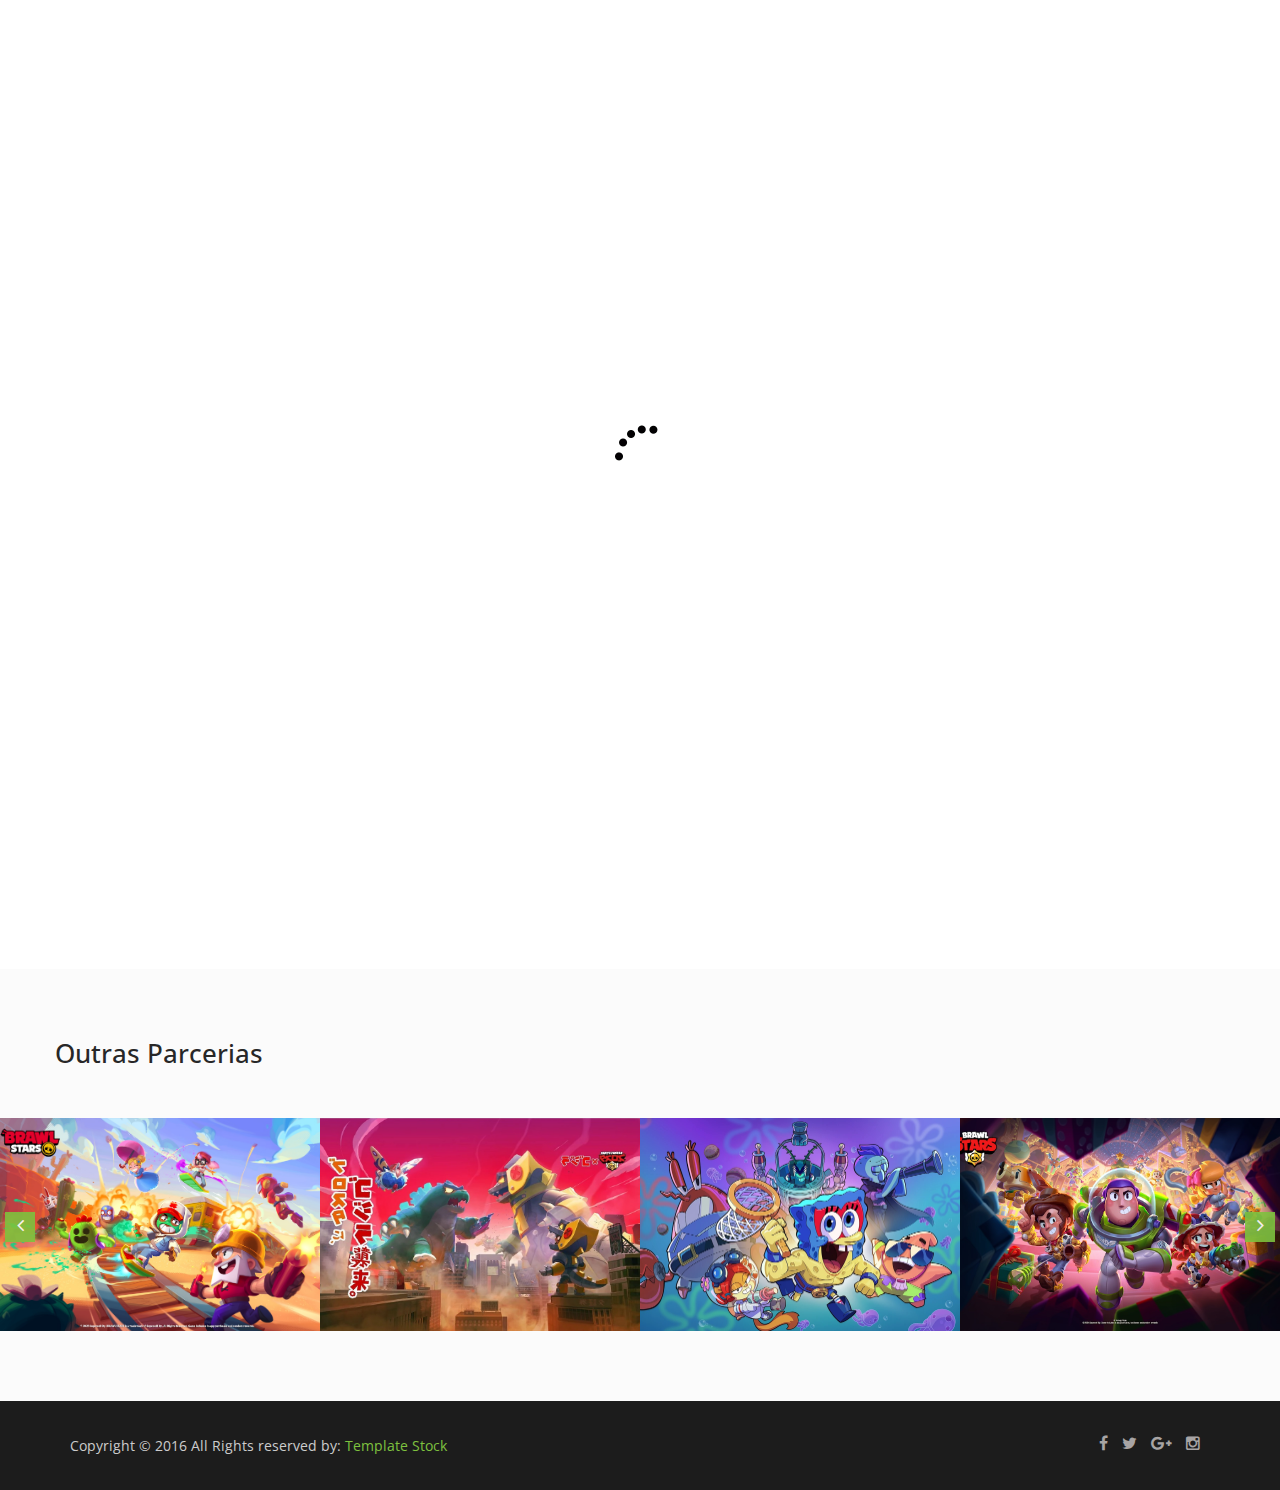
<file: single-work4.html>
<!doctype html>
<!--
	Lamoda by TEMPLATE STOCK
	templatestock.co @templatestock
	Released for free under the Creative Commons Attribution 3.0 license (templated.co/license)
-->


<html lang="en-gb" class="no-js">
  <head>
    <meta charset="utf-8">
	<title>Brawl Stars</title>
    <meta name="author" content="">
    <meta name="keywords" content="">
    <meta name="description" content="">		
		
	<!-- Mobile Specific Metas -->
    <meta name="viewport" content="width=device-width, initial-scale=1, maximum-scale=1">
    	

     <!--styles -->
    <link href="css/bootstrap.min.css" rel="stylesheet">
    <link href="css/font-awesome.css" rel="stylesheet">
    <link href="js/owl-carousel/owl.carousel.css" rel="stylesheet">
    <link href="js/owl-carousel/owl.theme.css" rel="stylesheet">
    <link href="js/owl-carousel/owl.transitions.css" rel="stylesheet">
    <link href="css/magnific-popup.css" rel="stylesheet">
    <link rel="stylesheet" type="text/css" href="css/animate.css" />
    <link rel="stylesheet" href="css/etlinefont.css">
    <link href="css/style.css" type="text/css"  rel="stylesheet"/>


   <!-- The HTML5 shim, for IE6-8 support of HTML5 elements -->
        <!--[if lt IE 9]>
        <script src="js/html5shiv.js"></script>
        <script src="js/respond.min.js"></script>
        <![endif]-->
    
	<body  data-spy="scroll" data-target="#main-menu">
 

  <!--Start Page loader -->
  <div id="pageloader">   
        <div class="loader">
          <img src="images/progress.gif" alt='loader' />
        </div>
   </div>
   <!--End Page loader -->
   
      
   <!--Start Navigation-->
		<header id="header">
				<div class="container">
					<div class="row">
						<div class="col-sm-12">
							<button type="button" class="navbar-toggle collapsed" data-toggle="collapse" data-target="#main-menu">
								<span class="sr-only">Toggle navigation</span>
								<span class="fa fa-bars"></span>
								<span class="icon-bar"></span>
								<span class="icon-bar"></span>
							</button>
                            <!--Start Logo -->
							<div class="logo-nav">
								<a href="index.html">
									<img src="images/logo.png" alt="Company logo" />
								</a>
							</div>
                            <!--End Logo -->
							<div class="clear-toggle"></div>
							<div id="main-menu" class="collapse scroll navbar-right">
								<ul class="nav">
                                
									<li class="active"> <a href="index.html">Início</a> </li>
									
									<li> <a href="index.html#about">Sobre</a> </li>
                                    
                                    <li> <a href="index.html#history">História</a> </li>
                                    
                                    <li> <a href="index.html#works">Parcerias</a> </li>
                                    
                                     <li> <a href="index.html#team">Equipe</a> </li>
                                   
								    <li> <a href="index.html#services">Serviços</a> </li>
																		
									<li> <a href="index.html#blog">Blog</a></li>
                                    
                                    <li> <a href="index.html#testimonials">Testimonials</a></li>
                                     
									<li> <a href="index.html#contact">Contato</a> </li>
										
								</ul>
							</div><!-- end main-menu -->
						</div>
					</div>
				</div>
			</header>
    <!--End Navigation-->

		<!--start page-header -->
		<section id="page-header" class="parallax">
             <div class="overlay"></div>
			<div class="container">
				<h1>UNO</h1>
                <!--Start Breadcrumb-->
                <div class="breadcrumb">
					<ul>
						<li>
							<a href="index.html">Início</a>
						</li>
						<li>
							<a href="index.html#works">Parceria</a>
						</li>
						<li class="current">
							<a href="single-work.html">Detalhes</a>
						</li>
					</ul>
				</div>
                <!--End Breadcrumb-->
			</div>
		</section>
		<!--End page-header -->
		
		<!--Start single-work -->
		<section id="single-work" class="section">
			<div class="container">
				<div class="row">					
					<div class="col-md-7">						
						<div id="single-work-slider" class="owl-carousel owl-theme">
							<div class="item"><img src="images/works/img5.jpg" alt=""></div>						 
						</div>	
					</div>
                    
                    <!--Start Work Detail-->
					<div class="col-md-5 work-detail">
                            <h3 class="margin-bottom-15">UNO</h3>	
						<p>Uno é um jogo de cartas muito divertido criado pela Mattel e pode ser jogado com grupos de duas a dez pessoas, a partir dos 7 anos. O vencedor é o jogador a zerar as cartas na mão antes dos demais, utilizando todos os métodos que conseguir para evitar que os outros participantes o façam. </p>					
						 
						<ul class="work-detail-list">
							<li><span>Editora :</span>Mattel</li>
							<li><span>Data De Lançamento :</span>1971</li>
							<li><span>Idade :</span>+7 anos</li>
                            <li><span>Jogadores :</span>2 a 10</li>
						</ul>
                        
                        <a href="#" class="btn btn-gray-border">Retornar</a>
                        
					</div>
                    <!--End Work Detail-->
				</div> <!--/ row-->
			</div> <!--/ container-->		
		</section>
		<!--End single-work -->
		
	<!--related works -->
	<section id="featured-works" class="section parallax">
       <div class="container">
           <div class="row">
               
                <h3 class="margin-bottom-50">Outras Parcerias</h3>
                   
           </div>
       </div> 
       
      <div class="related-project-carousel owl-carousel">
            <!-- Start Item-->
             <div class="item">
                 <div class="fworks-image">
                     <img src="images/works/img1.jpg" alt=""/> 
                     
                     <!--Hover link-->
                     <div class="hover-link">
                        <a href="single-work.html">
                            <i class="fa fa-link"></i>
                        </a>

                        <a href="images/works/img1.jpg" class="popup-image">
                            <i class="fa fa-plus"></i>
                        </a>
                     </div>
                     <!--End link-->
                     
                     <!--Hover Caption-->
                     <div class="featured-caption">
                         <h4>Subway Surfers</h4>
                         <p>2012</p>
                     </div>
                     <!--End Caption-->
                     
                 </div>
             </div>
            <!-- End Item-->
            
             <!-- Start Item-->
             <div class="item">
                 <div class="fworks-image">
                     <img src="images/works/img2.jpg" alt=""/> 
                     
                     <!--Hover link-->
                     <div class="hover-link">
                        <a href="single-work1.html">
                            <i class="fa fa-link"></i>
                        </a>

                        <a href="images/works/img2.jpg" class="popup-image">
                            <i class="fa fa-plus"></i>
                        </a>
                     </div>
                     <!--End link-->
                     
                     <!--Hover Caption-->
                     <div class="featured-caption">
                         <h4>Godzilla</h4>
                         <p>1954</p>
                     </div>
                     <!--End Caption-->
                     
                 </div>
             </div>
            <!-- End Item-->

            <!-- Start Item-->
             <div class="item">
                 <div class="fworks-image">
                     <img src="images/works/img3.jpg" alt=""/> 
                     
                     <!--Hover link-->
                     <div class="hover-link">
                        <a href="single-work2.html">
                            <i class="fa fa-link"></i>
                        </a>

                        <a href="images/works/img3.jpg" class="popup-image">
                            <i class="fa fa-plus"></i>
                        </a>
                     </div>
                     <!--End link-->
                     
                     <!--Hover Caption-->
                     <div class="featured-caption">
                         <h4>Bob Esponja Calça Quadrada</h4>
                         <p>1999</p>
                     </div>
                     <!--End Caption-->
                     
                 </div>
             </div>
            <!-- End Item-->

            <!-- Start Item-->
             <div class="item">
                 <div class="fworks-image">
                     <img src="images/works/img4.jpg" alt=""/> 
                     
                     <!--Hover link-->
                     <div class="hover-link">
                        <a href="single-work3.html">
                            <i class="fa fa-link"></i>
                        </a>

                        <a href="images/works/img4.jpg" class="popup-image">
                            <i class="fa fa-plus"></i>
                        </a>
                     </div>
                     <!--End link-->
                     
                     <!--Hover Caption-->
                     <div class="featured-caption">
                         <h4>Toy Story</h4>
                         <p>1995</p>
                     </div>
                     <!--End Caption-->
                     
                 </div>
             </div>
            <!-- End Item-->

            <!-- Start Item-->
             <div class="item">
                 <div class="fworks-image">
                     <img src="images/works/img5.jpg" alt=""/> 
                     
                     <!--Hover link-->
                     <div class="hover-link">
                        <a href="single-work4.html">
                            <i class="fa fa-link"></i>
                        </a>

                        <a href="images/works/img5/default.htm" class="popup-image">
                            <i class="fa fa-plus"></i>
                        </a>
                     </div>
                     <!--End link-->
                     
                     <!--Hover Caption-->
                     <div class="featured-caption">
                         <h4>UNO</h4>
                         <p>1971</p>
                     </div>
                     <!--End Caption-->
                     
                 </div>
             </div>
            <!-- End Item-->

            <!-- Start Item-->
             <div class="item">
                 <div class="fworks-image">
                     <img src="images/works/img6.jpg" alt=""/> 
                     
                     <!--Hover link-->
                     <div class="hover-link">
                        <a href="single-work5.html">
                            <i class="fa fa-link"></i>
                        </a>

                        <a href="images/works/img6.jpg" class="popup-image">
                            <i class="fa fa-plus"></i>
                        </a>
                     </div>
                     <!--End link-->
                     
                     <!--Hover Caption-->
                     <div class="featured-caption">
                         <h4>Line & Friends</h4>
                         <p>2011</p>
                     </div>
                     <!--End Caption-->
                     
                 </div>
             </div>
             <!-- End Item-->
			 
			 <!-- Start Item-->
             <div class="item">
                 <div class="fworks-image">
                     <img src="images/works/img7.jpg" alt=""/> 
                     
                     <!--Hover link-->
                     <div class="hover-link">
                        <a href="single-work6.html">
                            <i class="fa fa-link"></i>
                        </a>

                        <a href="images/works/img7.jpg" class="popup-image">
                            <i class="fa fa-plus"></i>
                        </a>
                     </div>
                     <!--End link-->
                     
                     <!--Hover Caption-->
                     <div class="featured-caption">
                         <h4>Baby Shark</h4>
                         <p>2017</p>
                     </div>
                     <!--End Caption-->
                     
                 </div>
             </div>
             <!-- End Item-->
			 
			 <!-- Start Item-->
             <div class="item">
                 <div class="fworks-image">
                     <img src="images/works/img8.jpg" alt=""/> 
                     
                     <!--Hover link-->
                     <div class="hover-link">
                        <a href="single-work7.html">
                            <i class="fa fa-link"></i>
                        </a>

                        <a href="images/works/img8.jpg" class="popup-image">
                            <i class="fa fa-plus"></i>
                        </a>
                     </div>
                     <!--End link-->
                     
                     <!--Hover Caption-->
                     <div class="featured-caption">
                         <h4>BT21</h4>
                         <p>2017</p>
                     </div>
                     <!--End Caption-->
                     
                 </div>
             </div>
             <!-- End Item-->
                 
          </div>
     </section>	
    <!-- End related works -->


   <!--Start Footer-->
   <footer>
       <div class="container">
           <div class="row">
               <!--Start copyright-->
               <div class="col-md-6 col-sm-6 col-xs-6">
                   <div class="copyright"><p>Copyright © 2016 All Rights reserved by: <a href="http://templatestock.co">Template Stock</a>
                 </p></div>
               </div>
               <!--End copyright-->
               
               <!--start social icons-->
               <div class="col-md-6 col-sm-6 col-xs-6">
                   <div class="social-icons">
                       <ul>
                        <li><a href="#"><i class="fa fa-facebook"></i></a></li>
                        <li> <a href="#"><i class="fa fa-twitter"></i></a></li>
                        <li><a href="#"><i class="fa fa-google-plus"></i></a></li>
                        <li><a href="#"><i class="fa fa-instagram"></i></a></li>
                       </ul>
                    </div>
               </div>
               <!--End social icons-->
           </div> <!-- /.row-->
       </div> <!-- /.container-->
   </footer>
   <!--End Footer-->

   <a href="#" class="scrollup"> <i class="fa fa-chevron-up"> </i> </a>

    <!--Plugins-->
	<script type="text/javascript" src="js/jquery-1.11.1.min.js"></script>
    <script type="text/javascript" src="js/bootstrap.min.js"></script> 
    <script type="text/javascript" src="js/owl-carousel/owl.carousel.js"></script>
    <script type="text/javascript" src="js/jquery.flexslider-min.js"></script>
    <script type="text/javascript" src="js/jquery.magnific-popup.min.js"></script>
    <script type="text/javascript" src="js/easing.js"></script>
    <script type="text/javascript" src="js/jquery.easypiechart.js"></script>
    <script type="text/javascript" src="js/jquery.appear.js"></script>
    <script type="text/javascript" src="js/jquery.parallax-1.1.3.js"></script>
    <script type="text/javascript" src="js/jquery.mixitup.min.js"></script>
    <script type="text/javascript" src="js/custom.js"></script>
    
 </body>
</html>
</file>
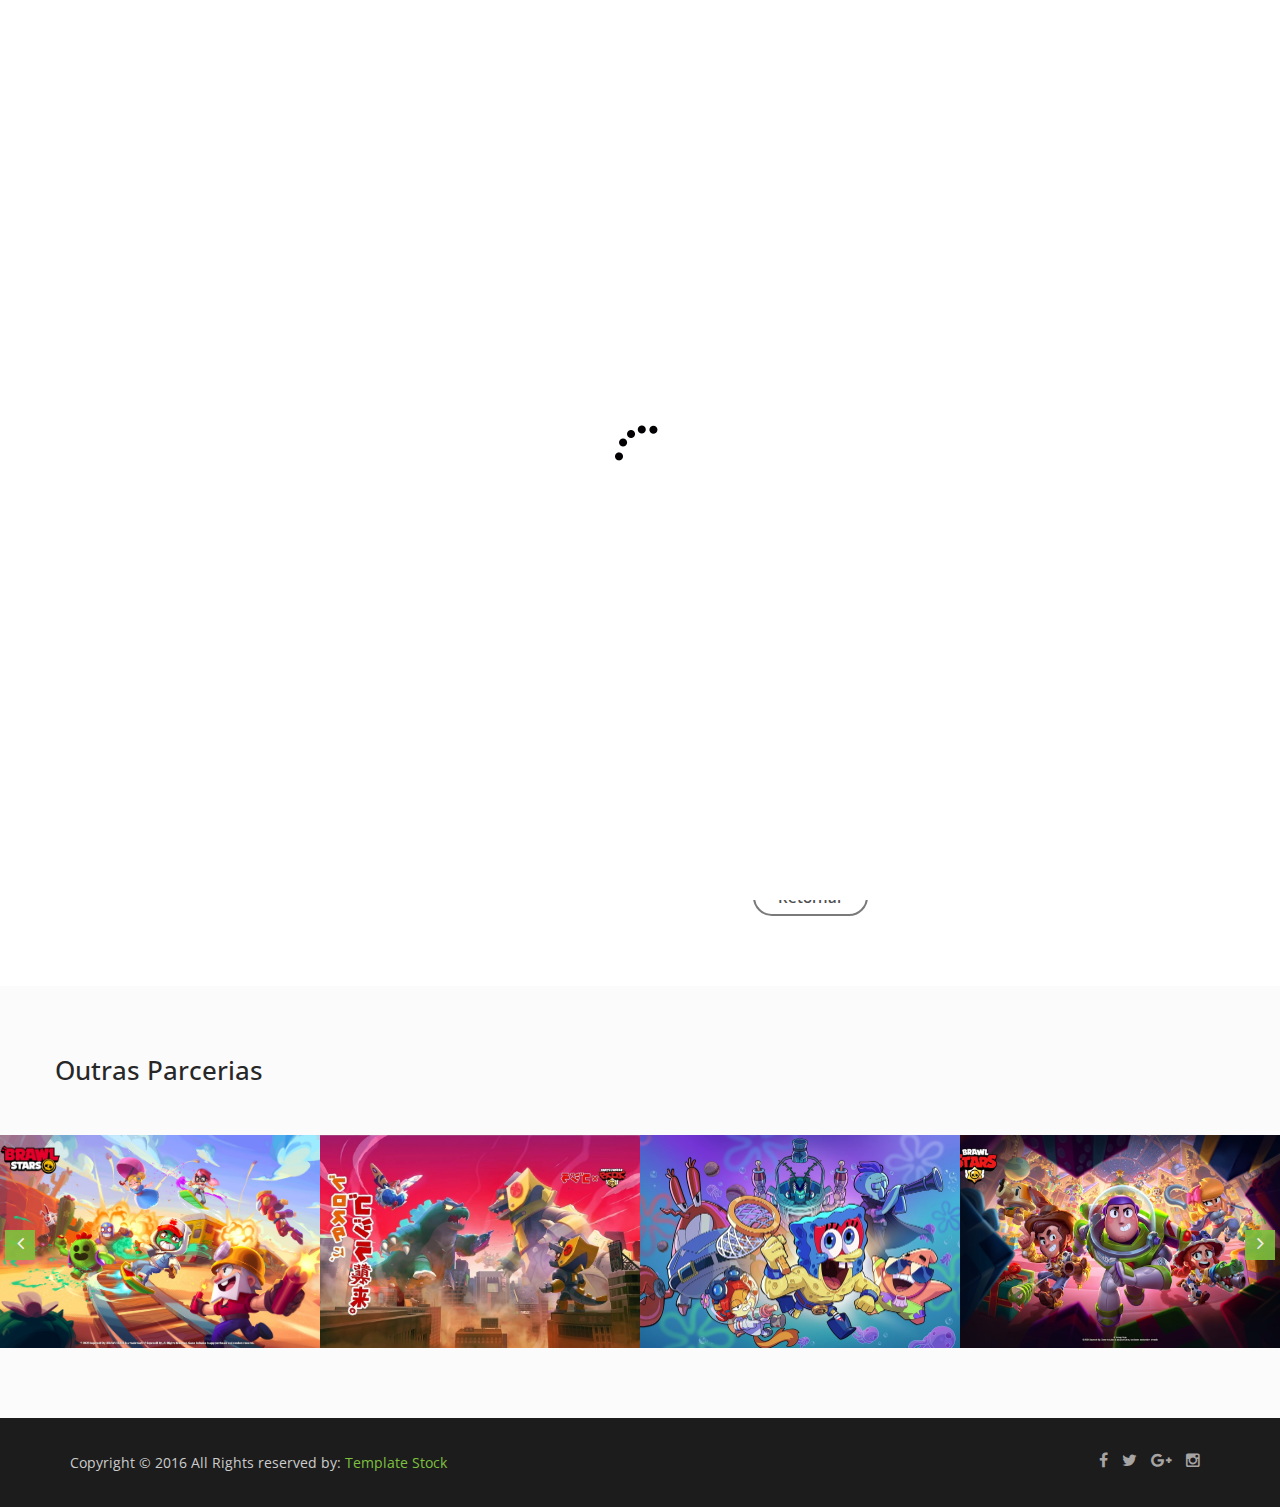
<file: single-work5.html>
<!doctype html>
<!--
	Lamoda by TEMPLATE STOCK
	templatestock.co @templatestock
	Released for free under the Creative Commons Attribution 3.0 license (templated.co/license)
-->


<html lang="en-gb" class="no-js">
  <head>
    <meta charset="utf-8">
	<title>Brawl Stars</title>
    <meta name="author" content="">
    <meta name="keywords" content="">
    <meta name="description" content="">		
		
	<!-- Mobile Specific Metas -->
    <meta name="viewport" content="width=device-width, initial-scale=1, maximum-scale=1">
    	

     <!--styles -->
    <link href="css/bootstrap.min.css" rel="stylesheet">
    <link href="css/font-awesome.css" rel="stylesheet">
    <link href="js/owl-carousel/owl.carousel.css" rel="stylesheet">
    <link href="js/owl-carousel/owl.theme.css" rel="stylesheet">
    <link href="js/owl-carousel/owl.transitions.css" rel="stylesheet">
    <link href="css/magnific-popup.css" rel="stylesheet">
    <link rel="stylesheet" type="text/css" href="css/animate.css" />
    <link rel="stylesheet" href="css/etlinefont.css">
    <link href="css/style.css" type="text/css"  rel="stylesheet"/>


   <!-- The HTML5 shim, for IE6-8 support of HTML5 elements -->
        <!--[if lt IE 9]>
        <script src="js/html5shiv.js"></script>
        <script src="js/respond.min.js"></script>
        <![endif]-->
    
	<body  data-spy="scroll" data-target="#main-menu">
 

  <!--Start Page loader -->
  <div id="pageloader">   
        <div class="loader">
          <img src="images/progress.gif" alt='loader' />
        </div>
   </div>
   <!--End Page loader -->
   
      
   <!--Start Navigation-->
		<header id="header">
				<div class="container">
					<div class="row">
						<div class="col-sm-12">
							<button type="button" class="navbar-toggle collapsed" data-toggle="collapse" data-target="#main-menu">
								<span class="sr-only">Toggle navigation</span>
								<span class="fa fa-bars"></span>
								<span class="icon-bar"></span>
								<span class="icon-bar"></span>
							</button>
                            <!--Start Logo -->
							<div class="logo-nav">
								<a href="index.html">
									<img src="images/logo.png" alt="Company logo" />
								</a>
							</div>
                            <!--End Logo -->
							<div class="clear-toggle"></div>
							<div id="main-menu" class="collapse scroll navbar-right">
								<ul class="nav">
                                
									<li class="active"> <a href="index.html">Início</a> </li>
									
									<li> <a href="index.html#about">Sobre</a> </li>
                                    
                                    <li> <a href="index.html#history">História</a> </li>
                                    
                                    <li> <a href="index.html#works">Parcerias</a> </li>
                                    
                                     <li> <a href="index.html#team">Equipe</a> </li>
                                   
								    <li> <a href="index.html#services">Serviços</a> </li>
																		
									<li> <a href="index.html#blog">Blog</a></li>
                                    
                                    <li> <a href="index.html#testimonials">Testimonials</a></li>
                                     
									<li> <a href="index.html#contact">Contato</a> </li>
										
								</ul>
							</div><!-- end main-menu -->
						</div>
					</div>
				</div>
			</header>
    <!--End Navigation-->

		<!--start page-header -->
		<section id="page-header" class="parallax">
             <div class="overlay"></div>
			<div class="container">
				<h1>Line and Friends</h1>
                <!--Start Breadcrumb-->
                <div class="breadcrumb">
					<ul>
						<li>
							<a href="index.html">Início</a>
						</li>
						<li>
							<a href="index.html#works">Parceria</a>
						</li>
						<li class="current">
							<a href="single-work.html">Detalhes</a>
						</li>
					</ul>
				</div>
                <!--End Breadcrumb-->
			</div>
		</section>
		<!--End page-header -->
		
		<!--Start single-work -->
		<section id="single-work" class="section">
			<div class="container">
				<div class="row">					
					<div class="col-md-7">						
						<div id="single-work-slider" class="owl-carousel owl-theme">
							<div class="item"><img src="images/works/img6.jpg" alt=""></div>						 
						</div>	
					</div>
                    
                    <!--Start Work Detail-->
					<div class="col-md-5 work-detail">
                            <h3 class="margin-bottom-15">Line and Friends</h3>	
						<p>					
						 LINE Friends são personagens criados pela LINE Corporation, inspirados nos emojis e stickers utilizados no aplicativo de mensagens. Os personagens mais populares incluem Brown, Cony, Sally e Leonard, cada um com características únicas que os tornam reconhecíveis e adoráveis. A marca se expandiu para produtos variados, incluindo pelúcias, roupas e até parques temáticos, e também colaborou com artistas como o grupo BTS para criar novos personagens. Recentemente, a Netflix lançou uma série animada original chamada Brown & Friends, que explora a vida cotidiana dos personagens.
						</p>
						<ul class="work-detail-list">
							<li><span>Avaliação :</span></li>
							<li><span>Data De Lançamento :</span>2011</li>
							<li><span>País :</span>Coréia do Sul</li>
						</ul>
                        
                        <a href="#" class="btn btn-gray-border">Retornar</a>
                        
					</div>
                    <!--End Work Detail-->
				</div> <!--/ row-->
			</div> <!--/ container-->		
		</section>
		<!--End single-work -->
		
	<!--related works -->
	<section id="featured-works" class="section parallax">
       <div class="container">
           <div class="row">
               
                <h3 class="margin-bottom-50">Outras Parcerias</h3>
                   
           </div>
       </div> 
       
      <div class="related-project-carousel owl-carousel">
            <!-- Start Item-->
             <div class="item">
                 <div class="fworks-image">
                     <img src="images/works/img1.jpg" alt=""/> 
                     
                     <!--Hover link-->
                     <div class="hover-link">
                        <a href="single-work.html">
                            <i class="fa fa-link"></i>
                        </a>

                        <a href="images/works/img1.jpg" class="popup-image">
                            <i class="fa fa-plus"></i>
                        </a>
                     </div>
                     <!--End link-->
                     
                     <!--Hover Caption-->
                     <div class="featured-caption">
                         <h4>Subway Surfers</h4>
                         <p>2012</p>
                     </div>
                     <!--End Caption-->
                     
                 </div>
             </div>
            <!-- End Item-->
            
             <!-- Start Item-->
             <div class="item">
                 <div class="fworks-image">
                     <img src="images/works/img2.jpg" alt=""/> 
                     
                     <!--Hover link-->
                     <div class="hover-link">
                        <a href="single-work1.html">
                            <i class="fa fa-link"></i>
                        </a>

                        <a href="images/works/img2.jpg" class="popup-image">
                            <i class="fa fa-plus"></i>
                        </a>
                     </div>
                     <!--End link-->
                     
                     <!--Hover Caption-->
                     <div class="featured-caption">
                         <h4>Godzilla</h4>
                         <p>1954</p>
                     </div>
                     <!--End Caption-->
                     
                 </div>
             </div>
            <!-- End Item-->

            <!-- Start Item-->
             <div class="item">
                 <div class="fworks-image">
                     <img src="images/works/img3.jpg" alt=""/> 
                     
                     <!--Hover link-->
                     <div class="hover-link">
                        <a href="single-work2.html">
                            <i class="fa fa-link"></i>
                        </a>

                        <a href="images/works/img3.jpg" class="popup-image">
                            <i class="fa fa-plus"></i>
                        </a>
                     </div>
                     <!--End link-->
                     
                     <!--Hover Caption-->
                     <div class="featured-caption">
                         <h4>Bob Esponja Calça Quadrada</h4>
                         <p>1999</p>
                     </div>
                     <!--End Caption-->
                     
                 </div>
             </div>
            <!-- End Item-->

            <!-- Start Item-->
             <div class="item">
                 <div class="fworks-image">
                     <img src="images/works/img4.jpg" alt=""/> 
                     
                     <!--Hover link-->
                     <div class="hover-link">
                        <a href="single-work3.html">
                            <i class="fa fa-link"></i>
                        </a>

                        <a href="images/works/img4.jpg" class="popup-image">
                            <i class="fa fa-plus"></i>
                        </a>
                     </div>
                     <!--End link-->
                     
                     <!--Hover Caption-->
                     <div class="featured-caption">
                         <h4>Toy Story</h4>
                         <p>1995</p>
                     </div>
                     <!--End Caption-->
                     
                 </div>
             </div>
            <!-- End Item-->

            <!-- Start Item-->
             <div class="item">
                 <div class="fworks-image">
                     <img src="images/works/img5.jpg" alt=""/> 
                     
                     <!--Hover link-->
                     <div class="hover-link">
                        <a href="single-work4.html">
                            <i class="fa fa-link"></i>
                        </a>

                        <a href="images/works/img5/default.htm" class="popup-image">
                            <i class="fa fa-plus"></i>
                        </a>
                     </div>
                     <!--End link-->
                     
                     <!--Hover Caption-->
                     <div class="featured-caption">
                         <h4>UNO</h4>
                         <p>1971</p>
                     </div>
                     <!--End Caption-->
                     
                 </div>
             </div>
            <!-- End Item-->

            <!-- Start Item-->
             <div class="item">
                 <div class="fworks-image">
                     <img src="images/works/img6.jpg" alt=""/> 
                     
                     <!--Hover link-->
                     <div class="hover-link">
                        <a href="single-work5.html">
                            <i class="fa fa-link"></i>
                        </a>

                        <a href="images/works/img6.jpg" class="popup-image">
                            <i class="fa fa-plus"></i>
                        </a>
                     </div>
                     <!--End link-->
                     
                     <!--Hover Caption-->
                     <div class="featured-caption">
                         <h4>Line & Friends</h4>
                         <p>2011</p>
                     </div>
                     <!--End Caption-->
                     
                 </div>
             </div>
             <!-- End Item-->
			 
			 <!-- Start Item-->
             <div class="item">
                 <div class="fworks-image">
                     <img src="images/works/img7.jpg" alt=""/> 
                     
                     <!--Hover link-->
                     <div class="hover-link">
                        <a href="single-work6.html">
                            <i class="fa fa-link"></i>
                        </a>

                        <a href="images/works/img7.jpg" class="popup-image">
                            <i class="fa fa-plus"></i>
                        </a>
                     </div>
                     <!--End link-->
                     
                     <!--Hover Caption-->
                     <div class="featured-caption">
                         <h4>Baby Shark</h4>
                         <p>2017</p>
                     </div>
                     <!--End Caption-->
                     
                 </div>
             </div>
             <!-- End Item-->
			 
			 <!-- Start Item-->
             <div class="item">
                 <div class="fworks-image">
                     <img src="images/works/img8.jpg" alt=""/> 
                     
                     <!--Hover link-->
                     <div class="hover-link">
                        <a href="single-work7.html">
                            <i class="fa fa-link"></i>
                        </a>

                        <a href="images/works/img8.jpg" class="popup-image">
                            <i class="fa fa-plus"></i>
                        </a>
                     </div>
                     <!--End link-->
                     
                     <!--Hover Caption-->
                     <div class="featured-caption">
                         <h4>BT21</h4>
                         <p>2017</p>
                     </div>
                     <!--End Caption-->
                     
                 </div>
             </div>
             <!-- End Item-->
                 
          </div>
     </section>	
    <!-- End related works -->


   <!--Start Footer-->
   <footer>
       <div class="container">
           <div class="row">
               <!--Start copyright-->
               <div class="col-md-6 col-sm-6 col-xs-6">
                   <div class="copyright"><p>Copyright © 2016 All Rights reserved by: <a href="http://templatestock.co">Template Stock</a>
                 </p></div>
               </div>
               <!--End copyright-->
               
               <!--start social icons-->
               <div class="col-md-6 col-sm-6 col-xs-6">
                   <div class="social-icons">
                       <ul>
                        <li><a href="#"><i class="fa fa-facebook"></i></a></li>
                        <li> <a href="#"><i class="fa fa-twitter"></i></a></li>
                        <li><a href="#"><i class="fa fa-google-plus"></i></a></li>
                        <li><a href="#"><i class="fa fa-instagram"></i></a></li>
                       </ul>
                    </div>
               </div>
               <!--End social icons-->
           </div> <!-- /.row-->
       </div> <!-- /.container-->
   </footer>
   <!--End Footer-->

   <a href="#" class="scrollup"> <i class="fa fa-chevron-up"> </i> </a>

    <!--Plugins-->
	<script type="text/javascript" src="js/jquery-1.11.1.min.js"></script>
    <script type="text/javascript" src="js/bootstrap.min.js"></script> 
    <script type="text/javascript" src="js/owl-carousel/owl.carousel.js"></script>
    <script type="text/javascript" src="js/jquery.flexslider-min.js"></script>
    <script type="text/javascript" src="js/jquery.magnific-popup.min.js"></script>
    <script type="text/javascript" src="js/easing.js"></script>
    <script type="text/javascript" src="js/jquery.easypiechart.js"></script>
    <script type="text/javascript" src="js/jquery.appear.js"></script>
    <script type="text/javascript" src="js/jquery.parallax-1.1.3.js"></script>
    <script type="text/javascript" src="js/jquery.mixitup.min.js"></script>
    <script type="text/javascript" src="js/custom.js"></script>
    
 </body>
</html>
</file>
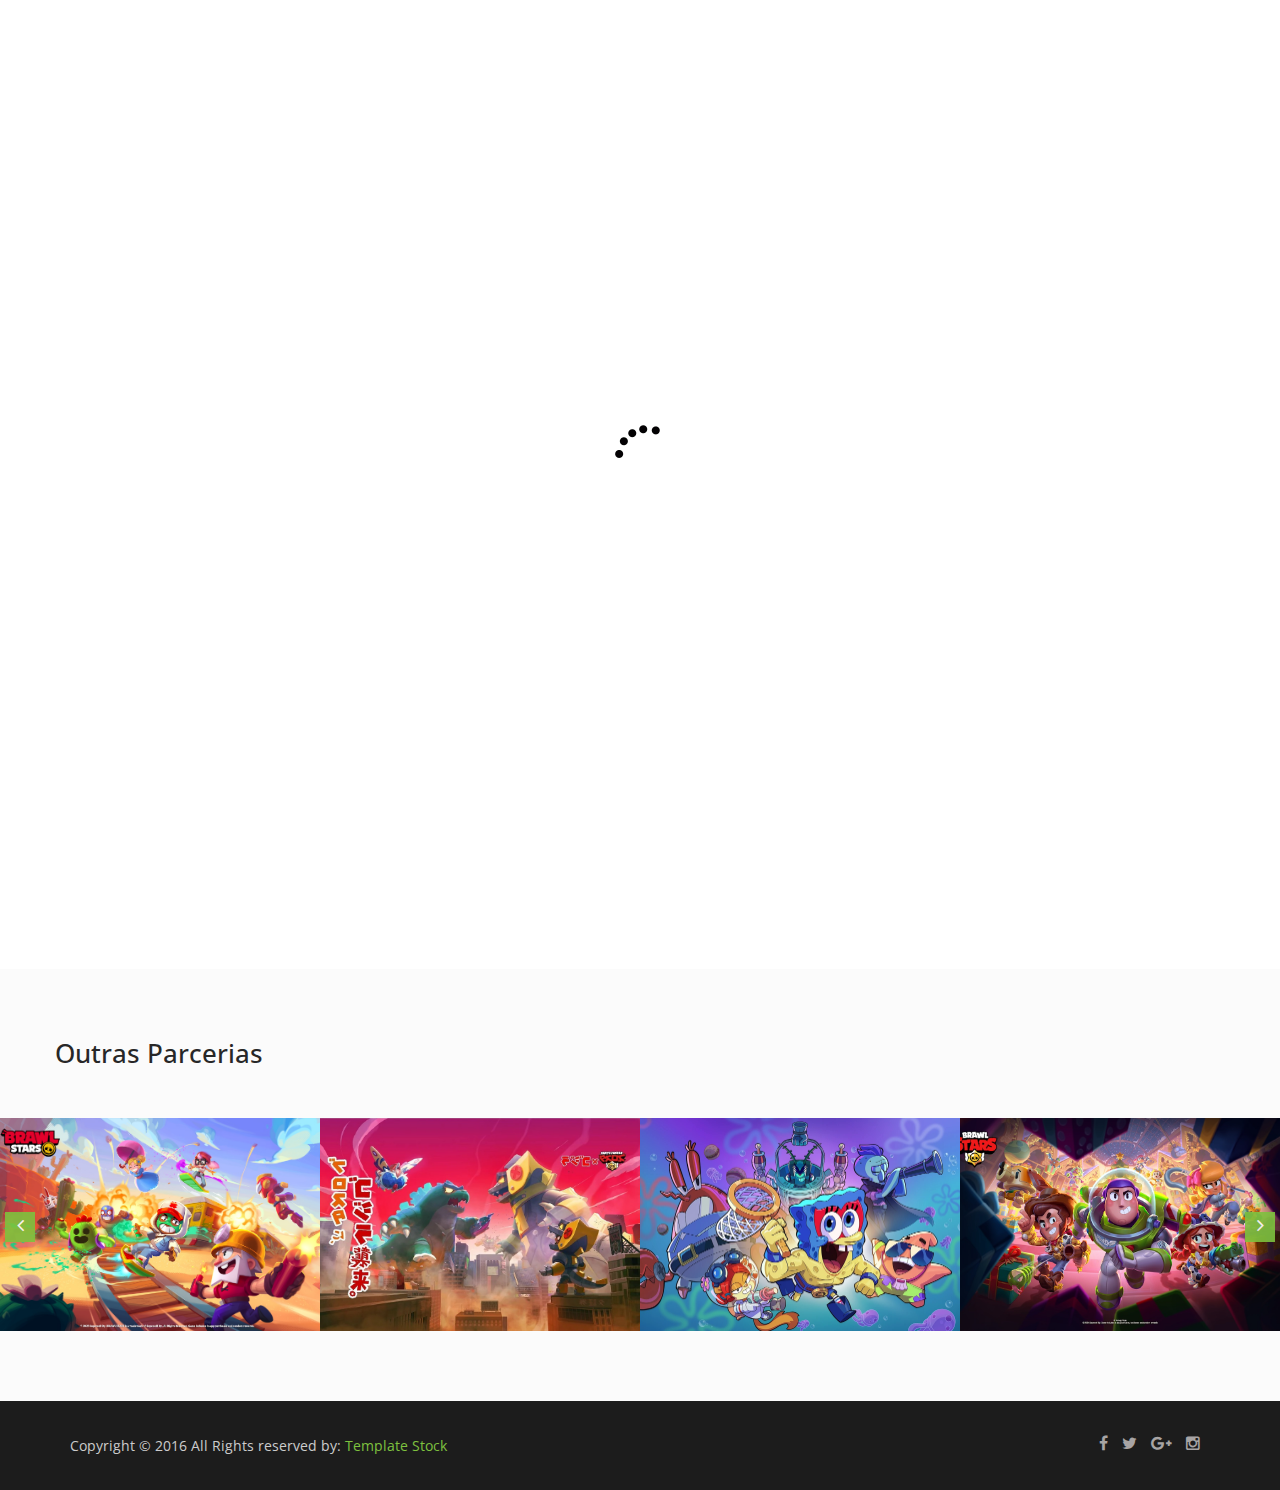
<file: single-work6.html>
<!doctype html>
<!--
	Lamoda by TEMPLATE STOCK
	templatestock.co @templatestock
	Released for free under the Creative Commons Attribution 3.0 license (templated.co/license)
-->


<html lang="en-gb" class="no-js">
  <head>
    <meta charset="utf-8">
	<title>Brawl Stars</title>
    <meta name="author" content="">
    <meta name="keywords" content="">
    <meta name="description" content="">		
		
	<!-- Mobile Specific Metas -->
    <meta name="viewport" content="width=device-width, initial-scale=1, maximum-scale=1">
    	

     <!--styles -->
    <link href="css/bootstrap.min.css" rel="stylesheet">
    <link href="css/font-awesome.css" rel="stylesheet">
    <link href="js/owl-carousel/owl.carousel.css" rel="stylesheet">
    <link href="js/owl-carousel/owl.theme.css" rel="stylesheet">
    <link href="js/owl-carousel/owl.transitions.css" rel="stylesheet">
    <link href="css/magnific-popup.css" rel="stylesheet">
    <link rel="stylesheet" type="text/css" href="css/animate.css" />
    <link rel="stylesheet" href="css/etlinefont.css">
    <link href="css/style.css" type="text/css"  rel="stylesheet"/>


   <!-- The HTML5 shim, for IE6-8 support of HTML5 elements -->
        <!--[if lt IE 9]>
        <script src="js/html5shiv.js"></script>
        <script src="js/respond.min.js"></script>
        <![endif]-->
    
	<body  data-spy="scroll" data-target="#main-menu">
 

  <!--Start Page loader -->
  <div id="pageloader">   
        <div class="loader">
          <img src="images/progress.gif" alt='loader' />
        </div>
   </div>
   <!--End Page loader -->
   
      
   <!--Start Navigation-->
		<header id="header">
				<div class="container">
					<div class="row">
						<div class="col-sm-12">
							<button type="button" class="navbar-toggle collapsed" data-toggle="collapse" data-target="#main-menu">
								<span class="sr-only">Toggle navigation</span>
								<span class="fa fa-bars"></span>
								<span class="icon-bar"></span>
								<span class="icon-bar"></span>
							</button>
                            <!--Start Logo -->
							<div class="logo-nav">
								<a href="index.html">
									<img src="images/logo.png" alt="Company logo" />
								</a>
							</div>
                            <!--End Logo -->
							<div class="clear-toggle"></div>
							<div id="main-menu" class="collapse scroll navbar-right">
								<ul class="nav">
                                
									<li class="active"> <a href="index.html">Início</a> </li>
									
									<li> <a href="index.html#about">Sobre</a> </li>
                                    
                                    <li> <a href="index.html#history">História</a> </li>
                                    
                                    <li> <a href="index.html#works">Parcerias</a> </li>
                                    
                                     <li> <a href="index.html#team">Equipe</a> </li>
                                   
								    <li> <a href="index.html#services">Serviços</a> </li>
																		
									<li> <a href="index.html#blog">Blog</a></li>
                                    
                                    <li> <a href="index.html#testimonials">Testimonials</a></li>
                                     
									<li> <a href="index.html#contact">Contato</a> </li>
										
								</ul>
							</div><!-- end main-menu -->
						</div>
					</div>
				</div>
			</header>
    <!--End Navigation-->

		<!--start page-header -->
		<section id="page-header" class="parallax">
             <div class="overlay"></div>
			<div class="container">
				<h1>Baby Shark</h1>
                <!--Start Breadcrumb-->
                <div class="breadcrumb">
					<ul>
						<li>
							<a href="index.html">Início</a>
						</li>
						<li>
							<a href="index.html#works">Parceria</a>
						</li>
						<li class="current">
							<a href="single-work.html">Detalhes</a>
						</li>
					</ul>
				</div>
                <!--End Breadcrumb-->
			</div>
		</section>
		<!--End page-header -->
		
		<!--Start single-work -->
		<section id="single-work" class="section">
			<div class="container">
				<div class="row">					
					<div class="col-md-7">						
						<div id="single-work-slider" class="owl-carousel owl-theme">
							<div class="item"><img src="images/works/img7.jpg" alt=""></div>						 
						</div>	
					</div>
                    
                    <!--Start Work Detail-->
					<div class="col-md-5 work-detail">
                            <h3 class="margin-bottom-15">Baby Shark</h3>	
						<p>Baby Shark é uma canção infantil que se tornou extremamente popular, especialmente após a versão da Pinkfong em 2016. A música fala sobre uma família de tubarões e é conhecida por sua melodia fácil e coreografia colorida. </p>					
						 
						<ul class="work-detail-list">
							<li><span>Vizualizações :</span>7,04 Bilhões</li>
							<li><span>Data De Lançamento :</span>17 de junho de 2016</li>
                            <li><span>Gênero :</span>Música Infantil<li>
							<li><span>Desenvolvedores :</span> Pinkfong</li>
						</ul>
                        
                        <a href="#" class="btn btn-gray-border">Retornar</a>
                        
					</div>
                    <!--End Work Detail-->
				</div> <!--/ row-->
			</div> <!--/ container-->		
		</section>
		<!--End single-work -->
		
	<!--related works -->
	<section id="featured-works" class="section parallax">
       <div class="container">
           <div class="row">
               
                <h3 class="margin-bottom-50">Outras Parcerias</h3>
                   
           </div>
       </div> 
       
      <div class="related-project-carousel owl-carousel">
            <!-- Start Item-->
             <div class="item">
                 <div class="fworks-image">
                     <img src="images/works/img1.jpg" alt=""/> 
                     
                     <!--Hover link-->
                     <div class="hover-link">
                        <a href="single-work.html">
                            <i class="fa fa-link"></i>
                        </a>

                        <a href="images/works/img1.jpg" class="popup-image">
                            <i class="fa fa-plus"></i>
                        </a>
                     </div>
                     <!--End link-->
                     
                     <!--Hover Caption-->
                     <div class="featured-caption">
                         <h4>Subway Surfers</h4>
                         <p>2012</p>
                     </div>
                     <!--End Caption-->
                     
                 </div>
             </div>
            <!-- End Item-->
            
             <!-- Start Item-->
             <div class="item">
                 <div class="fworks-image">
                     <img src="images/works/img2.jpg" alt=""/> 
                     
                     <!--Hover link-->
                     <div class="hover-link">
                        <a href="single-work1.html">
                            <i class="fa fa-link"></i>
                        </a>

                        <a href="images/works/img2.jpg" class="popup-image">
                            <i class="fa fa-plus"></i>
                        </a>
                     </div>
                     <!--End link-->
                     
                     <!--Hover Caption-->
                     <div class="featured-caption">
                         <h4>Godzilla</h4>
                         <p>1954</p>
                     </div>
                     <!--End Caption-->
                     
                 </div>
             </div>
            <!-- End Item-->

            <!-- Start Item-->
             <div class="item">
                 <div class="fworks-image">
                     <img src="images/works/img3.jpg" alt=""/> 
                     
                     <!--Hover link-->
                     <div class="hover-link">
                        <a href="single-work2.html">
                            <i class="fa fa-link"></i>
                        </a>

                        <a href="images/works/img3.jpg" class="popup-image">
                            <i class="fa fa-plus"></i>
                        </a>
                     </div>
                     <!--End link-->
                     
                     <!--Hover Caption-->
                     <div class="featured-caption">
                         <h4>Bob Esponja Calça Quadrada</h4>
                         <p>1999</p>
                     </div>
                     <!--End Caption-->
                     
                 </div>
             </div>
            <!-- End Item-->

            <!-- Start Item-->
             <div class="item">
                 <div class="fworks-image">
                     <img src="images/works/img4.jpg" alt=""/> 
                     
                     <!--Hover link-->
                     <div class="hover-link">
                        <a href="single-work3.html">
                            <i class="fa fa-link"></i>
                        </a>

                        <a href="images/works/img4.jpg" class="popup-image">
                            <i class="fa fa-plus"></i>
                        </a>
                     </div>
                     <!--End link-->
                     
                     <!--Hover Caption-->
                     <div class="featured-caption">
                         <h4>Toy Story</h4>
                         <p>1995</p>
                     </div>
                     <!--End Caption-->
                     
                 </div>
             </div>
            <!-- End Item-->

            <!-- Start Item-->
             <div class="item">
                 <div class="fworks-image">
                     <img src="images/works/img5.jpg" alt=""/> 
                     
                     <!--Hover link-->
                     <div class="hover-link">
                        <a href="single-work4.html">
                            <i class="fa fa-link"></i>
                        </a>

                        <a href="images/works/img5/default.htm" class="popup-image">
                            <i class="fa fa-plus"></i>
                        </a>
                     </div>
                     <!--End link-->
                     
                     <!--Hover Caption-->
                     <div class="featured-caption">
                         <h4>UNO</h4>
                         <p>1971</p>
                     </div>
                     <!--End Caption-->
                     
                 </div>
             </div>
            <!-- End Item-->

            <!-- Start Item-->
             <div class="item">
                 <div class="fworks-image">
                     <img src="images/works/img6.jpg" alt=""/> 
                     
                     <!--Hover link-->
                     <div class="hover-link">
                        <a href="single-work5.html">
                            <i class="fa fa-link"></i>
                        </a>

                        <a href="images/works/img6.jpg" class="popup-image">
                            <i class="fa fa-plus"></i>
                        </a>
                     </div>
                     <!--End link-->
                     
                     <!--Hover Caption-->
                     <div class="featured-caption">
                         <h4>Line & Friends</h4>
                         <p>2011</p>
                     </div>
                     <!--End Caption-->
                     
                 </div>
             </div>
             <!-- End Item-->
			 
			 <!-- Start Item-->
             <div class="item">
                 <div class="fworks-image">
                     <img src="images/works/img7.jpg" alt=""/> 
                     
                     <!--Hover link-->
                     <div class="hover-link">
                        <a href="single-work6.html">
                            <i class="fa fa-link"></i>
                        </a>

                        <a href="images/works/img7.jpg" class="popup-image">
                            <i class="fa fa-plus"></i>
                        </a>
                     </div>
                     <!--End link-->
                     
                     <!--Hover Caption-->
                     <div class="featured-caption">
                         <h4>Baby Shark</h4>
                         <p>2017</p>
                     </div>
                     <!--End Caption-->
                     
                 </div>
             </div>
             <!-- End Item-->
			 
			 <!-- Start Item-->
             <div class="item">
                 <div class="fworks-image">
                     <img src="images/works/img8.jpg" alt=""/> 
                     
                     <!--Hover link-->
                     <div class="hover-link">
                        <a href="single-work7.html">
                            <i class="fa fa-link"></i>
                        </a>

                        <a href="images/works/img8.jpg" class="popup-image">
                            <i class="fa fa-plus"></i>
                        </a>
                     </div>
                     <!--End link-->
                     
                     <!--Hover Caption-->
                     <div class="featured-caption">
                         <h4>BT21</h4>
                         <p>2017</p>
                     </div>
                     <!--End Caption-->
                     
                 </div>
             </div>
             <!-- End Item-->
                 
          </div>
     </section>	
    <!-- End related works -->


   <!--Start Footer-->
   <footer>
       <div class="container">
           <div class="row">
               <!--Start copyright-->
               <div class="col-md-6 col-sm-6 col-xs-6">
                   <div class="copyright"><p>Copyright © 2016 All Rights reserved by: <a href="http://templatestock.co">Template Stock</a>
                 </p></div>
               </div>
               <!--End copyright-->
               
               <!--start social icons-->
               <div class="col-md-6 col-sm-6 col-xs-6">
                   <div class="social-icons">
                       <ul>
                        <li><a href="#"><i class="fa fa-facebook"></i></a></li>
                        <li> <a href="#"><i class="fa fa-twitter"></i></a></li>
                        <li><a href="#"><i class="fa fa-google-plus"></i></a></li>
                        <li><a href="#"><i class="fa fa-instagram"></i></a></li>
                       </ul>
                    </div>
               </div>
               <!--End social icons-->
           </div> <!-- /.row-->
       </div> <!-- /.container-->
   </footer>
   <!--End Footer-->

   <a href="#" class="scrollup"> <i class="fa fa-chevron-up"> </i> </a>

    <!--Plugins-->
	<script type="text/javascript" src="js/jquery-1.11.1.min.js"></script>
    <script type="text/javascript" src="js/bootstrap.min.js"></script> 
    <script type="text/javascript" src="js/owl-carousel/owl.carousel.js"></script>
    <script type="text/javascript" src="js/jquery.flexslider-min.js"></script>
    <script type="text/javascript" src="js/jquery.magnific-popup.min.js"></script>
    <script type="text/javascript" src="js/easing.js"></script>
    <script type="text/javascript" src="js/jquery.easypiechart.js"></script>
    <script type="text/javascript" src="js/jquery.appear.js"></script>
    <script type="text/javascript" src="js/jquery.parallax-1.1.3.js"></script>
    <script type="text/javascript" src="js/jquery.mixitup.min.js"></script>
    <script type="text/javascript" src="js/custom.js"></script>
    
 </body>
</html>
</file>
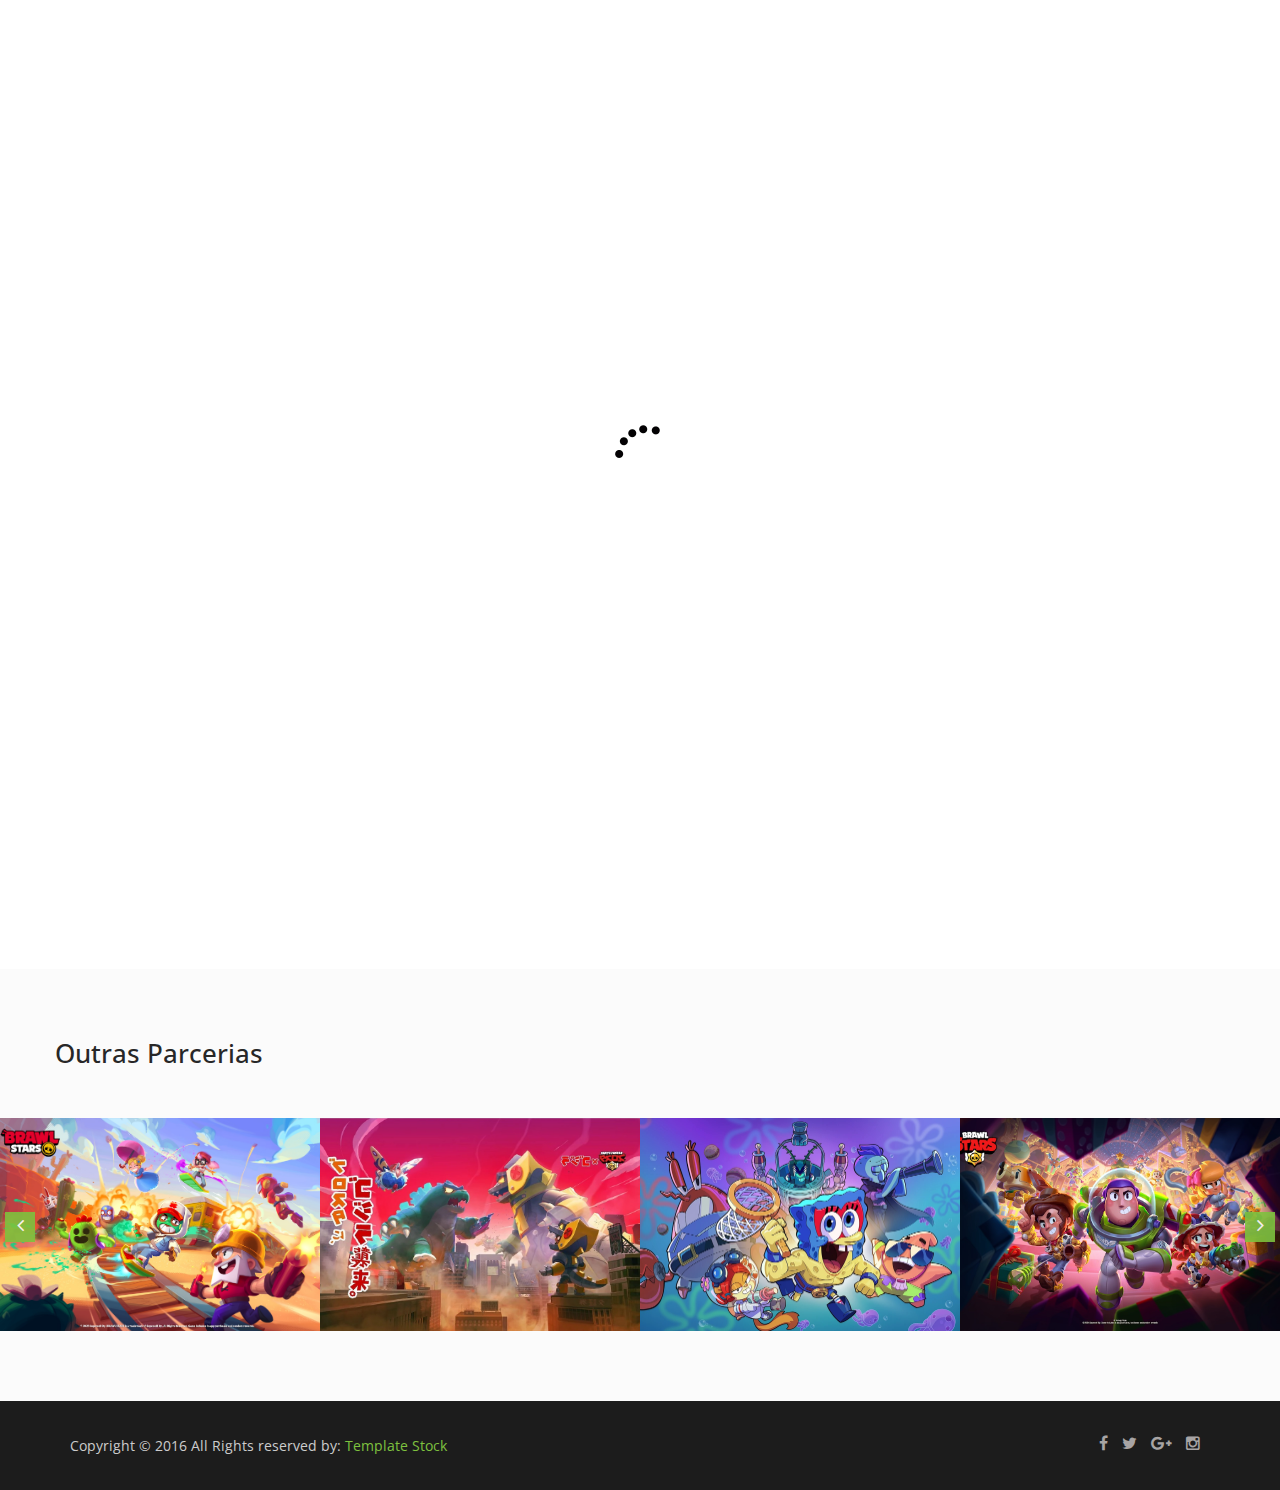
<file: single-work7.html>
<!doctype html>
<!--
	Lamoda by TEMPLATE STOCK
	templatestock.co @templatestock
	Released for free under the Creative Commons Attribution 3.0 license (templated.co/license)
-->


<html lang="en-gb" class="no-js">
  <head>
    <meta charset="utf-8">
	<title>Brawl Stars</title>
    <meta name="author" content="">
    <meta name="keywords" content="">
    <meta name="description" content="">		
		
	<!-- Mobile Specific Metas -->
    <meta name="viewport" content="width=device-width, initial-scale=1, maximum-scale=1">
    	

     <!--styles -->
    <link href="css/bootstrap.min.css" rel="stylesheet">
    <link href="css/font-awesome.css" rel="stylesheet">
    <link href="js/owl-carousel/owl.carousel.css" rel="stylesheet">
    <link href="js/owl-carousel/owl.theme.css" rel="stylesheet">
    <link href="js/owl-carousel/owl.transitions.css" rel="stylesheet">
    <link href="css/magnific-popup.css" rel="stylesheet">
    <link rel="stylesheet" type="text/css" href="css/animate.css" />
    <link rel="stylesheet" href="css/etlinefont.css">
    <link href="css/style.css" type="text/css"  rel="stylesheet"/>


   <!-- The HTML5 shim, for IE6-8 support of HTML5 elements -->
        <!--[if lt IE 9]>
        <script src="js/html5shiv.js"></script>
        <script src="js/respond.min.js"></script>
        <![endif]-->
    
	<body  data-spy="scroll" data-target="#main-menu">
 

  <!--Start Page loader -->
  <div id="pageloader">   
        <div class="loader">
          <img src="images/progress.gif" alt='loader' />
        </div>
   </div>
   <!--End Page loader -->
   
      
   <!--Start Navigation-->
		<header id="header">
				<div class="container">
					<div class="row">
						<div class="col-sm-12">
							<button type="button" class="navbar-toggle collapsed" data-toggle="collapse" data-target="#main-menu">
								<span class="sr-only">Toggle navigation</span>
								<span class="fa fa-bars"></span>
								<span class="icon-bar"></span>
								<span class="icon-bar"></span>
							</button>
                            <!--Start Logo -->
							<div class="logo-nav">
								<a href="index.html">
									<img src="images/logo.png" alt="Company logo" />
								</a>
							</div>
                            <!--End Logo -->
							<div class="clear-toggle"></div>
							<div id="main-menu" class="collapse scroll navbar-right">
								<ul class="nav">
                                
									<li class="active"> <a href="index.html">Início</a> </li>
									
									<li> <a href="index.html#about">Sobre</a> </li>
                                    
                                    <li> <a href="index.html#history">História</a> </li>
                                    
                                    <li> <a href="index.html#works">Parcerias</a> </li>
                                    
                                     <li> <a href="index.html#team">Equipe</a> </li>
                                   
								    <li> <a href="index.html#services">Services</a> </li>
																		
									<li> <a href="index.html#blog">Blog</a></li>
                                    
                                    <li> <a href="index.html#testimonials">Testimonials</a></li>
                                     
									<li> <a href="index.html#contact">Contato</a> </li>
										
								</ul>
							</div><!-- end main-menu -->
						</div>
					</div>
				</div>
			</header>
    <!--End Navigation-->

		<!--start page-header -->
		<section id="page-header" class="parallax">
             <div class="overlay"></div>
			<div class="container">
				<h1>BT21</h1>
                <!--Start Breadcrumb-->
                <div class="breadcrumb">
					<ul>
						<li>
							<a href="index.html">Início</a>
						</li>
						<li>
							<a href="index.html#works">Parceria</a>
						</li>
						<li class="current">
							<a href="single-work.html">Detalhes</a>
						</li>
					</ul>
				</div>
                <!--End Breadcrumb-->
			</div>
		</section>
		<!--End page-header -->
		
		<!--Start single-work -->
		<section id="single-work" class="section">
			<div class="container">
				<div class="row">					
					<div class="col-md-7">						
						<div id="single-work-slider" class="owl-carousel owl-theme">
							<div class="item"><img src="images/works/img8.jpg" alt=""></div>						 
						</div>	
					</div>
                    
                    <!--Start Work Detail-->
					<div class="col-md-5 work-detail">
                            <h3 class="margin-bottom-15">BT21</h3>	
						<p>O BT21 é uma produção em conjunto do grupo mundialmente conhecido, BTS, e do aplicativo de mensagens Line. Essa marca é composta por oito adoráveis personagens, cujos nomes são: Koya, RJ, Shooky, Mang, Chimmy, Tata, Cooky e Van. Saiba mais a seguir. </p>					
						 
						<ul class="work-detail-list">
							<li><span>Data De Lançamento :</span>2017</li>
							<li><span>Representação :</span>O BTS</li>
						</ul>
                        
                        <a href="#" class="btn btn-gray-border">Retornar</a>
                        
					</div>
                    <!--End Work Detail-->
				</div> <!--/ row-->
			</div> <!--/ container-->		
		</section>
		<!--End single-work -->
		
	<!--related works -->
	<section id="featured-works" class="section parallax">
       <div class="container">
           <div class="row">
               
                <h3 class="margin-bottom-50">Outras Parcerias</h3>
                   
           </div>
       </div> 
       
      <div class="related-project-carousel owl-carousel">
            <!-- Start Item-->
             <div class="item">
                 <div class="fworks-image">
                     <img src="images/works/img1.jpg" alt=""/> 
                     
                     <!--Hover link-->
                     <div class="hover-link">
                        <a href="single-work.html">
                            <i class="fa fa-link"></i>
                        </a>

                        <a href="images/works/img1.jpg" class="popup-image">
                            <i class="fa fa-plus"></i>
                        </a>
                     </div>
                     <!--End link-->
                     
                     <!--Hover Caption-->
                     <div class="featured-caption">
                         <h4>Subway Surfers</h4>
                         <p>2012</p>
                     </div>
                     <!--End Caption-->
                     
                 </div>
             </div>
            <!-- End Item-->
            
             <!-- Start Item-->
             <div class="item">
                 <div class="fworks-image">
                     <img src="images/works/img2.jpg" alt=""/> 
                     
                     <!--Hover link-->
                     <div class="hover-link">
                        <a href="single-work1.html">
                            <i class="fa fa-link"></i>
                        </a>

                        <a href="images/works/img2.jpg" class="popup-image">
                            <i class="fa fa-plus"></i>
                        </a>
                     </div>
                     <!--End link-->
                     
                     <!--Hover Caption-->
                     <div class="featured-caption">
                         <h4>Godzilla</h4>
                         <p>1954</p>
                     </div>
                     <!--End Caption-->
                     
                 </div>
             </div>
            <!-- End Item-->

            <!-- Start Item-->
             <div class="item">
                 <div class="fworks-image">
                     <img src="images/works/img3.jpg" alt=""/> 
                     
                     <!--Hover link-->
                     <div class="hover-link">
                        <a href="single-work2.html">
                            <i class="fa fa-link"></i>
                        </a>

                        <a href="images/works/img3.jpg" class="popup-image">
                            <i class="fa fa-plus"></i>
                        </a>
                     </div>
                     <!--End link-->
                     
                     <!--Hover Caption-->
                     <div class="featured-caption">
                         <h4>Bob Esponja Calça Quadrada</h4>
                         <p>1999</p>
                     </div>
                     <!--End Caption-->
                     
                 </div>
             </div>
            <!-- End Item-->

            <!-- Start Item-->
             <div class="item">
                 <div class="fworks-image">
                     <img src="images/works/img4.jpg" alt=""/> 
                     
                     <!--Hover link-->
                     <div class="hover-link">
                        <a href="single-work3.html">
                            <i class="fa fa-link"></i>
                        </a>

                        <a href="images/works/img4.jpg" class="popup-image">
                            <i class="fa fa-plus"></i>
                        </a>
                     </div>
                     <!--End link-->
                     
                     <!--Hover Caption-->
                     <div class="featured-caption">
                         <h4>Toy Story</h4>
                         <p>1995</p>
                     </div>
                     <!--End Caption-->
                     
                 </div>
             </div>
            <!-- End Item-->

            <!-- Start Item-->
             <div class="item">
                 <div class="fworks-image">
                     <img src="images/works/img5.jpg" alt=""/> 
                     
                     <!--Hover link-->
                     <div class="hover-link">
                        <a href="single-work4.html">
                            <i class="fa fa-link"></i>
                        </a>

                        <a href="images/works/img5/default.htm" class="popup-image">
                            <i class="fa fa-plus"></i>
                        </a>
                     </div>
                     <!--End link-->
                     
                     <!--Hover Caption-->
                     <div class="featured-caption">
                         <h4>UNO</h4>
                         <p>1971</p>
                     </div>
                     <!--End Caption-->
                     
                 </div>
             </div>
            <!-- End Item-->

            <!-- Start Item-->
             <div class="item">
                 <div class="fworks-image">
                     <img src="images/works/img6.jpg" alt=""/> 
                     
                     <!--Hover link-->
                     <div class="hover-link">
                        <a href="single-work5.html">
                            <i class="fa fa-link"></i>
                        </a>

                        <a href="images/works/img6.jpg" class="popup-image">
                            <i class="fa fa-plus"></i>
                        </a>
                     </div>
                     <!--End link-->
                     
                     <!--Hover Caption-->
                     <div class="featured-caption">
                         <h4>Line & Friends</h4>
                         <p>2011</p>
                     </div>
                     <!--End Caption-->
                     
                 </div>
             </div>
             <!-- End Item-->
			 
			 <!-- Start Item-->
             <div class="item">
                 <div class="fworks-image">
                     <img src="images/works/img7.jpg" alt=""/> 
                     
                     <!--Hover link-->
                     <div class="hover-link">
                        <a href="single-work6.html">
                            <i class="fa fa-link"></i>
                        </a>

                        <a href="images/works/img7.jpg" class="popup-image">
                            <i class="fa fa-plus"></i>
                        </a>
                     </div>
                     <!--End link-->
                     
                     <!--Hover Caption-->
                     <div class="featured-caption">
                         <h4>Baby Shark</h4>
                         <p>2017</p>
                     </div>
                     <!--End Caption-->
                     
                 </div>
             </div>
             <!-- End Item-->
			 
			 <!-- Start Item-->
             <div class="item">
                 <div class="fworks-image">
                     <img src="images/works/img8.jpg" alt=""/> 
                     
                     <!--Hover link-->
                     <div class="hover-link">
                        <a href="single-work7.html">
                            <i class="fa fa-link"></i>
                        </a>

                        <a href="images/works/img8.jpg" class="popup-image">
                            <i class="fa fa-plus"></i>
                        </a>
                     </div>
                     <!--End link-->
                     
                     <!--Hover Caption-->
                     <div class="featured-caption">
                         <h4>BT21</h4>
                         <p>2017</p>
                     </div>
                     <!--End Caption-->
                     
                 </div>
             </div>
             <!-- End Item-->
                 
          </div>
     </section>	
    <!-- End related works -->


   <!--Start Footer-->
   <footer>
       <div class="container">
           <div class="row">
               <!--Start copyright-->
               <div class="col-md-6 col-sm-6 col-xs-6">
                   <div class="copyright"><p>Copyright © 2016 All Rights reserved by: <a href="http://templatestock.co">Template Stock</a>
                 </p></div>
               </div>
               <!--End copyright-->
               
               <!--start social icons-->
               <div class="col-md-6 col-sm-6 col-xs-6">
                   <div class="social-icons">
                       <ul>
                        <li><a href="#"><i class="fa fa-facebook"></i></a></li>
                        <li> <a href="#"><i class="fa fa-twitter"></i></a></li>
                        <li><a href="#"><i class="fa fa-google-plus"></i></a></li>
                        <li><a href="#"><i class="fa fa-instagram"></i></a></li>
                       </ul>
                    </div>
               </div>
               <!--End social icons-->
           </div> <!-- /.row-->
       </div> <!-- /.container-->
   </footer>
   <!--End Footer-->

   <a href="#" class="scrollup"> <i class="fa fa-chevron-up"> </i> </a>

    <!--Plugins-->
	<script type="text/javascript" src="js/jquery-1.11.1.min.js"></script>
    <script type="text/javascript" src="js/bootstrap.min.js"></script> 
    <script type="text/javascript" src="js/owl-carousel/owl.carousel.js"></script>
    <script type="text/javascript" src="js/jquery.flexslider-min.js"></script>
    <script type="text/javascript" src="js/jquery.magnific-popup.min.js"></script>
    <script type="text/javascript" src="js/easing.js"></script>
    <script type="text/javascript" src="js/jquery.easypiechart.js"></script>
    <script type="text/javascript" src="js/jquery.appear.js"></script>
    <script type="text/javascript" src="js/jquery.parallax-1.1.3.js"></script>
    <script type="text/javascript" src="js/jquery.mixitup.min.js"></script>
    <script type="text/javascript" src="js/custom.js"></script>
    
 </body>
</html>
</file>
<file: css/etlinefont.css>
@font-face {
	font-family: 'et-line';
	src:url('../fonts/et-line.eot');
	src:url('../fonts/et-lined41d.eot?#iefix') format('embedded-opentype'),
		url('../fonts/et-line.woff') format('woff'),
		url('../fonts/et-line.ttf') format('truetype'),
		url('../fonts/et-line.svg#et-line') format('svg');
	font-weight: normal;
	font-style: normal;
}

/* Use the following CSS code if you want to use data attributes for inserting your icons */
[data-icon]:before {
	font-family: 'et-line';
	content: attr(data-icon);
	speak: none;
	font-weight: normal;
	font-variant: normal;
	text-transform: none;
	line-height: 1;
	-webkit-font-smoothing: antialiased;
	-moz-osx-font-smoothing: grayscale;
	display:inline-block;
}

/* Use the following CSS code if you want to have a class per icon */
/*
Instead of a list of all class selectors,
you can use the generic selector below, but it's slower:
[class*="icon-"] {
*/
.icon-mobile, .icon-laptop, .icon-desktop, .icon-tablet, .icon-phone, .icon-document, .icon-documents, .icon-search, .icon-clipboard, .icon-newspaper, .icon-notebook, .icon-book-open, .icon-browser, .icon-calendar, .icon-presentation, .icon-picture, .icon-pictures, .icon-video, .icon-camera, .icon-printer, .icon-toolbox, .icon-briefcase, .icon-wallet, .icon-gift, .icon-bargraph, .icon-grid, .icon-expand, .icon-focus, .icon-edit, .icon-adjustments, .icon-ribbon, .icon-hourglass, .icon-lock, .icon-megaphone, .icon-shield, .icon-trophy, .icon-flag, .icon-map, .icon-puzzle, .icon-basket, .icon-envelope, .icon-streetsign, .icon-telescope, .icon-gears, .icon-key, .icon-paperclip, .icon-attachment, .icon-pricetags, .icon-lightbulb, .icon-layers, .icon-pencil, .icon-tools, .icon-tools-2, .icon-scissors, .icon-paintbrush, .icon-magnifying-glass, .icon-circle-compass, .icon-linegraph, .icon-mic, .icon-strategy, .icon-beaker, .icon-caution, .icon-recycle, .icon-anchor, .icon-profile-male, .icon-profile-female, .icon-bike, .icon-wine, .icon-hotairballoon, .icon-globe, .icon-genius, .icon-map-pin, .icon-dial, .icon-chat, .icon-heart, .icon-cloud, .icon-upload, .icon-download, .icon-target, .icon-hazardous, .icon-piechart, .icon-speedometer, .icon-global, .icon-compass, .icon-lifesaver, .icon-clock, .icon-aperture, .icon-quote, .icon-scope, .icon-alarmclock, .icon-refresh, .icon-happy, .icon-sad, .icon-facebook, .icon-twitter, .icon-googleplus, .icon-rss, .icon-tumblr, .icon-linkedin, .icon-dribbble {
	font-family: 'et-line';
	speak: none;
	font-style: normal;
	font-weight: normal;
	font-variant: normal;
	text-transform: none;
	line-height: 1;
	-webkit-font-smoothing: antialiased;
	-moz-osx-font-smoothing: grayscale;
	display:inline-block;
}
.icon-mobile:before {
	content: "\e000";
}
.icon-laptop:before {
	content: "\e001";
}
.icon-desktop:before {
	content: "\e002";
}
.icon-tablet:before {
	content: "\e003";
}
.icon-phone:before {
	content: "\e004";
}
.icon-document:before {
	content: "\e005";
}
.icon-documents:before {
	content: "\e006";
}
.icon-search:before {
	content: "\e007";
}
.icon-clipboard:before {
	content: "\e008";
}
.icon-newspaper:before {
	content: "\e009";
}
.icon-notebook:before {
	content: "\e00a";
}
.icon-book-open:before {
	content: "\e00b";
}
.icon-browser:before {
	content: "\e00c";
}
.icon-calendar:before {
	content: "\e00d";
}
.icon-presentation:before {
	content: "\e00e";
}
.icon-picture:before {
	content: "\e00f";
}
.icon-pictures:before {
	content: "\e010";
}
.icon-video:before {
	content: "\e011";
}
.icon-camera:before {
	content: "\e012";
}
.icon-printer:before {
	content: "\e013";
}
.icon-toolbox:before {
	content: "\e014";
}
.icon-briefcase:before {
	content: "\e015";
}
.icon-wallet:before {
	content: "\e016";
}
.icon-gift:before {
	content: "\e017";
}
.icon-bargraph:before {
	content: "\e018";
}
.icon-grid:before {
	content: "\e019";
}
.icon-expand:before {
	content: "\e01a";
}
.icon-focus:before {
	content: "\e01b";
}
.icon-edit:before {
	content: "\e01c";
}
.icon-adjustments:before {
	content: "\e01d";
}
.icon-ribbon:before {
	content: "\e01e";
}
.icon-hourglass:before {
	content: "\e01f";
}
.icon-lock:before {
	content: "\e020";
}
.icon-megaphone:before {
	content: "\e021";
}
.icon-shield:before {
	content: "\e022";
}
.icon-trophy:before {
	content: "\e023";
}
.icon-flag:before {
	content: "\e024";
}
.icon-map:before {
	content: "\e025";
}
.icon-puzzle:before {
	content: "\e026";
}
.icon-basket:before {
	content: "\e027";
}
.icon-envelope:before {
	content: "\e028";
}
.icon-streetsign:before {
	content: "\e029";
}
.icon-telescope:before {
	content: "\e02a";
}
.icon-gears:before {
	content: "\e02b";
}
.icon-key:before {
	content: "\e02c";
}
.icon-paperclip:before {
	content: "\e02d";
}
.icon-attachment:before {
	content: "\e02e";
}
.icon-pricetags:before {
	content: "\e02f";
}
.icon-lightbulb:before {
	content: "\e030";
}
.icon-layers:before {
	content: "\e031";
}
.icon-pencil:before {
	content: "\e032";
}
.icon-tools:before {
	content: "\e033";
}
.icon-tools-2:before {
	content: "\e034";
}
.icon-scissors:before {
	content: "\e035";
}
.icon-paintbrush:before {
	content: "\e036";
}
.icon-magnifying-glass:before {
	content: "\e037";
}
.icon-circle-compass:before {
	content: "\e038";
}
.icon-linegraph:before {
	content: "\e039";
}
.icon-mic:before {
	content: "\e03a";
}
.icon-strategy:before {
	content: "\e03b";
}
.icon-beaker:before {
	content: "\e03c";
}
.icon-caution:before {
	content: "\e03d";
}
.icon-recycle:before {
	content: "\e03e";
}
.icon-anchor:before {
	content: "\e03f";
}
.icon-profile-male:before {
	content: "\e040";
}
.icon-profile-female:before {
	content: "\e041";
}
.icon-bike:before {
	content: "\e042";
}
.icon-wine:before {
	content: "\e043";
}
.icon-hotairballoon:before {
	content: "\e044";
}
.icon-globe:before {
	content: "\e045";
}
.icon-genius:before {
	content: "\e046";
}
.icon-map-pin:before {
	content: "\e047";
}
.icon-dial:before {
	content: "\e048";
}
.icon-chat:before {
	content: "\e049";
}
.icon-heart:before {
	content: "\e04a";
}
.icon-cloud:before {
	content: "\e04b";
}
.icon-upload:before {
	content: "\e04c";
}
.icon-download:before {
	content: "\e04d";
}
.icon-target:before {
	content: "\e04e";
}
.icon-hazardous:before {
	content: "\e04f";
}
.icon-piechart:before {
	content: "\e050";
}
.icon-speedometer:before {
	content: "\e051";
}
.icon-global:before {
	content: "\e052";
}
.icon-compass:before {
	content: "\e053";
}
.icon-lifesaver:before {
	content: "\e054";
}
.icon-clock:before {
	content: "\e055";
}
.icon-aperture:before {
	content: "\e056";
}
.icon-quote:before {
	content: "\e057";
}
.icon-scope:before {
	content: "\e058";
}
.icon-alarmclock:before {
	content: "\e059";
}
.icon-refresh:before {
	content: "\e05a";
}
.icon-happy:before {
	content: "\e05b";
}
.icon-sad:before {
	content: "\e05c";
}
.icon-facebook:before {
	content: "\e05d";
}
.icon-twitter:before {
	content: "\e05e";
}
.icon-googleplus:before {
	content: "\e05f";
}
.icon-rss:before {
	content: "\e060";
}
.icon-tumblr:before {
	content: "\e061";
}
.icon-linkedin:before {
	content: "\e062";
}
.icon-dribbble:before {
	content: "\e063";
}
</file>
<file: css/style.css>
@import url(http://fonts.googleapis.com/css?family=Open+Sans:300,300italic,400,400italic,600,600italic,700,700italic,800,800italic);
@import url(http://fonts.googleapis.com/css?family=Raleway:400,100,200,300,500,600,700,800,900);
@import url(http://fonts.googleapis.com/css?family=Roboto:400,100,100italic,300,300italic,400italic,500,500italic,700,700italic);

html, body {
	height: 100%;
	width: 100%;
	padding: 0;
	margin: 0;
	font-family: 'Open Sans', sans-serif;
	font-size: 14px;
	line-height: 1;
	font-weight: 400;
	border: none;
	color: #444;
	position: relative;
}

h1, h2, h3, h4, h5, h6 {
	font-weight: 500;
	margin: 0px 0px 10px;
	color: #272727;
	font-family: "Open Sans", sans-serif;
	text-transform: uppercase;
}

h4 {
	font-size: 16px;
	font-family: "Raleway", sans-serif;
	font-weight: 700;
	line-height: 22px;
}

h3 {
	font-size: 26px;
}

p {
	margin-bottom: 22px;
	font-family: "Open Sans", sans-serif;
	font-size:14px;
	line-height: 25px;
	color: #727272;
	font-weight: 400;
}
a {
	color:#7EC13F;
	background:none;
	text-decoration: none;
	outline: none;
}

a:hover, a:active, a:focus {
	color:#F5514B;
	text-decoration: none;
	outline: none;
}

::selection {
 background:#F5514B;
 color:#FFF;
}

::-moz-selection {
 background:#F5514B;
 color:#FFF;
}

img {
	max-width:100%;
}

select, textarea, input[type="text"], input[type="password"], input[type="datetime"], input[type="datetime-local"], input[type="date"], input[type="month"], input[type="time"], input[type="week"], input[type="number"], input[type="email"], input[type="url"], input[type="search"], input[type="tel"], input[type="color"], .form-control {
	display: inline-block;
	margin-bottom: 20px;
	font-size: 15px;
	line-height: 25px;
	color: #484444;
	height: 46px;
	width: 100%;
	vertical-align: middle;
	box-shadow: none;
	border-radius: 0px;
	transition: all 200ms ease-in 0s;
	background: rgba(255, 255, 255, 0) none repeat scroll 0% 0%;
	border: 2px solid rgba(236, 240, 241, 0.58);
}

textarea:focus, input[type="text"]:focus, input[type="password"]:focus, input[type="datetime"]:focus, input[type="datetime-local"]:focus, input[type="date"]:focus, input[type="month"]:focus, input[type="time"]:focus, input[type="week"]:focus, input[type="number"]:focus, input[type="email"]:focus, input[type="url"]:focus, input[type="search"]:focus, input[type="tel"]:focus, input[type="color"]:focus, .form-control:focus {
	-webkit-box-shadow: none;
	-moz-box-shadow: none;
	box-shadow: none;
	border-color:#FFF !important;
}

/*-----------------------------------------------------------------*/
/* Common Elements
/*-----------------------------------------------------------------*/

::-webkit-input-placeholder {
 color:#FFF !important;
 font-weight: 600;
 letter-spacing:1px;
}

:-moz-placeholder {
 color:#FFF !important;
 font-weight: 600;
 letter-spacing:1px;
}

::-moz-placeholder {
 color:#FFF !important;
 font-weight: 600;
 letter-spacing:1px;
}

:-ms-input-placeholder {
 color:#FFF !important;
 font-weight: 600;
 letter-spacing:1px;
}

.clear {
	clear:both;
}

.scrollup {
	width:35px;
	height:35px;
	position:fixed;
	bottom:30px;
	right:15px;
	display:none;
	background:rgba(126, 193, 63, .8);
	text-align: center;
}

.scrollup i {
	color:#fff;
	font-size:15px;
	display:block;
	line-height:33px;
}

.scrollup:hover {
	background:rgba(126, 193, 63, .9);
}

.section {
	padding:100px 0 70px;
	position:relative;
}

.section .container {
	position:relative;
}

.title-box {
	border-bottom-width: 0px;
	margin-bottom: 75px;
	position: relative;
}

.title-box h2.title {
	font-weight: 700;
	font-size: 29px;
	line-height: 32px;
	text-transform: uppercase;
}

.title-box h2:before {
	bottom: 0;
	content: "";
	display: block;
	height: 2px;
	left: 0;
	margin: -22px auto;
	position: absolute;
	width: 40px;
	background: #00AAB3;
}

.title-box.white h2.title:before {
	background:#FFF;
}

.title-box.white h2.title {
	color:#FFF;
}

.title-box.text-center h2:before {
	bottom: 0;
	content: "";
	display: block;
	height: 2px;
	left: 0;
	right:0;
	margin: -22px auto;
	position: absolute;
	width: 40px;
	background: #575051;
}

.title-box.text-right:before {
	left: auto;
	right: 0;
}

.title-box.text-center:before {
	left: 50%;
	margin-left: -20px;
}

.color-white h2 {
	color:#fff !important;
}

#pageloader {
	width: 100%;
	height: 100%;
	position: fixed;
	background-color:#FFF;
	z-index: 999999;
}

.loader {
	position: absolute;
	width: auto;
	height:auto;
	margin: -25px 0 0 -25px;
	top:50%;
	left:50%;
	text-align:center;
}

.overlay {
	background:rgba(0, 0, 0, 0.4) url("../images/pattern.png") repeat;
	position: absolute;
	display: block;
	width: 100%;
	height: 100%;
	top: 0px;
	left: 0px;
}

section {
	position:relative;
}

.parallax .container {
	position:relative;
}

.parallax {
	background-attachment: fixed !important;
	background-position: center center !important;
	background-repeat: no-repeat !important;
	background-size: cover !important;
}

/*-----------------------------------------------------------------*/
/* Buttons
/*-----------------------------------------------------------------*/

.btn {
    box-shadow: none;
    line-height: 22px;
    font-weight: 600;
    padding: 6px 23px;
    font-size: 15px;
    border-radius: 20px;
    border: 2px solid transparent;
    color: #262B37;
    transition: all 200ms ease 0s;
}

.btn-red {
	background: rgb(243, 88, 91);
	border-color: rgb(243, 88, 91);
	color:#FFF;
}
.btn-red:hover, .btn-red:focus {
	background:#FFF;
	border-color: FFFF;
	color:#000;
}

.btn-white {
	background:#FFF;
	border-color: FFFF;
	color:#5F5A5A;
}

.btn-white:hover, .btn-white:focus {
	color: #FFF;
	background: #7EC13F;
	border-color:#7EC13F;
}


.btn-gray-border:hover, .btn-gray-border:focus {
	color: #FFF;
	background: rgb(243, 88, 91);
	border-color: rgb(243, 88, 91);
}

.btn-green {
	background:#7EC13F;
	border-color: #7EC13F;
	color:#FFF;
}

.btn-green:hover, .btn-green:focus {
	color: #FFF;
	background:transparent;
	border-color: #FFF;
}

.btn-gray-border {
    border: 2px solid #7A7A7B;
    background: transparent;
    color: #4F4F50;
}

.btn-gray-border:hover, .btn-gray-border:focus {
	color: #FFF;
	background:#7EC13F;
	border-color:#7EC13F;
}

/*-----------------------------------------------------------------*/
/* spacing & margin
/*-----------------------------------------------------------------*/


.margin-top-5 {
	margin-top: 5px !important;
}

.margin-top-10 {
	margin-top: 10px !important;
}

.margin-top-15 {
	margin-top: 15px !important;
}

.margin-top-20 {
	margin-top: 20px !important;
}
.margin-top-25 {
	margin-top: 25px !important;
}

.margin-top-30 {
	margin-top: 30px !important;
}

.margin-top-35 {
	margin-top: 35px !important;
}

.margin-top-40 {
	margin-top: 40px !important;
}

.margin-top-45 {
	margin-top: 45px !important;
}

.margin-top-50 {
	margin-top: 50px !important;
}

.no-margin-bottom {
	margin-bottom: opx !important;
}

.margin-bottom-5 {
	margin-bottom: 5px !important;
}

.margin-bottom-10 {
	
	margin-bottom: 10px !important;
}

.margin-bottom-15 {
	margin-bottom: 15px !important;
}

.margin-bottom-20 {
	margin-bottom: 20px !important;
}

.margin-bottom-25 {
	margin-bottom: 25px !important;
}

.margin-bottom-30 {
	margin-bottom: 30px !important;
}

.margin-bottom-35 {
	margin-bottom: 35px !important;
}

.margin-bottom-40 {
	margin-bottom: 40px !important;
}

.margin-bottom-50 {
	margin-bottom: 50px !important;
}

.margin-bottom-50 {
	margin-bottom: 50px !important;
}
.margin-bottom-60 {
	margin-bottom: 60px !important;
}

.margin-bottom-70 {
	margin-bottom: 70px !important;
}

.margin-bottom-80 {
	margin-bottom: 80px !important;
}

.margin-bottom-90 {
	margin-bottom: 90px !important;
}

.margin-left-5 {
	margin-left: 5px !important;
}
.margin-left-10 {
	margin-left: 10px !important;
}
.margin-left-15 {
	margin-left: 15px !important;
}

.margin-left-20 {
	margin-left: 20px !important;
}

.margin-left-25 {
	margin-left: 25px !important;
}

.margin-left-30 {
	margin-left: 30px !important;
}

.margin-left-90 {
	margin-left: 90px !important;
}

.margin-right-5 {
	margin-right: 5px !important;
}

.margin-right-10 {
	margin-right: 10px !important;
}

.margin-right-15 {
	margin-right: 15px !important;
}

.margin-right-20 {
	margin-right: 20px !important;
}

.margin-right-25 {
	margin-right: 25px !important;
}

.margin-right-30 {
	margin-right: 30px !important;
}

.padding-top-5 {
	padding-top:5px;
}

.padding-top-10 {
	padding-top:10px;
}

.padding-top-15 {
	padding-top:15px;
}

.padding-top-20 {
	padding-top:20px;
}

.padding-top-25 {
	padding-top:25px;
}

.padding-top-30 {
	padding-top:30px;
}

.padding-top-35 {
	padding-top:35px;
}

.padding-top-40 {
	padding-top:40px;
}

.padding-top-45 {
	padding-top:45px;
}

.padding-top-50 {
	padding-top:50px;
}

.padding-top-55 {
	padding-top:55px;
}

.padding-top-60 {
	padding-top:60px;
}

.padding-top-70 {
	padding-top:70px;
}

.padding-top-80 {
	padding-top:80px;
}

.padding-top-90 {
	padding-top:90px;
}

.padding-top-100 {
	padding-top:100px;
}

.padding-bottom-5 {
	padding-bottom:5px;
}

.padding-bottom-10 {
	padding-bottom:10px;
}

.padding-bottom-15 {
	padding-bottom:15px;
}

.padding-bottom-20 {
	padding-bottom:20px;
}

.padding-bottom-25 {
	padding-bottom:25px;
}

.padding-bottom-30 {
	padding-bottom:30px;
}

.padding-bottom-35 {
	padding-bottom:35px;
}

.padding-bottom-40 {
	padding-bottom:40px;
}

.padding-bottom-45 {
	padding-bottom:45px;
}

.padding-bottom-50 {
	padding-bottom:50px;
}

.padding-bottom-55 {
	padding-bottom:55px;
}

.padding-bottom-60 {
	padding-bottom:60px;
}

.padding-bottom-70 {
	padding-bottom:70px;
}

.padding-bottom-80 {
	padding-bottom:80px;
}

.padding-bottom-90 {
	padding-bottom:90px;
}

.padding-bottom-100 {
	padding-bottom:100px;
}

.padding-5 {
	padding:5px;
}

.padding-10 {
	padding:10px;
}

.padding-15 {
	padding:15px;
}

.padding-20 {
	padding:20px;
}

.padding-25 {
	padding:25px;
}

.padding-30 {
	padding:30px;
}


/*-----------------------------------------------------------------*/
/* Navigation
/*-----------------------------------------------------------------*/


#header {
	top: 0;
	z-index: 500;
	width: 100%;
	position: fixed;
	z-index: 99999;
}

#main-menu {
	z-index: 300;
	visibility:visible;
}

.menu-bg {
	background:#202020;
}

#main-menu ul {
	display: block;
	width: 100%;
	text-align: center;
}

#main-menu ul li {
	display: inline-block;
	position: relative;
}

#main-menu ul li a {
	display: inline-block;
	padding:6px 10px;
	line-height: 60px;
	color: #FFF;
	font-weight: 600;
	font-size: 15px;
	text-transform: uppercase;
	transition: all 0.25s ease 0s;
}

#main-menu ul li a:hover {
	color:#FFF;
}

#main-menu ul.nav>li>a:hover, #main-menu ul.nav>li>a:focus {
	background: none;
}

#main-menu ul li.active > a, #main-menu ul li.active.has-child > a {
	color: #FFF;
	box-shadow: inset 0 -2px 0 #FFF;
}

.clear-toggle {
	display:none;
	clear:both;
}

.navbar-toggle {
	color: #FFF;
	margin-top: 4px;
	font-size: 32px;
	margin-bottom: 0px;
	padding-top: 9px;
	position: absolute;
	right: 0px;
	padding-right: 0;
}

.logo {
	width: 100% !important;
	height: 100% !important;
}

.logo-nav {
	float: left;
	line-height: 60px;
}


/*-----------------------------------------------------------------*/
/* Slider
/*-----------------------------------------------------------------*/


.home {
	overflow: hidden;
	font-family: "Raleway", sans-serif;
}

.home .slides {
	display: inline-block;
	width: 100%;
}

.home .flexslider {
	overflow: hidden;
}

.big {
	font-size: 50px;
	font-weight: bold;
	line-height: 70px;
	text-transform: uppercase;
	margin: 6px -10px;
	color: #fff;
}

.small {
    font-size: 20px;
    font-weight: 200;
    color: #FFF;
    margin: 30px 0px 0px;
    text-transform: uppercase;
	font-weight: 600;
}

.home .flexslider .slides img {
	background-position: center 0;
	background-repeat: no-repeat;
	background-size: cover;
	width: 100%;
}

.home .flexslider .slides img.parallax {
	background-attachment: fixed;
}

.flexslider.video img {
	background: none !important;
}

#video_player {
	bottom: 0;
	height: auto;
	min-height: 100%;
	min-width: 100%;
	position: absolute;
	right: 0;
	width: auto;
}

.slider-text-wrapper {
	position: absolute;
	width: 100%;
	height: 250px;
	top: 50%;
	left: 0;
	margin-top: -125px;
	text-align: center;
	z-index:999;
}

.slider-text-wrapper .btn {
	margin-top: 60px;
	border:2px solid #FFF;
	background:transparent;
	color:#FFF;
}

.flex-control-nav {
	bottom: 40px;
	z-index: 999;
	position: absolute;
	width: 100%;
	text-align: center;
}

.flex-control-nav li {
	display: inline-block;
}

.flex-control-paging li a {
	width: 6px !important;
	height: 6px !important;
	box-shadow: none !important;
	background: #fff !important;
	display: inline-block !important;
	text-indent: -9999px !important;
	border-radius: 50% !important;
	margin: 0 6px !important;
	cursor: pointer !important;
	z-index:9999 !important;
}

.flex-control-paging li a.flex-active {
	background: #18263a;
}

.flexslider {
	position: relative;
}

.flex-prev {
	color: #333;
	font-size: 40px;
	height: 40px;
	left: 20px;
	margin-top: -20px;
	position: absolute;
	top: 50%;
	width: 40px;
	z-index: 2;
}

.home .flex-prev, .home .flex-next {
	color: #FFF;
	transition: none 0s ease 0s;
	z-index: 999;
}

.flex-next {
	color: #333;
	font-size: 40px;
	height: 40px;
	right: 0px;
	margin-top: -20px;
	position: absolute;
	top: 50%;
	width: 40px;
	z-index: 2;
}
.home .flex-prev, .home .flex-next {
	color: #fff;
	transition: none;
}

#home {
	width: 100%;
	height: 100%;
	color: #fff;
}

.slider-overlay {
	background:url("../images/pattern.png") repeat rgba(0, 0, 0, .4);
	position: absolute;
	left: 0;
	top: 0;
	right: 0;
	z-index: 100;
	width: 100%;
	height: 100%;
}


/*-----------------------------------------------------------------*/
/*  Flexslider
/*-----------------------------------------------------------------*/


.flex-container a:active, .flexslider a:active, .flex-container a:focus, .flexslider a:focus {
	outline: none;
}

.slides, .flex-control-nav, .flex-direction-nav {
	margin: 0;
	padding: 0;
	list-style: none;
}

.flexslider {
	margin: 0;
	padding: 0;
}

.flexslider .slides > li {
	display: none;
	-webkit-backface-visibility: hidden;
}

.flexslider .slides img {
	width: 100%;
	display: block;
	height:630px;
}

.flex-pauseplay span {
	text-transform: capitalize;
}

.slides:after {
	content: "\0020";
	display: block;
	clear: both;
	visibility: hidden;
	line-height: 0;
	height: 0;
}

html[xmlns] .slides {
	display: block;
}

* html .slides {
	height: 1%;
}

.no-js .slides > li:first-child {
	display: block;
}

.flex-control-nav {
	position:absolute;
	bottom: 20px;
	text-align:center;
	width: 100%;
}

.flex-control-nav li {
	margin: 0 3px;
	display: inline-block;
}

.flex-control-nav li a {
	width: 30px;
	height: 5px;
	background: #FFF;
	text-indent:-9999px;
	display:block;
	opacity: 0.4;
}

.flex-control-nav li a.flex-active {
	opacity: 1;
}

.flex-direction-nav .flex-prev:hover,  .flex-direction-nav .flex-next:hover {
	opacity: 1;
}


/*-----------------------------------------------------------------*/
/* About
/*-----------------------------------------------------------------*/

.features-icon-box {
	margin-bottom:50px;
}

.features-icon-box .features-icon {
	position: absolute;
	width: 60px;
	height: 60px;
	line-height: 41px;
	font-size: 45px;
	color:#7EC13F;
}

.features-icon-box .features-info {
	margin-left: 80px;
}


/*-----------------------------------------------------------------*/
/* Fun Facs
/*-----------------------------------------------------------------*/

#facts {
	background:url(../images/parallax/facts.jpg) no-repeat;
	padding: 150px 0px 100px;
}

.facts-box {
	text-align:center;
}

.facts-box h3 {
	font-size: 40px;
	margin-bottom: 12px;
	color: #FFF;
	font-weight: 700;
}

.facts-box span {
	color: #FFF;
	font-size: 15px;
	font-weight: 700;
	text-transform: uppercase;
}

.facts-box i {
	color: #FFF;
	font-size: 50px;
	margin-bottom: 30px;
}

/*-----------------------------------------------------------------*/
/* Tab
/*-----------------------------------------------------------------*/


.content-tab-1 .nav {
	text-align: center;
	text-transform: uppercase;
}

.content-tab-1 > .nav > li {
	float: none;
	display: inline-block;
	border: 2px solid #B1AEAE;
	padding: 3px 20px;
	box-shadow: 0px 0px 2px #F2F2F2;
	margin-bottom: 5px;
}

.content-tab-1 > .nav li > a {
	color: #CFD9E6;
	background-color: transparent;
	transition: all 0.2s ease 0s;
}

.content-tab-1 > .nav li > a > i {
	color: #474846;
	font-size: 35px;
	margin-bottom: 10px;
}

.content-tab-1 > .nav > li > a > h4 {
	display: block;
	color: #4D3F3F;
	font-size: 16px;
	margin-bottom: 0px;
}

.content-tab-1 > .nav > li.active > a > h4, .content-tab-1 > .nav > li.active > a > i {
    color: #FFF;
}

.content-tab-1 > .nav > li.active {
    border: 2px solid #7EC13F;
    background: #7EC13F;
}

.tab-content-main {
	padding: 70px 0px 0px;
}

.tab-content-main img {
	float: left;
	margin-right: 75px;
}

.tab1-features {
	margin-bottom:30px;
}

.tab1-features .icon {
	position: absolute;
	width: 40px;
	height: 40px;
	background: #7EC13F ;
	color: #FFF;
	text-align: center;
	line-height: 35px;
	font-size: 20px;
	border:2px solid transparent;
	-webkit-transition: all 0.3s ease-in-out;
	-moz-transition: all 0.7s ease-in-out;
	-ms-transition: all 0.7s ease-in-out;
	-o-transition: all 0.7s ease-in-out;
	transition: all 0.7s ease-in-out;

}

.tab1-features:hover .icon {
	border-color:#7EC13F;
	color:#7EC13F;
	background:transparent;
}

.tab1-features .info {
	margin-left: 60px;
}

.tab-carousel.owl-theme .owl-controls {
	text-align: center;
	position: absolute;
	top: 45%;
	width:100%;
}

.tab-carousel.owl-theme .owl-controls .owl-buttons div {
	display: block;
	width: 30px;
	height: 30px;
	line-height:20px;
	font-size:20px;
	border-radius:0;
	opacity:1;
	background:#7EC13F;
	position: absolute;
	margin: 0;
}

.tab-carousel .owl-prev {
	left:0;
	position:absolute;
}

.tab-carousel .owl-next {
	right:0;
	position:absolute;
}
.tab-carousel .owl-prev:hover, .tab-carousel .owl-next:hover {
	background:#4F3B3B;
}

.tab-carousel .item img {
	display: block;
	width: 100%;
	height: auto;
}

.tab2-services-box {
	margin-bottom: 30px;
	padding: 15px;
	border: 1px solid #E1DDDD;
}
.tab2-services-box .media {
	margin-bottom:30px;
}

.tab2-services-box .services-info h4 {
}

.tab2-services-box .services-info p {
	margin-bottom:0;
}

.features-tab3 {
	margin-top: 20px;
	display: inline-block;
}

.features-tab3 .features-left, .features-tab3 .features-right {
	padding-top: 20px;
}

.features-tab3 .features-left h4, .features-tab3 .features-right h4, .features-tab3 .features-left p, .features-tab3 .features-right p {
	line-height: 25px;
}

.features-tab3 .features-left .features-item, .features-tab3 .features-right .features-item {
	margin-bottom: 40px;
}

.features-tab3 .features-left .features-icon, .features-tab3 .features-right .features-icon {
	width: 55px;
	height: 55px;
	line-height: 55px;
	text-align: center;
	color: #7EC13F;
	font-size: 22px;
	font-weight: 600;
	border: 1px solid #7EC13F;
	position: relative;
	border-radius: 28px;
	transition: all 0.7s ease-in-out 0s;
}

.features-tab3 .features-left .features-item:hover .features-icon, .features-tab3 .features-right .features-item:hover .features-icon {
	color:#FFF;
	border-color:#7EC13F;
	background:#7EC13F;
}

.features-tab3 .features-left .features-icon {
	float:right;
}

.features-tab3 .features-right .features-icon {
	float:left;
}

.features-tab3 .features-left .features-info {
	text-align: right;
	margin-right: 90px;
}

.features-tab3 .features-right .features-info {
	text-align: left;
	margin-left: 90px;
}

.tab4-services-box {
	margin-bottom:30px;
	text-align:center;
}

.tab4-services-box .icon {
	text-align: center;
	font-size: 47px;
	display: inline-block;
	color: #7EC13F;
	width: 100px;
	height: 100px;
	border: 1px solid #7EC13F;
	line-height: 100px;
	border-radius: 50%;
	margin-bottom: 20px;
	-webkit-transition: all 0.3s ease-in-out;
	-moz-transition: all 0.7s ease-in-out;
	-ms-transition: all 0.7s ease-in-out;
	-o-transition: all 0.7s ease-in-out;
	transition: all 0.7s ease-in-out;
}

.tab4-services-box .info {
	margin-top:20px;
}

.tab4-services-box .info h4 {
	margin-bottom:14px;
}

.tab4-services-box:hover .icon {
	background:#7EC13F;
	color:#FFF;
	border-color:#7EC13F;
}

.core-features .list {
	margin: 0px;
	padding: 0px 0px 0px 7px;
}

.core-features .list li {
    font-size: 15px;
    margin: 0px 0px 12px;
    font-weight: 600;
    line-height: 20px;
    position: relative;
    padding: 0px 0px 0px 25px;
    list-style: outside none none;
	color: #6E6D6D;
}

 .core-features .list li::after {
 top: 0px;
 left: 0px;
 content: "\f058";
 position: absolute;
 font-family: "FontAwesome";
}





/*-----------------------------------------------------------------*/
/* History
/*-----------------------------------------------------------------*/


#history {
	background:url(../images/parallax/timeline.jpg);
}

ul.timeline {
	margin: 40px auto 0;
	width: 100%;
	background: url(../images/timeline-bg.jpg) center center repeat-y;
	height: auto;
	position: relative;
	padding: 0 0 80px;
	z-index:200;
}

.timeline .year {
	background: #FFFFFF;
	clear: both;
	color: #3C3D3D;
	font-size: 18px;
	font-weight: 600;
	height: auto;
	margin: 31px auto;
	text-align: center;
	width: 75px;
	height:75px;
	border-radius:50%;
	line-height:72px;
	left: -35px;
	border: 3px solid #919191;
	position: relative;
	top: -5px;
	left: auto;
}

.timeline .timeline-item {
	float: left;
	padding: 20px;
	width: 47.5%;
	background: rgba(0, 0, 0, .7);
	border-radius: 3px;
	-moz-border-radius: 3px;
	-webkit-border-radius: 3px;
	-ms-border-radius: 3px;
	-o-border-radius: 3px;
	margin: 10px 0;
	position: relative;
	z-index: 550;
	-webkit-transition: all 0.5s;
	-moz-transition: all 0.5s;
	transition: all 0.5s;
}

.timeline .timeline-item h4 {
	color: #FFF;
	font-size: 15px;
}

.timeline .timeline-item p {
	color: #FFF;
}

.timeline .timeline-item span {
	font-size: 13px;
	font-weight:600;
	text-transform: uppercase;
	color: #FFF;
}

.timeline .timeline-item:after {
	content: '';
	position: absolute;
	right: -6.8%;
	display: block;
	width: 18px;
	height: 18px;
	background: #FFF;
	border: 2px solid #FFF;
	border-radius: 100px;
	top: 18px;
	z-index: 20;
}

 .timeline .timeline-item:nth-of-type(2n):before {
	 border-top: 10px solid rgba(0, 0, 0, 0);
	 border-bottom: 10px solid rgba(0, 0, 0, 0);
	 border-left: 10px solid rgba(0, 0, 0, 0);
	 border-right: 10px solid rgba(0, 0, 0, 0.7);
	 content: "";
	 right: 100%;
	 position: absolute;
	 -webkit-transition: all 0.5s;
	 -moz-transition: all 0.5s;
	 transition: all 0.5s;
}

.timeline .timeline-item:before {
	border-top: 10px solid rgba(0, 0, 0, 0);
	border-bottom: 10px solid rgba(0, 0, 0, 0);
	border-right: 10px solid rgba(0, 0, 0, 0);
	border-left: 10px solid rgba(0, 0, 0, 0.7);
	content: "";
	right: -20px;
	position: absolute;
	-webkit-transition: all 0.5s;
	-moz-transition: all 0.5s;
	transition: all 0.5s;
}

 .timeline .timeline-item:nth-of-type(2n) {
 float: right;
 clear: right;
}

.timeline .year + .timeline-item {
	margin-top: -20px;
}

 .timeline .timeline-item:nth-of-type(2n):after {
 left: -6.8%;
}

.timeline .end-icon:before {
	clear:both;
}

.timeline .end-icon {
	height: 64px;
	border: 3px solid #919191;
	border-radius: 300px;
	background: #FFF;
	color: #868586;
	font-size: 24px;
	bottom: 0px;
	left: 50%;
	margin-left: -32px;
	text-align: center;
	padding: 19px 0px;
	clear: both;
	position: absolute;
	width: 64px;
}



/*-----------------------------------------------------------------*/
/* Works
/*-----------------------------------------------------------------*/

#works {
    position: relative;
    padding-bottom: 0px;
    line-height: 0;
}

.work-grid .mix {
	opacity: 0;
	display: none;
}

.filtering {
	display: inline-block;
	text-align: center;
	margin: 0px;
	padding: 0px;
}

.filter {
    position: relative;
    display: inline-block;
    margin-right: 10px;
    text-transform: uppercase;
    cursor: pointer;
    transition: all 0.25s linear 0s;
    padding: 20px 24px;
    margin-bottom: 15px;
    color: #5C5C5C;
    font-weight:600;
    font-size: 14px;
    border: 2px solid #B1AEAE;
}

.filter:last-child {
	margin:0px;
}

.filter.active, .filter:hover {
	color:#FFF;
	background:#7EC13F;
	border-color:#7EC13F;
}

.work-main {
	width:100%;
	clear: both;
	margin-top: 60px;
	display: inline-block;
}

.work-grid {
	width: 100%;
	padding:0;
}

.work-grid .work-item {
	overflow: hidden;
}

.work-grid .work-item .work-image {
	overflow: hidden;
	width: 100%;
	-webkit-transition: all 0.8s;
	-moz-transition: all 0.8s;
	transition: all 0.8s;
}

.work-grid .work-item .work-image img {
	width:100%;
	height: auto;
}

.work-grid .work-item .work-caption {
	position: absolute;
	width: 100%;
	height: 100%;
	left:0;
	top:0;
	opacity:0;
}

.work-grid .work-item .work-caption h4 {
    font-size: 16px;
    color: #FFF;
    margin: 30px 0px 0px 30px;
    letter-spacing: 1px;
}

.work-grid .work-item .work-caption p {
    font-size: 17px;
    color: #FFF;
    margin: 2px 0px 0px 30px;
    letter-spacing: 1px;
}

.work-grid .work-item .hover-link {
	left: 50px;
	position: absolute;
	bottom:25px;
	z-index:9999;
	opacity:0;
}

.work-grid .work-item .hover-link a {
	position: relative;
	font-size: 20px;
	line-height: 50px;
	text-align: center;
	display: inline-block;
	background: #FFF;
	color: #444;
	width:50px;
	height:50px;
	margin: 0px;
	border-radius: 100%;
	cursor:pointer;
	z-index:200;
}

.work-grid .work-item:hover .hover-link, .work-grid .work-item:hover .work-caption {
	opacity:1;
}

.work-grid .work-item:hover .work-caption {
	background: rgba(0, 0, 0, 0.72);
}

.thumnail-img {
	position: relative;
	float: left;
	display: inline-block;
	width: 25%;
	overflow: hidden;
}


/*-----------------------------------------------------------------*/
/* Call To Action
/*-----------------------------------------------------------------*/

#cta {
	background:url(../images/parallax/cta.jpg) no-repeat;
	padding:130px 0px 130px;
}

#cta h2 {
    color: #FFF;
    font-size: 33px;
    margin-bottom: 36px;
    font-weight: 600;
    text-shadow: 0px 0px 2px #1B1A1A;
}

#cta .btn-white {
	margin-right:15px;
}


/*-----------------------------------------------------------------*/
/* Team
/*-----------------------------------------------------------------*/


#team {
	padding:100px 0px 130px;
	background: #FFF;
}

.team-items {
	width: 100%;
	height: auto;
	overflow: hidden;
	position: relative;
}

.team-items .item {
	background: #fff;
	height: auto;
	font-weight: 300;
	margin:0px 10px 10px;
	padding: 15px;
	cursor: pointer;
}

.team-items .item img {
	margin-bottom: 20px;
}

.team-items .item h4 {
	margin-bottom: 6px;
}

.team-items .item h5 {
	font-weight: 600;
	text-transform: none;
	font-size: 14px;
	color: #464745;
}

.team-items .item p {
	margin-bottom: 9px;
}

.socials {
	margin-bottom: 10px;
	margin-top: 15px;
	width: 100%;
}

.socials ul {
	margin:0px;
	padding:0px;
}

.socials ul li {
	display:inline-block;
	list-style:none;
}

.socials ul li a {
	background: #FFF;
	border: 1px solid #A9ACAE;
	color: #A0A3A5;
	cursor: pointer;
	display: inline-block;
	font-size: 14px;
	height: 30px;
	margin-left: 5px;
	text-align: center;
	width: 30px;
	line-height: 30px;
	border-radius: 50%;
	-webkit-transition: all 0.7s ease-in-out;
	-moz-transition: all 0.7s ease-in-out;
	-ms-transition: all 0.7s ease-in-out;
	-o-transition: all 0.7s ease-in-out;
	transition: all 0.7s ease-in-out;

}

.socials ul li a:hover {
	background:#7EC13F;
	border-color:#7EC13F;
	color:#FFF;
}

#team .owl-theme .owl-controls {
	margin-top: 10px;
	text-align: center;
	position: relative;
	height: 40px;
}

#team .owl-prev, #team .owl-next {
	display: block;
	width: 30px;
	height: 30px;
	line-height:20px;
	font-size:20px;
	border-radius:0;
	opacity:1;
	background:#FA3636;
	position: absolute;
	transition: all 0.3s ease 0s;
}

#team .owl-prev {
	right: 50%;
	margin-right: 10px;
}

#team .owl-next {
	left: 50%;
	margin-left: 10px;
}

#team .owl-prev:hover, #team .owl-next:hover {
	background:#3C3C3C;
}


/*-----------------------------------------------------------------*/
/* Skills
/*-----------------------------------------------------------------*/

#skills {
	text-align:center;
	padding:100px 0px 0px;
	background:url(../images/parallax/skills.jpg) no-repeat;
}

.pie-chart-main {
	margin-bottom:100px;
}

.pie-chart {
	position: relative;
	display: inline-block;
	width: 150px;
	height: 120px;
	margin-top:70px;
}

.pie-chart canvas {
	position: absolute;
	top: -60px;
	left: 0;
	width: 150px;
	height: 150px;
	color:#FFF;
}

.percent {
	display: inline-block;
	z-index: 2;
	font-weight: 800;
	font-size: 40px;
	line-height: 46px;
	color:#FFF;
}

.percent:after {
	content: '%';
	margin-left: 0.1em;
	font-size: 20px;
}

.pie-chart-main h4, .pie-chart-main p {
	color:#FFF;
}


/*-----------------------------------------------------------------*/
/* Services
/*-----------------------------------------------------------------*/

#services {
	padding-bottom:50px;
	background:#FFF;
}

.services-box {
	text-align: center;
	margin-bottom: 50px;
	border: 1px solid #EAE7E7;
	padding: 29px 10px 20px;
}

.services-box .services-icon {
	width: 80px;
	height: 80px;
	color: #FFF;
	font-size: 38px;
	line-height: 80px;
	border-radius: 50%;
	display: inline-block;
	margin: 0px auto;
	background: #7EC13F none repeat scroll 0% 0%;
}

.services-box .services-desc {
	margin-top: 25px;
}

.services-box .services-desc h4 {
	margin: 31px 0px 20px;
}


/*-----------------------------------------------------------------*/
/*  Why Choose Us
/*-----------------------------------------------------------------*/


#why-choose {
	background:#FBFBFB;
}

.tabs-main {
	padding-right: 15px;
	margin-bottom:30px;
}

.accordion-main {
	padding-left: 15px;
	margin-bottom:30px;
}

.tabs .nav-tabs li a {
	border-radius:1px;
	color:#272727;
	font-weight: 700;
	font-size: 16px;
	padding:8px 16px;
	background:#F3F0F0;
	border-top:2px solid #F3F0F0;
}

.tabs .nav-tabs li.active a {
	border-top: 2px solid #7EC13F;
	background: #FFF;
	color: #272727;
	font-weight: 700;
	font-size: 16px;
	text-transform: none;
}

.tabs .nav-tabs li a:hover {
	background:#ededed;
}

.tabs .nav-tabs li.active a:hover {
	background:#FFF;
}

.tabs .tab-content {
	border:1px solid #dbdbdb;
	border-top:none;
	padding:25px 15px;
	font-size:14px;
	color:#a9a9a9;
}

.panel-group .panel-heading {
	cursor: pointer;
	padding: 15px 15px;
}

.panel-body ul li {
	margin-bottom:5px;
	line-height:20px;
	font-weight:300;
}

.panel-body ul li i {
	margin-right:5px;
}

.panel-title {
	font-size: 16px;
	font-weight: 600;
	color: #272727;
	text-transform: none;
}

.panel-group .panel {
	background: rgba(243, 243, 243, 0.59);
	border: 1px solid #F0EDED;
	margin-bottom: 20px;
	border-radius: 0px;
	box-shadow: 0px 1px 0px #CCC;
}

.panel-group .panel-body {
	border: none;
}

#accordion .accordion-toggle:after {
	/* symbol for "opening" panels */
	font-family:'FontAwesome';
	content:"\f068";
	float: right;
	color: #393535;
	font-size: 12px;
}

#accordion .panel-heading.collapsed .accordion-toggle:after {
	/* symbol for "collapsed" panels */
    content:"\f067";
}

/*-----------------------------------------------------------------*/
/*  Video
/*-----------------------------------------------------------------*/


#video {
	background:url(../images/parallax/cta.jpg) no-repeat;
}

.video-caption-main {
	margin-bottom:30px;
}

.video-caption {
	margin-bottom:30px;
	color: #E7E7E7;
}

.video-caption h4 {
	line-height: 26px;
	font-size: 18px;
	color: #FFF;
	text-transform: none;
}

.video-caption p {
	color: #FFF;
}

.video-caption .video-icon {
	display: inline-block;
	width: 70px;
	height: 70px;
	line-height: 70px;
	text-align: center;
	color: #FFF;
	font-size: 30px;
	float: left;
	border-radius: 50%;
	border: 1px solid #FFF;
	-webkit-transition: all 0.7s ease-in-out;
	-moz-transition: all 0.7s ease-in-out;
	-ms-transition: all 0.7s ease-in-out;
	-o-transition: all 0.7s ease-in-out;
	transition: all 0.7s ease-in-out;
}

.video-caption:hover .video-icon{
	background:#FFF;
	border-color:#FFF;
	color:#7EC13F;
}

.video-caption .video-caption-info {
	margin-left:100px;
}

.play-video {
	margin-bottom:30px;
}

.play-video iframe {
	width:100%;
	height:350px;
}

/*-----------------------------------------------------------------*/
/* Blog
/*-----------------------------------------------------------------*/

.blog-post {
	padding: 0px;
	background: #FEFDFD;
	border: 1px solid #F6F3F3;
	margin-bottom: 30px;
	box-shadow: 0px 0px 2px 1px rgba(216, 213, 213, 0.14);
}

.post-desc {
	padding: 25px 20px;
}

.post-desc h4 {
	font-size:15px;
	line-height:20px;
	margin-bottom: 8px;
}

.post-desc h5 {
    color: #585957;
    font-size: 13px;
    font-weight: 700;
    text-shadow: 0px 0px 1px #E0D6D6;
    font-style: italic;
}

.post-media {
	overflow: hidden;
	max-height: 360px;
}
.post-media img {
	max-width:100%;
	height:auto;
}

.post-blog .btn {
	text-transform: uppercase;
	margin-top: 15px;
}


/*-----------------------------------------------------------------*/
/* Testimonial
/*-----------------------------------------------------------------*/


#testimonials {
	background:url(../images/parallax/testimonials.jpg) no-repeat;
}

#testimonials {
	color:#fff;
	position:relative;
	padding:100px 0px;
}

#testimonials .container {
	position:relative;
}

#testimonials .items {
	margin-bottom: 30px;
	margin-top:-7px;
	color:#fff;
	text-align:center;
}

#testimonials .testimonial-pic {
	margin: 10px 0px;
	width: 120px;
	height: 120px;
	border-radius: 50%;
}

#testimonials .desc {
	font-size:19px;
	line-height: 36px;
	margin-bottom: 30px;
	font-style: italic;
	font-family: "Roboto";
}

#testimonials .name {
	color:#FFF;
	font-weight: 600;
	margin-top:20px;
	font-size: 18px;
}

#testimonials .owl-controls .owl-page span {
	background:none;
	display: block;
	margin: 5px 4px;
	opacity: 1;
	width:12px;
	height:12px;
	margin-right:10px;
	border:2px solid #ccc;
}

#testimonials .owl-controls .owl-page.active span {
	background:#7EC13F;
	border-color:#7EC13F;
}

/*-----------------------------------------------------------------*/
/* Client Logo Carousel
/*-----------------------------------------------------------------*/

#clients {
	background:#FFF;
	text-align:center;
}

.clients-carousel .item figure {
	margin: 10px;
	width: 150px;
	margin: 0 auto;
}

.clients-carousel .item figure img {
	display: block;
	margin: 0 auto;
	opacity:0.5;
}

.clients-carousel .item figure img:hover {
	opacity:1;
}


/*-----------------------------------------------------------------*/
/* Featured Carousel
/*-----------------------------------------------------------------*/


#featured-works {
	background:#FBFBFB;
	padding-top: 70px;
}

.featured-work-carousel {
	display:inline-block;
	width: 100%;
}

#featured-works .item {
	height: auto;
	z-index: 300;
	cursor: pointer;
}

#featured-works .item .fworks-image {
	overflow: hidden;
	width: 100%;
	-webkit-transition: all 0.8s;
	-moz-transition: all 0.8s;
	transition: all 0.8s;
}

#featured-works .item .fworks-image img {
	width:100%;
	height: auto;
}
#featured-works .item .featured-caption {
	position: absolute;
	width: 100%;
	height: 100%;
	left:0;
	top:0;
	opacity: 0;
	background:rgba(0, 0, 0, .5);
}

#featured-works .item .featured-caption h4 {
	font-size:15px;
	color:#FFF;
	margin: 30px 0px 0px 30px;
}

#featured-works .item .featured-caption p {
	font-size: 14px;
	color: #FFF;
	margin: 5px 0px 0px 30px;
	text-transform: uppercase;
}

#featured-works .item .hover-link {
	left: 100px;
	position: absolute;
	bottom: 15px;
	opacity:0;
	z-index:200;
}

#featured-works .item .hover-link a {
	position: relative;
	font-size: 20px;
	line-height: 50px;
	text-align: center;
	display: inline-block;
	background: #FFF;
	color: #444;
	width: 50px;
	height: 50px;
	margin: 0px;
	border-radius: 100%;
}

#featured-works .item:hover .hover-link, #featured-works .item:hover .featured-caption {
	opacity:1;
}

#featured-works .owl-controls {
	margin-top: 30px;
	position: absolute;
	top: 28%;
	width: 100%;
}

#featured-works .owl-prev, #featured-works .owl-next {
	display: block;
	width: 30px;
	height: 30px;
	line-height:20px;
	font-size:20px;
	border-radius:0;
	opacity:0.9;
	background:#7EC13F;
	position: absolute;
}

#featured-works .owl-prev {
	left: 0;
}

#featured-works .owl-next {
	right: 0;
}

#featured-works .owl-prev:hover, #featured-works .owl-next:hover {
	background:#7EC13F;
	opacity:1;
}

/*-----------------------------------------------------------------*/
/*   Single Work Page
/*-----------------------------------------------------------------*/

#page-header {
	background:url('../images/page-header.jpg');
	padding: 130px 0px 80px;
	text-align: center;
}

#page-header:after {
	background:rgba(0, 0, 0, .5);
	position:absolute;
	left:0px;
	right:0px;
}

#page-header h1 {
	margin-bottom: 0px;
	color: #FFF;
	font-weight: 600;
}

.breadcrumb {
	background: none;
	padding-top: 35px;
}

.breadcrumb ul {
	list-style: none;
	padding:0;
	margin: 0;
}

.breadcrumb ul li {
	display: inline-block;
	padding: 0px 5px;
}

 .breadcrumb ul li::after {
 content: "\f101";
 font-family: 'fontawesome';
 color: #FFF;
 line-height: 21px;
 vertical-align: middle;
 padding-left: 10px;
}

 .breadcrumb ul li:last-child::after {
 display: none;
}

.breadcrumb ul li a {
	color: #C8C1C1;
	font-weight: 600;
	font-size: 14px;
}

.breadcrumb ul li a:hover {
	color:#7EC13F;
}

.breadcrumb ul li.current a {
	color: #FFF;
}

.breadcrumb ul li.current a:hover {
	color: #7EC13F;
}

.work-detail .btn {
	margin-top:15px;
}
.work-detail h3, #featured-works h3 {
	text-transform:none;
}

.work-detail-list {
	list-style:none;
	padding:0;
	margin:0;
}

.work-detail-list {
	list-style:none;
	padding:0;
	margin:0;
}

.work-detail-list li {
	padding: 0px 0px 7px;
	line-height: 22px;
	font-size: 16px;
	border-bottom: 1px dashed #ccc;
	margin-bottom: 7px;
}

.work-detail-list li span {
	padding-right: 15px;
	text-transform: uppercase;
	font-size: 13.3px;
	font-weight: 600;
	color: #3E3E3E;
}

#single-work-slider {
	margin-bottom: 30px;
}

#single-work-slider .owl-controls {
	margin-top: 30px;
	position: absolute;
	width: 100%;
	top: 37%;
}

#single-work-slider .owl-prev, #single-work-slider .owl-next {
	display: block;
	width: 30px;
	height: 30px;
	line-height:20px;
	font-size:20px;
	border-radius:0;
	opacity:0.8;
	background:#7EC13F;
	position: absolute;
}

#single-work-slider .owl-prev {
	left:0;
}

#single-work-slider .owl-next {
	right:0;
}

#single-work-slider .owl-prev:hover, #single-work-slider .owl-next:hover {
	opacity:1;
	background:#7EC13F;
}

#single-work-slider .item img {
	display: block;
	width: 100%;
	height: auto;
}

#related-project {
	background:url('../images/pattern.png') repeat;
	padding:100px 0 80px;
	position:relative;
}

#related-project .image-wrapper {
	margin-bottom:20px;
}

.owl-theme .owl-controls .owl-page span {
	background: #a0a0a0;
}

/*-----------------------------------------------------------------*/
/* Blog Page
/*-----------------------------------------------------------------*/

.post-content {
	margin-top:0;
}

.post-img {
	margin: 0 0 25px 0;
	overflow: hidden;
	position: relative;
}

.post-img img {
	width:100%;
}

.blog-img-hover {
	position: absolute;
	width: 100%;
	height: 100%;
	left: 0px;
	top: 0px;
	opacity:0;
	text-align: center;
	background:rgba(0, 0, 0, 0.5);
}

.post-img:hover .blog-img-hover {
	opacity:1;
}

.blog-img-hover span {
	font-size: 15px;
	position: absolute;
	top: 40%;
	width: 30px;
	height: 30px;
	background: #F0353A;
	color: #FFF;
	line-height: 30px;
	border-radius: 50%;
}

.post-meta {
	margin: 10px 0px 20px;
	line-height: 20px;
	color: #999;
}

.post-meta a {
	font-size: 13px;
	color: rgb(56, 54, 54);
	font-weight: 600;
}

.post-meta a i {
	color: #383636;
	margin-right: 6px;
}

.post-description p {
	margin-bottom:25px;
}
.post-description h3 {
	text-transform: none;
	font-size: 20px;
}

.post-description h3 a {
	color:#2E343C;
}

.post-description h3 a:hover {
	color:#F0353A;
}

blockquote {
	display: block;
	padding: 20px;
	background: rgba(245, 245, 245, 0.46) none repeat scroll 0% 0%;
	margin: 25px 15px;
	font-size: 15px;
	line-height: 21px;
	text-align: justify;
	color: #929292;
	letter-spacing: 0.1px;
	border-left: 5px solid #7EC13F;
}

blockquote a {
	text-decoration: none;
	background: #eee;
	cursor: pointer;
	padding: 0 3px;
}

blockquote a:hover {
	color: #666;
}

blockquote em {
	font-style: italic;
}

.comments-section {
	padding:50px 0;
}

.comments-section h3 {
	margin-bottom: 35px;
	text-transform: none;
}

.comment-form input, .search-box input, .comment-form textarea {
	border:2px solid #CFCBCB;
}

.comment-form .form-control:focus , .search-box .form-control:focus{
	border:2px solid #B6DC93 !important;
}


.comment-form ::-webkit-input-placeholder {
 color:#5C5C5C !important;
 font-weight: 600;
 letter-spacing:1px;
}

.comment-form :-moz-placeholder {
 color:#5C5C5C !important;
 font-weight: 600;
 letter-spacing:1px;
}

.comment-form ::-moz-placeholder {
 color:#5C5C5C !important;
 font-weight: 600;
 letter-spacing:1px;
}

.comment-form :-ms-input-placeholder {
 color:#5C5C5C !important;
 font-weight: 600;
 letter-spacing:1px;
}

.comment-list {
	margin: 40px 0;
	padding-top: 20px;
}

.comment-list h3 {
	margin-bottom: 35px;
	text-transform: none;
}

.comment-list ol {
	list-style: none;
	margin-left: 0px;
	padding: 0;
}

.comment-list ol.comment-sub {
	list-style: none;
}

li.comment .single_comment.first-comment {
	margin-top:25px;
}

li.comment .single_comment {
	padding: 20px;
	background: #FFF none repeat scroll 0% 0%;
	margin-bottom: 20px;
	box-shadow: 0px 0px 2px #ccc;
}

li.comment ol.comment-sub {
	margin-left: 65px;
}

.comment-list ol .comment-avatar {
	float: left;
	margin-right: 25px;
}

.comment-list ol .comment-avatar img {
	width:100px;
	height:100px;
	border-radius: 50%;
}

.comment-list ol .comment-content {
	overflow: hidden;
}

.comment-list ol .comment-name {
	font-weight: 700;
}

.comment-list ol .comment-name span {
	font-weight: normal;
	color: #aaa;
	margin: 0 8px;
}

.comment-list ol .comment-name a {
	font-size: 15px;
	font-weight: 600;
	color: rgb(87, 87, 87);
}

.comment-list ol .comment-name a.comment-reply {
	font-size: 13px;
	font-weight: 600;
	color: rgb(126, 193, 63);
}

.comment-list ol .comment-desc {
	font-size: 13px;
	margin-bottom: 10px;
	color: #5A5656;
	margin-top: 10px;
	font-weight: 600;
}

.widget-main {
	margin-bottom:30px;
	padding:20px 20px 10px 20px;
	border: 1px solid #EAEAEA;
}

.widget-sidebar .search-box {
	position: relative;
}

.widget-sidebar .search-box input {
	padding-left:10px;
}

.widget-sidebar .search-box i {
	position: absolute;
	right: 20px;
	top: 14px;
	font-size: 16px;
}

.post-categories ul {
	padding:0px;
	margin:0px;
}

.post-categories li {
	list-style: none;
	margin-bottom: 5px;
	border-bottom: 1px solid #f0f1f2;
	padding: 4px 0 4px 15px;
	position: relative;
}

.post-categories li:last-child {
	border-bottom:none;
	margin-bottom:0px;
}

.post-categories li a:before {
	content: "\f105";
	display: block;
	font-family: FontAwesome;
	position: absolute;
	left: -15px;
}

.post-categories a {
	position: relative;
	color: #383636;
	font-size: 13.1px;
	display: inline-block;
	width: 100%;
	letter-spacing: 0.9px;
	padding-bottom: 10px;
	line-height: 20px;
	transition: all 0.2s ease 0s;
	font-weight: 600;
}

.post-categories a:hover {
	color:#7EC13F;
}

.sidebar-widget {
	font-size: 11px;
	line-height: 15px;
	margin-right: 8px;
}

.sidebar-widget a {
	color: #8D8B8B;
	font-weight: 600;
	font-size: 13px;
}

.sidebar-widget a:hover {
	color:#7EC13F;
}

.sidebar-widget img {
	float: left;
	width: 96px;
	margin: 6px 14px 22px 0px;
}

.sidebar-widget p.date {
	color: #333;
	font-weight: 600;
	font-size: 13px;
}

.sidebar-widget p.sidebar-widget-title {
	font-size: 14px;
	line-height: 20px;
	margin-bottom: 6px;
}

.tags {
	padding: 10px 0 10px;
	display:inline-block;
}

.tags a {
	float: left;
	padding: 10px 7px;
	font-size: 13px;
	color: #504C4C;
	margin: 0px 6px 6px 0px;
	background: transparent;
	font-weight: 600;
	border: 1px solid #ccc;
	-webkit-transition: all 0.7s ease-in-out;
	-moz-transition: all 0.7s ease-in-out;
	-ms-transition: all 0.7s ease-in-out;
	-o-transition: all 0.7s ease-in-out;
	transition: all 0.7s ease-in-out;
}

.tags a:hover {
	background:#7EC13F;
	color:#FFF;
	border: 1px solid #ccc;
}

.pagenation {
	padding: 40px 0 50px;
}

.pagenation ul {
	list-style: none;
	padding: 0;
	margin: 0;
	margin: auto;
}

.pagenation li {
	float: left;
	margin-left: 4px;
	background: #fff;
	border: 1px solid #e4e7e8;
}

.pagenation li.active {
	border: 1px solid #F0353A;
}

.pagenation li:hover {
	border: 1px solid #F0353A;
}

.pagenation li:first-child {
	margin-left: 0;
}

.pagenation li a {
	color: #868e9c;
	font-size: 14px;
	padding: 12px 15px;
	line-height: 12px;
	display:inline-block;
	text-align: center;
	text-transform: uppercase;
}

.pagenation li.active a, .pagenation li:hover a {
	color: #F0353A;
}

/*-----------------------------------------------------------------*/
/*  Contact
/*-----------------------------------------------------------------*/

#contact {
	background:url(../images/parallax/contact.jpg) no-repeat;
}

.contact-form {
	display: block;
	padding: 0px 0px 30px 0px;
}

.contact-info {
	margin-bottom:65px;
}

.contact-info p {
    font-size: 17px;
    line-height: 13px;
    margin-bottom: 16px;
    color: #FFF;
}

footer {
	padding: 17px 0px 10px;
	background: #1C1C1C;
}

.copyright {
	margin-top: 15px;
}

.copyright p{
	color:#CCC;
}

.social-icons {
	width: 100%;
	display: block;
	overflow: hidden;
	text-align:right;
}

.social-icons ul {
	margin:0px;
	padding:0px;
}

.social-icons ul li {
	list-style:none;
	display:inline-block;
}

.social-icons ul li a {
	color: #A7A4A4;
	margin-right:10px;
	font-size: 16px;
	line-height: 50px;
	text-align: center;
	position: relative;
	display: inline-block;
	-webkit-transition: all 0.3s ease-in-out;
	-moz-transition: all 0.3s ease-in-out;
	-ms-transition: all 0.3s ease-in-out;
	-o-transition: all 0.3s ease-in-out;
	transition: all 0.3s ease-in-out;
}

.social-icons ul li a:hover {
	color:#FFF;
}

 @media (min-width: 992px) and (max-width: 1024px) {
	 
.navbar-right {
	float:none !important;
}

}

 @media (min-width: 768px) and (max-width: 992px) {
	 
 .thumnail-img {
	width:50%;
}

}

 @media (max-width: 768px) {
	 
 .thumnail-img {
	width:50%;
}

}

 @media (max-width: 550px) {
	 
.thumnail-img {
	width:100%;
}

}


 @media (max-width:480px) {
	 
.big {
    font-size: 35px;
    line-height: 52px;
}

.small {
    font-size: 19px;
}

}

 @media (min-width: 992px) {
	 
 #main-menu.collapse {
 display: block !important;
}

}

 @media (max-width: 992px) {

#main-menu {
	background:#202020;
}
	 
 .navbar-right {
 float:none !important;
 margin-right:0px !important;
}

 .clear-toggle {
 display:block;
}

 .navbar-toggle {
 display: block !important;
}

 #main-menu ul li {
 display: block;
 text-align: left;
}

#main-menu ul li a {
    line-height: 23px;
    display: inherit;
    border-bottom: 1px solid #2C2C2C;
    padding: 5px 20px;
	background:transparent;
}

#main-menu ul li a:hover, #main-menu ul li.active a {
	background:#2C2C2C !important;
	color:#FFF;
}

#main-menu ul li.active > a {
    box-shadow: none !important;
}


}
</file>
